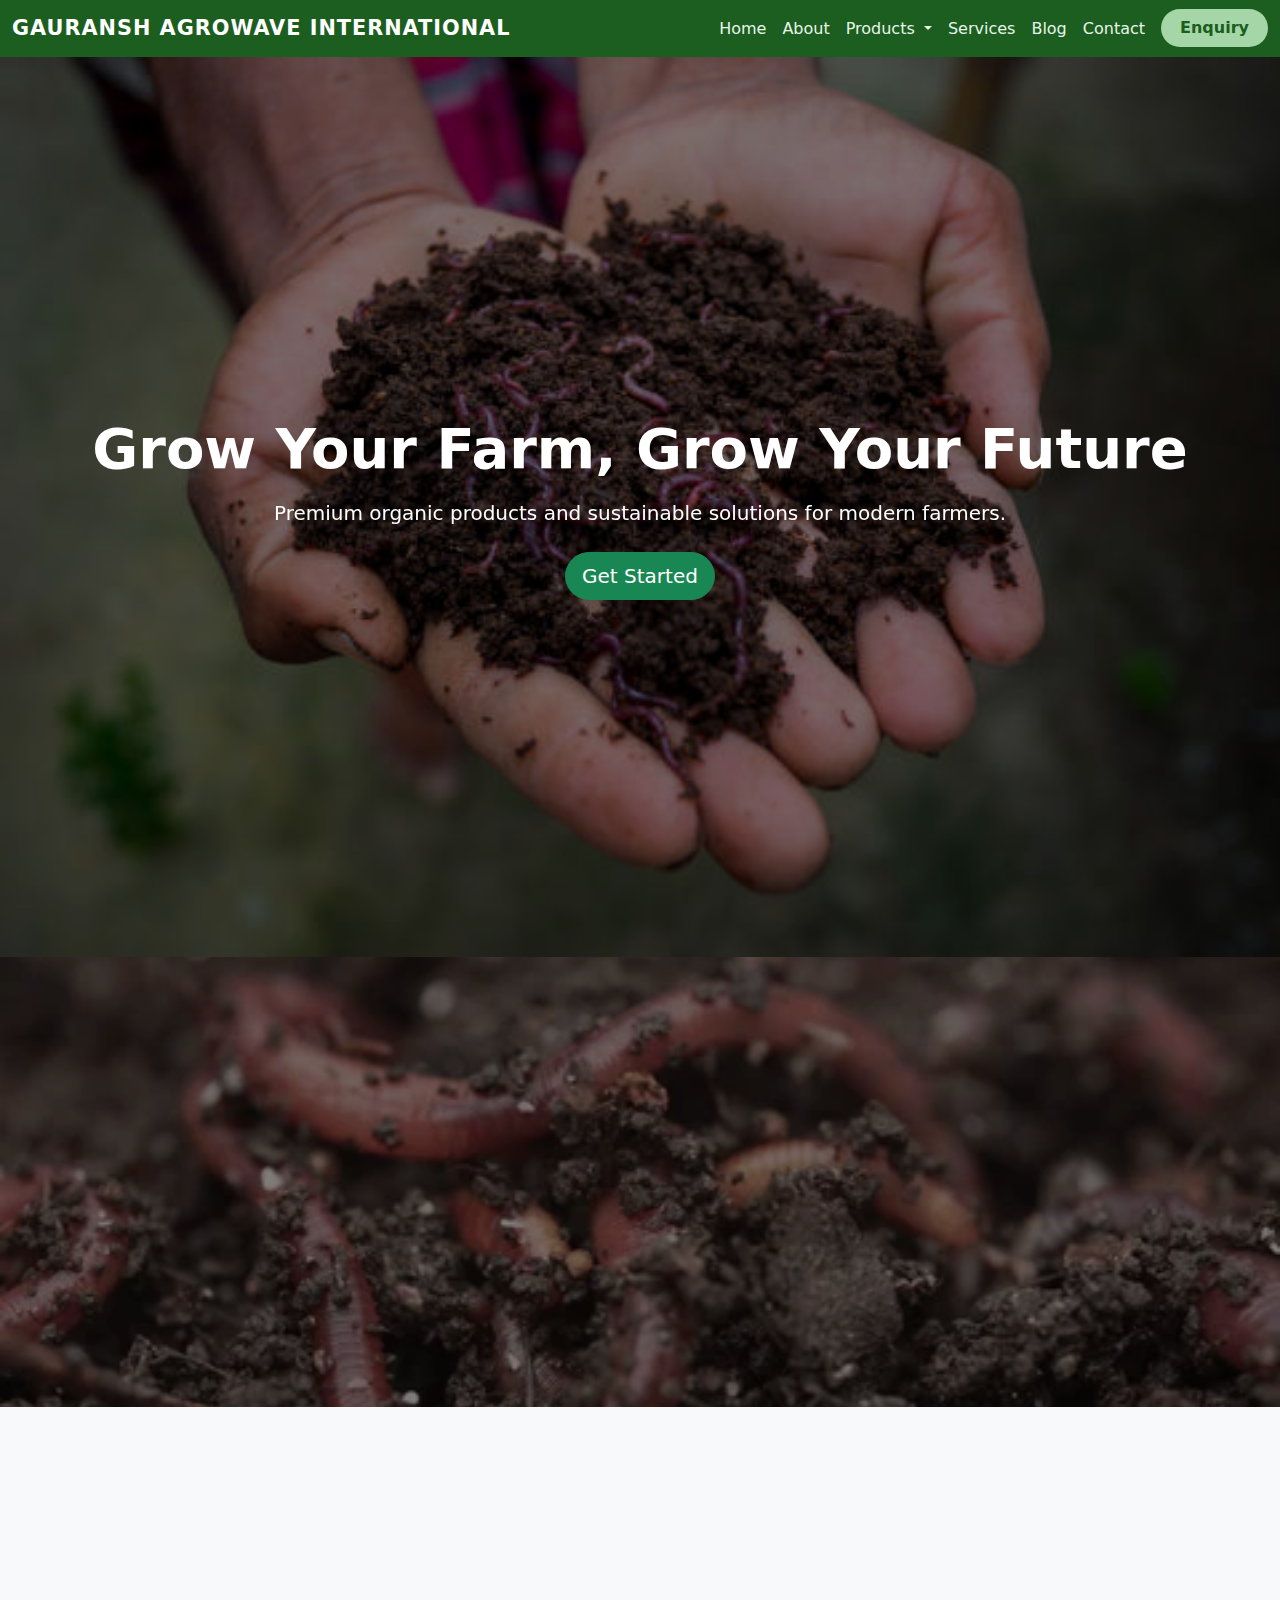
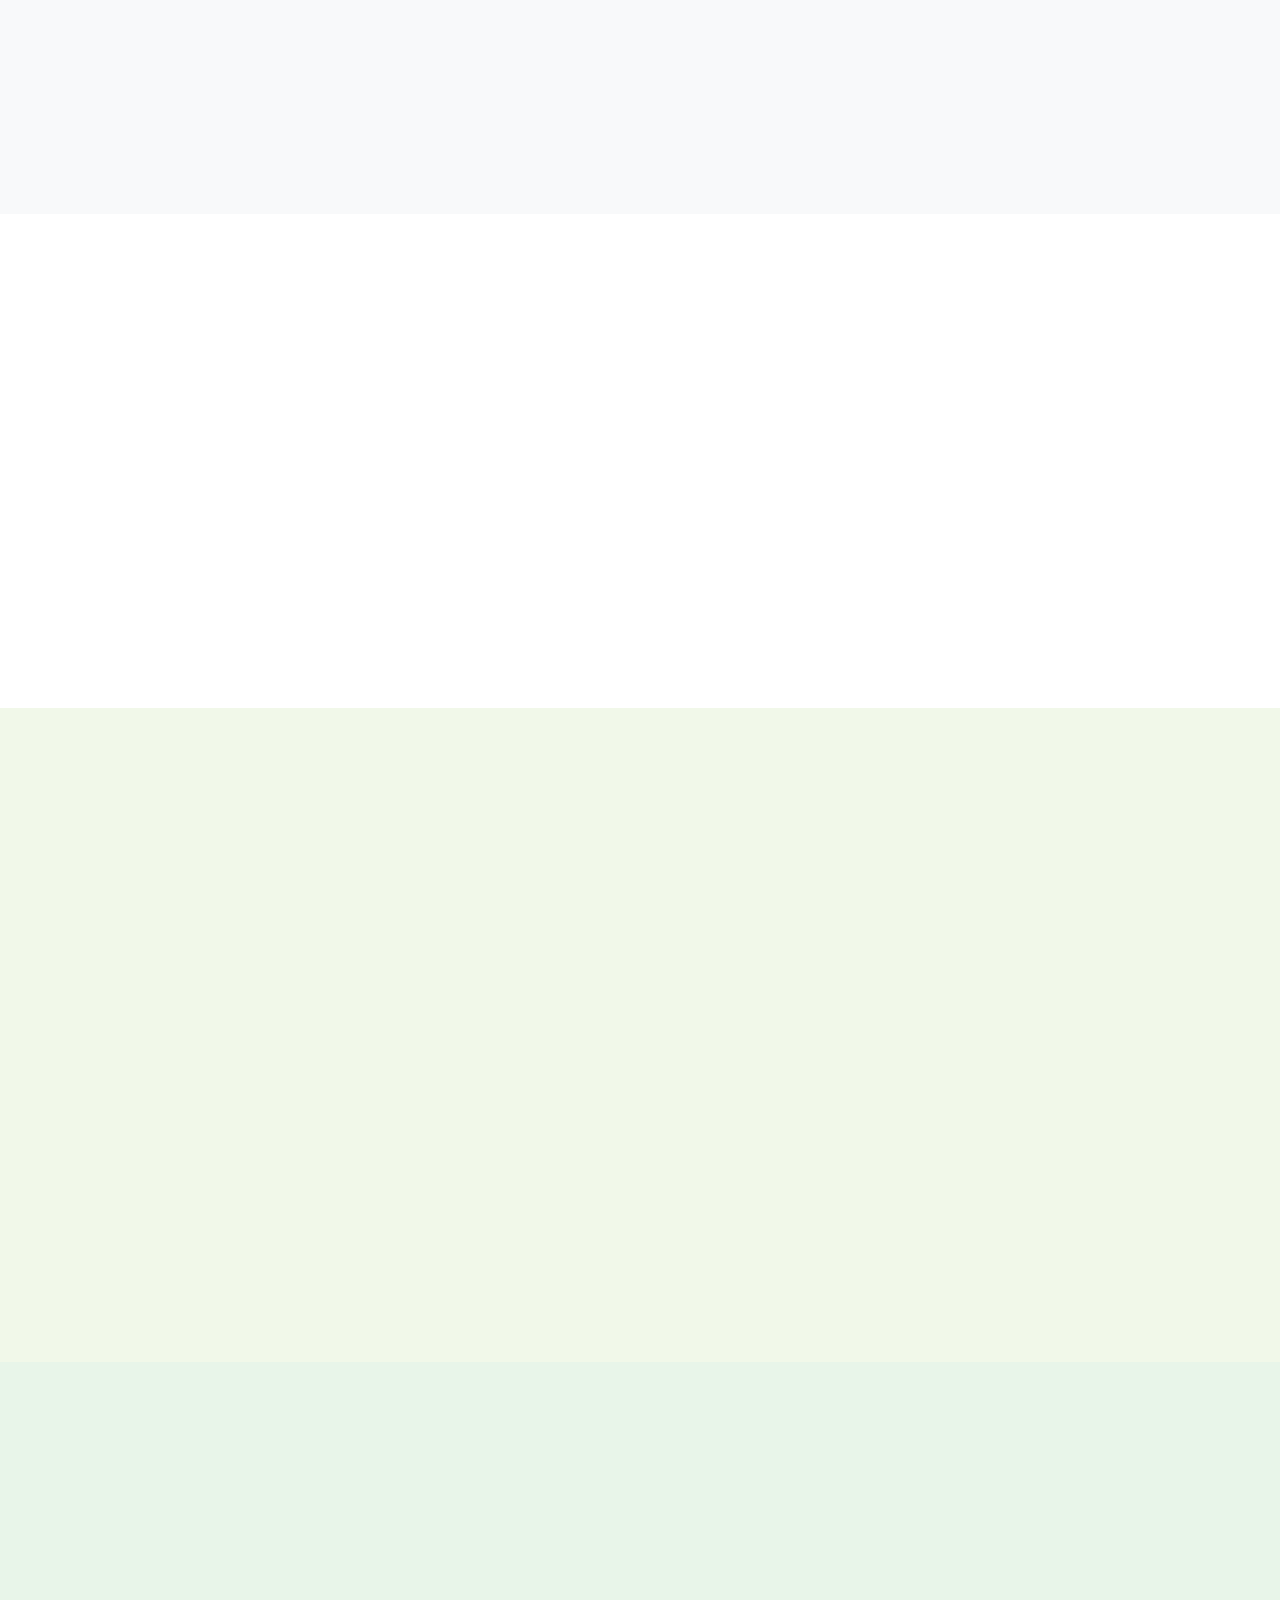
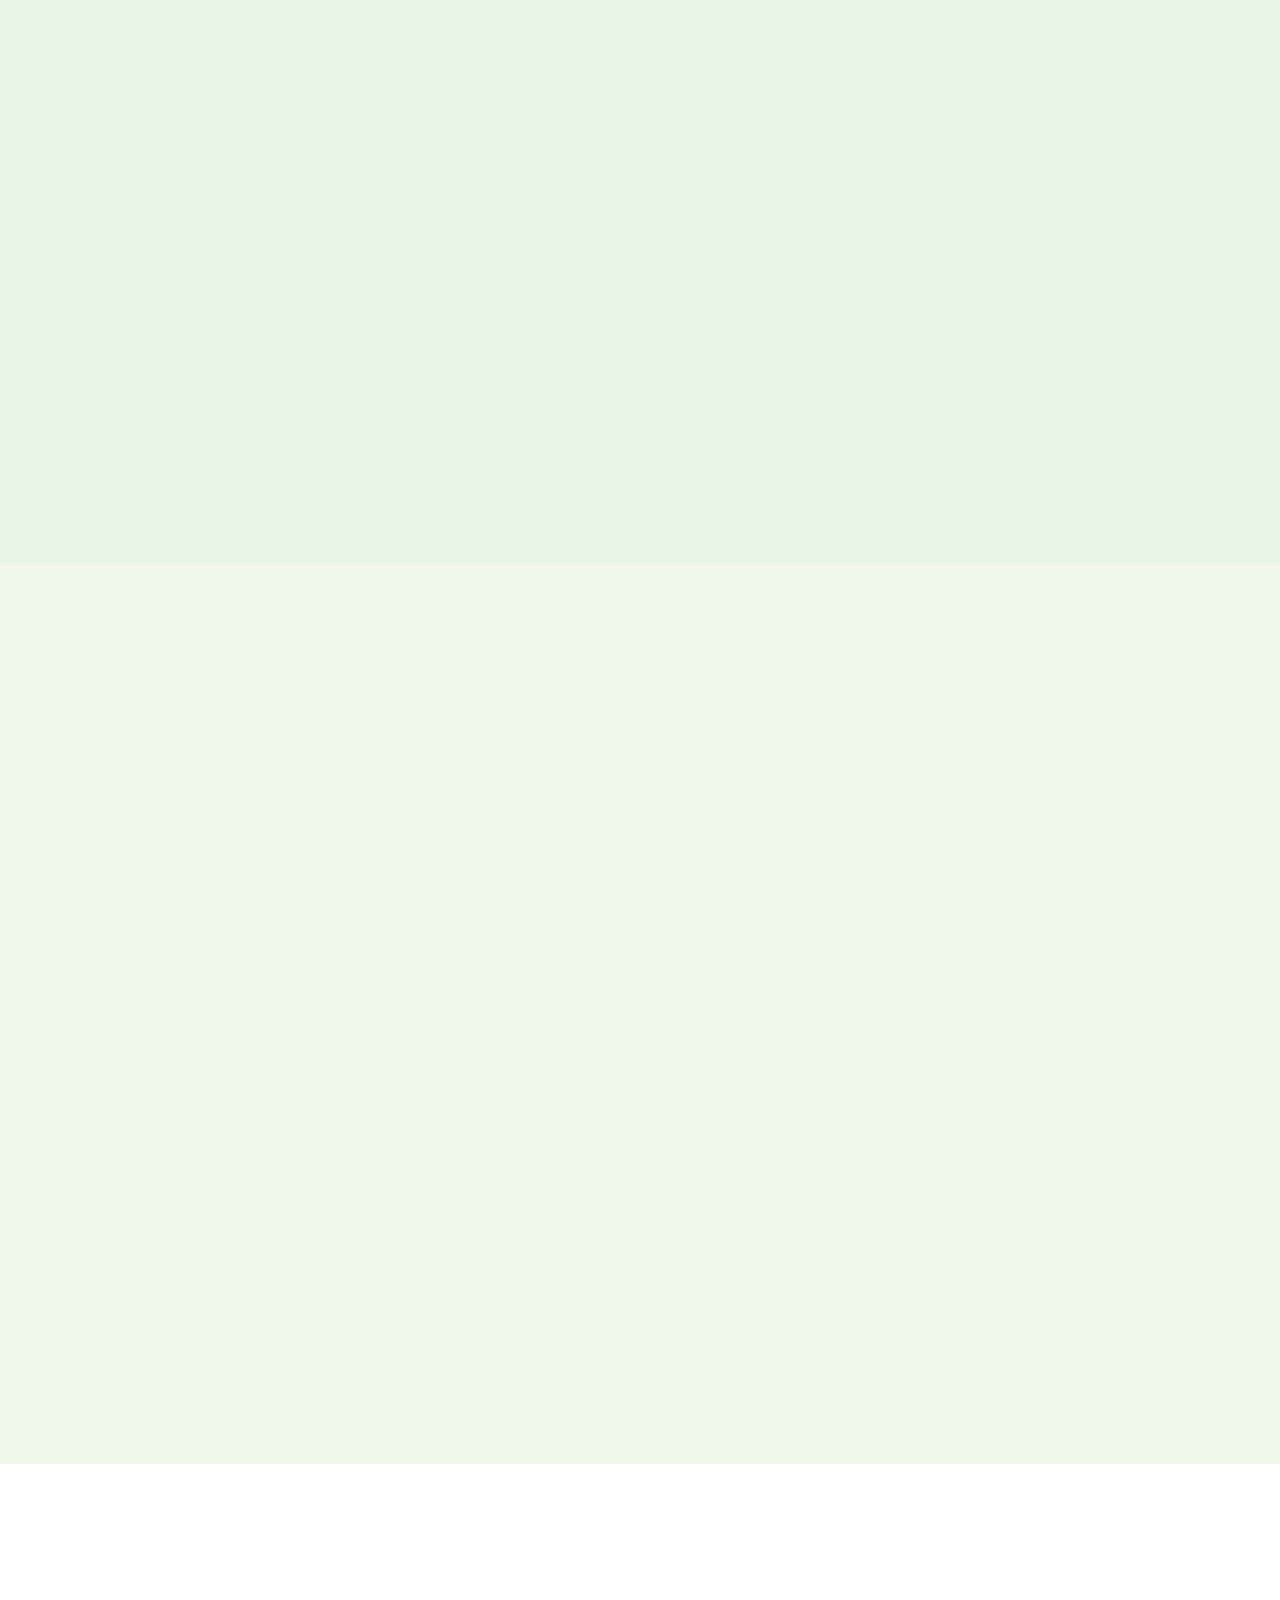
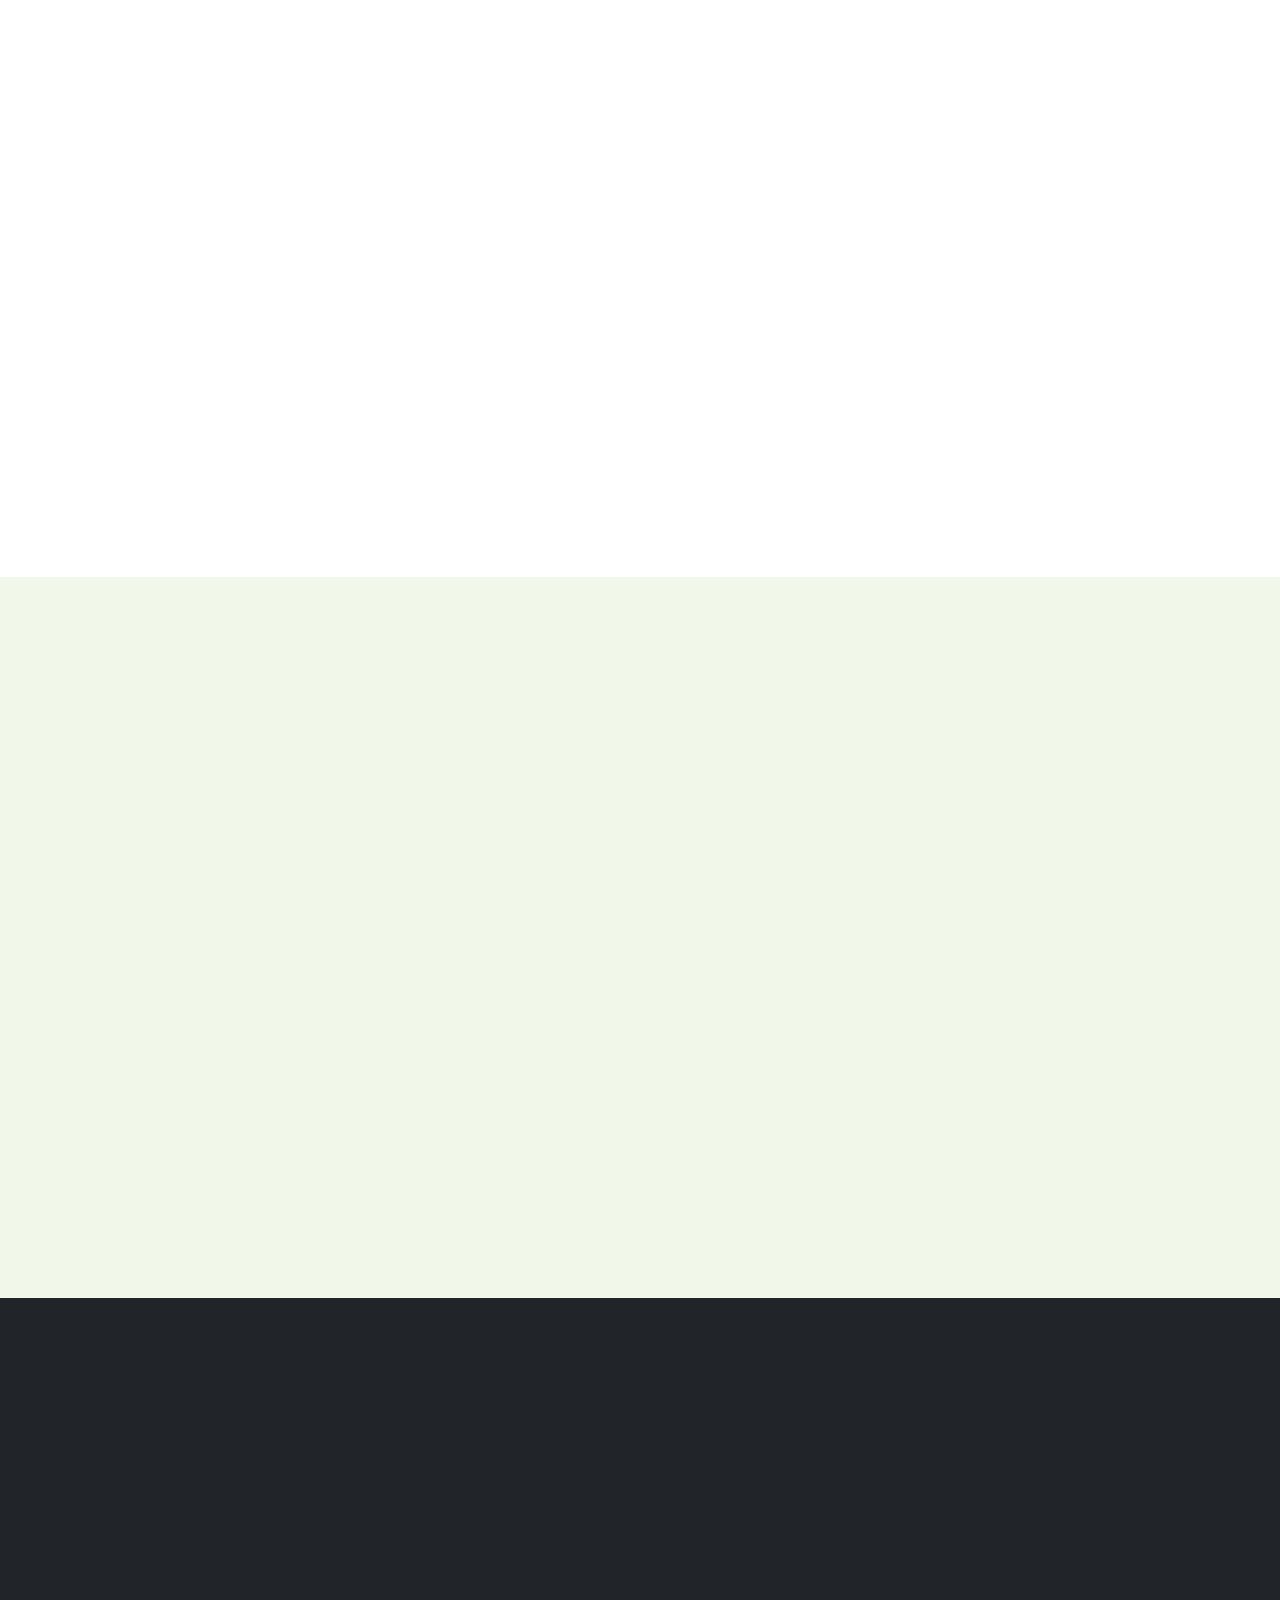
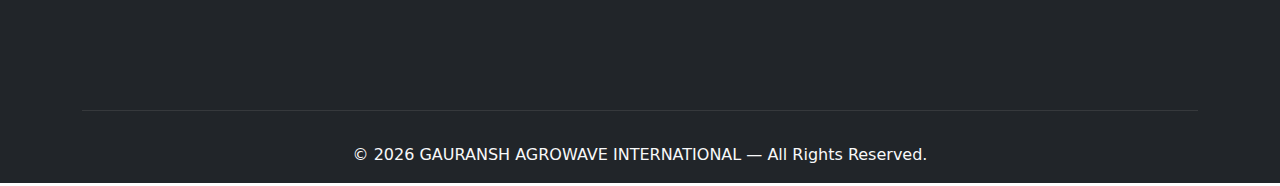
<file: index.html>
<!DOCTYPE html>
<html lang="en">

<head>
    <meta charset="UTF-8">
    <meta name="viewport" content="width=device-width, initial-scale=1.0">
    <title>GAURANSH AGROWAVE INTERNATIONAL</title>
    <link rel="stylesheet" href="https://cdn.jsdelivr.net/npm/bootstrap@5.3.8/dist/css/bootstrap.min.css">
    <link rel="stylesheet" href="https://cdn.jsdelivr.net/npm/bootstrap-icons@1.11.1/font/bootstrap-icons.css">

    <style>
        /* Sticky Navbar */
        .navbar {
            position: sticky;
            top: 0;
            z-index: 999;
            background: #1b5e20 !important;
            /* Dark organic green */
        }

        /* Brand Styling */
        .navbar-brand {
            font-weight: 700;
            font-size: 1.3rem;
            color: #fff !important;
            letter-spacing: 1px;
        }

        /* Nav Links */
        .nav-link {
            color: #e8f5e9 !important;
            font-weight: 500;
            transition: 0.3s ease;
        }

        .nav-link:hover {
            color: #c8e6c9 !important;
            /* Light green hover */
            transform: translateY(-2px);
        }

        /* Dropdown */
        .dropdown-menu {
            background: #2e7d32;
        }

        .dropdown-item {
            color: white;
            transition: 0.3s;
        }

        .dropdown-item:hover {
            background: #1b5e20;
            color: #c8e6c9;
        }

        /* Enquiry Button */
        .enquiry-btn {
            background: #a5d6a7;
            color: #1b5e20;
            font-weight: 600;
            border-radius: 20px;
            padding: 6px 18px;
            transition: 0.3s;
        }

        .enquiry-btn:hover {
            background: #c8e6c9;
            transform: scale(1.08);
        }

        /* Hero Section */
        .about-hero {
            height: 50vh;
            background: url('assets/img/Vermicompost_2.webp') center/cover no-repeat;
            position: relative;
            display: flex;
            align-items: center;
            justify-content: center;
            color: white;
        }

        .about-hero::before {
            content: '';
            position: absolute;
            top: 0;
            left: 0;
            width: 100%;
            height: 100%;
            background: rgba(0, 0, 0, 0.5);
        }

        .about-hero .content {
            position: relative;
            text-align: center;
        }

        /* Section Padding */
        section {
            padding: 60px 0;
        }

        /* USP Cards */
        .usp-card {
            transition: transform 0.3s;
        }

        .usp-card:hover {
            transform: translateY(-10px);
        }

        /* Team Section */
        .team-member img {
            border-radius: 50%;
            width: 150px;
            height: 150px;
            object-fit: cover;
        }

        .service-card {
            background: #ffffff;
            border-left: 6px solid #2e7d32;
            transition: 0.3s ease;
        }

        .service-card:hover {
            transform: translateY(-12px);
            box-shadow: 0 12px 25px rgba(0, 0, 0, 0.18);
            border-left: 6px solid #1b5e20;
        }

        .service-icon {
            font-size: 45px;
            color: #1b5e20;
            margin-bottom: 15px;
            transition: 0.3s ease;
        }

        .service-card:hover .service-icon {
            transform: scale(1.2);
            color: #145a17;
        }

        .accordion-button {
            background: #e8f5e9;
            color: #1b5e20;
            font-weight: 600;
        }

        .accordion-button:not(.collapsed) {
            background: #c8e6c9;
            color: #1b5e20;
            box-shadow: none;
        }

        .accordion-item {
            border-left: 4px solid #1b5e20;
            border-radius: 6px;
            margin-bottom: 10px;
        }

        .blog-card {
            transition: 0.3s ease;
            border: 1px solid #e0e0e0;
        }

        .blog-card:hover {
            transform: translateY(-10px);
            box-shadow: 0 12px 25px rgba(0, 0, 0, 0.2);
        }

        .blog-img {
            height: 220px;
            object-fit: cover;
            transition: 0.3s ease;
        }

        .blog-card:hover .blog-img {
            transform: scale(1.05);
        }

        .contact-form {
            background: #ffffff;
            border-left: 6px solid #1b5e20;
        }

        .map-container iframe {
            border-radius: 10px;
        }

        .form-label {
            font-weight: 600;
            color: #1b5e20;
        }

        /* footer */
        .footer {
            background: #1b1b1b;
        }

        .social-icon:hover {
            color: #a5d6a7 !important;
            transform: scale(1.2);
            transition: 0.3s ease;
        }

        .footer a {
            text-decoration: none;
        }

        /* for modal  */
        .modal-content {
            border-radius: 10px;
            box-shadow: 0 8px 25px rgba(0, 0, 0, 0.2);
        }

        .modal-body .form-control {
            border: 1px solid #a5d6a7;
        }

        .modal-body .form-control:focus {
            border-color: #1b5e20;
            box-shadow: 0 0 5px rgba(27, 94, 32, 0.4);
        }
    </style>

</head>

<body>

    <!-- NAVBAR START -->
    <nav class="navbar navbar-expand-lg navbar-dark">
        <div class="container-fluid">

            <!-- Brand -->
            <a class="navbar-brand" href="#">
                GAURANSH AGROWAVE INTERNATIONAL
            </a>

            <!-- Toggler -->
            <button class="navbar-toggler" type="button" data-bs-toggle="collapse" data-bs-target="#navMenu">
                <span class="navbar-toggler-icon"></span>
            </button>

            <!-- Menu Items -->
            <div class="collapse navbar-collapse" id="navMenu">
                <ul class="navbar-nav ms-auto mb-2 mb-lg-0">

                    <li class="nav-item"><a class="nav-link" href="#">Home</a></li>
                    <li class="nav-item"><a class="nav-link" href="#">About</a></li>

                    <!-- Products Dropdown -->
                    <li class="nav-item dropdown">
                        <a class="nav-link dropdown-toggle" href="#" data-bs-toggle="dropdown">
                            Products
                        </a>
                        <ul class="dropdown-menu">
                            <li><a class="dropdown-item" href="#">Vermicompost</a></li>
                            <li><a class="dropdown-item" href="#">Curry Leaves</a></li>
                            <li><a class="dropdown-item" href="#">Moringa Powder</a></li>
                        </ul>
                    </li>

                    <li class="nav-item"><a class="nav-link" href="#">Services</a></li>
                    <li class="nav-item"><a class="nav-link" href="#">Blog</a></li>
                    <li class="nav-item"><a class="nav-link" href="#">Contact</a></li>

                    <!-- Enquiry Button -->
                    <li class="nav-item ms-2">
                        <a class="btn enquiry-btn" href="#" data-bs-toggle="modal"
                            data-bs-target="#enquiryModal">Enquiry</a>
                    </li>

                </ul>
            </div>
        </div>
    </nav>
    <!-- NAVBAR END -->

    <!-- HERO SECTION START -->
    <section class="hero-section d-flex align-items-center"
        style="height: 100vh; background: url('assets/img/Vermicompost.jpg') center/cover no-repeat; position: relative;">
        <!-- Overlay -->
        <div class="overlay"
            style="position: absolute; top:0; left:0; width:100%; height:100%; background: rgba(0,0,0,0.5);"></div>

        <!-- Hero Content -->
        <div class="container text-center text-white position-relative" data-aos="fade-up" data-aos-duration="1500">
            <h1 class="display-4 fw-bold mb-3" data-aos="fade-down" data-aos-delay="200">Grow Your Farm, Grow Your
                Future</h1>
            <p class="lead mb-4" data-aos="fade-up" data-aos-delay="400">Premium organic products and sustainable
                solutions for modern farmers.</p>
            <a href="#" class="btn btn-lg btn-success rounded-pill" data-aos="zoom-in" data-aos-delay="600">Get
                Started</a>
        </div>
    </section>
    <!-- HERO SECTION END -->

    <!-- HERO SECTION -->
    <section class="about-hero">
        <div class="content" data-aos="fade-up" data-aos-duration="1500">
            <h1 class="display-4 fw-bold">About Us</h1>
            <p class="lead">Committed to providing high-quality organic products for global markets.</p>
        </div>
    </section>

    <!-- COMPANY OVERVIEW -->
    <section class="bg-light">
        <div class="container" data-aos="fade-right">
            <div class="row align-items-center">
                <div class="col-md-6">
                    <img src="assets/img/baner_Curry_Leaves.jpg" class="img-fluid rounded" alt="Company Image">
                </div>
                <div class="col-md-6">
                    <h2>Who We Are</h2>
                    <p>GAURANSH AGROWAVE INTERNATIONAL has over <strong>4 years of experience</strong> in the Exim
                        industry.
                        Our dedicated team of <strong>4 employees</strong> ensures top-notch service and premium quality
                        products.
                        We specialize in exporting Vermicompost, Curry Leaves, Moringa Powder, and other organic
                        products worldwide.</p>
                    <p>We are committed to excellence in <strong>quality, color, and packaging</strong>, making our
                        products stand out in international markets.</p>
                </div>
            </div>
        </div>
    </section>

    <!-- USP SECTION -->
    <section>
        <div class="container" data-aos="fade-up">
            <div class="text-center mb-5">
                <h2>Our Unique Selling Points</h2>
                <p>Why our products and services are trusted worldwide</p>
            </div>

            <div class="row g-4">

                <!-- Quality -->
                <div class="col-md-4">
                    <div class="card usp-card text-center p-4" data-aos="zoom-in" data-aos-delay="200">
                        <i class="bi bi-award-fill mb-3" style="font-size: 40px; color: #2e7d32;"></i>
                        <h3>Quality</h3>
                        <p>We ensure premium quality organic products, carefully sourced and processed for the best
                            results.</p>
                    </div>
                </div>

                <!-- Colour -->
                <div class="col-md-4">
                    <div class="card usp-card text-center p-4" data-aos="zoom-in" data-aos-delay="400">
                        <i class="bi bi-palette-fill mb-3" style="font-size: 40px; color: #2e7d32;"></i>
                        <h3>Colour</h3>
                        <p>Vibrant, natural colors that meet international standards and enhance the appeal of our
                            products.</p>
                    </div>
                </div>

                <!-- Packaging -->
                <div class="col-md-4">
                    <div class="card usp-card text-center p-4" data-aos="zoom-in" data-aos-delay="600">
                        <i class="bi bi-box-seam-fill mb-3" style="font-size: 40px; color: #2e7d32;"></i>
                        <h3>Packaging</h3>
                        <p>Modern, hygienic, and attractive packaging that ensures safety and freshness during export.
                        </p>
                    </div>
                </div>

            </div>
        </div>
    </section>

    <!-- products sections  -->
    <section class="products-section py-5" style="background: #f1f8e9;">
        <div class="container" data-aos="fade-up">

            <!-- Section Title -->
            <div class="text-center mb-5">
                <h2 class="fw-bold" style="color:#2e7d32;">Our Products</h2>
                <p>Delivering premium organic products with quality you can trust.</p>
            </div>

            <div class="row g-4">

                <!-- Vermicompost -->
                <div class="col-md-4">
                    <div class="product-card p-4 text-center shadow rounded" data-aos="zoom-in" data-aos-delay="200">

                        <img src="assets/img/Vermicompost.jpg" class="img-fluid rounded mb-3" alt="Vermicompost">

                        <h4 class="fw-bold" style="color:#1b5e20;">Vermicompost</h4>

                        <p>100% organic, nutrient-rich vermicompost that enhances soil fertility
                            and boosts crop productivity.</p>

                        <a href="#" class="btn btn-success rounded-pill px-4 mt-2">
                            Details
                        </a>
                    </div>
                </div>

                <!-- Curry Leaves -->
                <div class="col-md-4">
                    <div class="product-card p-4 text-center shadow rounded" data-aos="zoom-in" data-aos-delay="400">

                        <img src="assets/img/Curry_Leaves.jpg" class="img-fluid rounded mb-3" alt="Curry Leaves">

                        <h4 class="fw-bold" style="color:#1b5e20;">Fresh Curry Leaves</h4>

                        <p>Handpicked green aromatic curry leaves exported with premium freshness
                            and hygienic packaging.</p>

                        <a href="#" class="btn btn-success rounded-pill px-4 mt-2">
                            Details
                        </a>
                    </div>
                </div>

                <!-- Moringa Powder -->
                <div class="col-md-4">
                    <div class="product-card p-4 text-center shadow rounded" data-aos="zoom-in" data-aos-delay="600">

                        <img src="assets/img/Moringa_Powder.webp" class="img-fluid rounded mb-3" alt="Moringa Powder">

                        <h4 class="fw-bold" style="color:#1b5e20;">Moringa Powder</h4>

                        <p>Pure and high-nutrient moringa powder finely processed for global
                            export-quality standards.</p>

                        <a href="#" class="btn btn-success rounded-pill px-4 mt-2">
                            Details
                        </a>
                    </div>
                </div>

            </div>
        </div>
    </section>

    <!-- services  -->
    <section class="services-section py-5" style="background: #e8f5e9;">
        <div class="container" data-aos="fade-up">

            <!-- Section Title -->
            <div class="text-center mb-5">
                <h2 class="fw-bold" style="color:#1b5e20;">Our Services</h2>
                <p>Delivering excellence in every step from production to export.</p>
            </div>

            <div class="row g-4">

                <!-- Export Services -->
                <div class="col-md-4">
                    <div class="service-card p-4 text-center shadow rounded" data-aos="zoom-in" data-aos-delay="200">

                        <i class="bi bi-globe2 service-icon"></i>
                        <h4 class="fw-bold">Global Export Services</h4>
                        <p>We export high-quality Vermicompost, Curry Leaves, Moringa Powder and more to international
                            markets.</p>
                    </div>
                </div>

                <!-- Bulk Supply -->
                <div class="col-md-4">
                    <div class="service-card p-4 text-center shadow rounded" data-aos="zoom-in" data-aos-delay="350">

                        <i class="bi bi-boxes service-icon"></i>
                        <h4 class="fw-bold">Bulk & Wholesale Supply</h4>
                        <p>Reliable bulk supply with consistent quality, timely dispatch, and premium-grade organic
                            products.</p>
                    </div>
                </div>

                <!-- Quality & Packaging -->
                <div class="col-md-4">
                    <div class="service-card p-4 text-center shadow rounded" data-aos="zoom-in" data-aos-delay="500">

                        <i class="bi bi-shield-check service-icon"></i>
                        <h4 class="fw-bold">Quality & Packaging</h4>
                        <p>Exports with world-class hygienic packaging, freshness retention, and strict quality checks.
                        </p>
                    </div>
                </div>

                <!-- Farming Support -->
                <div class="col-md-4">
                    <div class="service-card p-4 text-center shadow rounded" data-aos="zoom-in" data-aos-delay="650">

                        <i class="bi bi-tree-fill service-icon"></i>
                        <h4 class="fw-bold">Organic Farming Support</h4>
                        <p>Guidance for farmers to adopt organic farming practices for better yields and sustainability.
                        </p>
                    </div>
                </div>

                <!-- Logistics -->
                <div class="col-md-4">
                    <div class="service-card p-4 text-center shadow rounded" data-aos="zoom-in" data-aos-delay="800">

                        <i class="bi bi-truck service-icon"></i>
                        <h4 class="fw-bold">Export Logistics</h4>
                        <p>We handle shipping, customs, documentation, and fast delivery to your destination country.
                        </p>
                    </div>
                </div>

                <!-- Custom Orders -->
                <div class="col-md-4">
                    <div class="service-card p-4 text-center shadow rounded" data-aos="zoom-in" data-aos-delay="950">

                        <i class="bi bi-pencil-square service-icon"></i>
                        <h4 class="fw-bold">Custom Orders</h4>
                        <p>We offer custom packaging, labeling, and product specifications based on client needs.</p>
                    </div>
                </div>

            </div>
        </div>
    </section>

    <!-- faq  -->
    <section class="faq-section py-5" style="background:#f1f8e9;">
        <div class="container" data-aos="fade-up">

            <!-- Title -->
            <div class="text-center mb-5">
                <h2 class="fw-bold" style="color:#1b5e20;">Frequently Asked Questions</h2>
                <p>Find answers to common questions about our products and export services.</p>
            </div>

            <!-- FAQ Accordion -->
            <div class="accordion" id="faqAccordion">

                <!-- Q1 -->
                <div class="accordion-item">
                    <h2 class="accordion-header" id="faq1">
                        <button class="accordion-button" type="button" data-bs-toggle="collapse"
                            data-bs-target="#answer1">
                            1. What products do you export?
                        </button>
                    </h2>
                    <div id="answer1" class="accordion-collapse collapse show" data-bs-parent="#faqAccordion">
                        <div class="accordion-body">
                            We export premium Vermicompost, Fresh Curry Leaves, and Moringa Powder to multiple
                            international markets.
                        </div>
                    </div>
                </div>

                <!-- Q2 -->
                <div class="accordion-item">
                    <h2 class="accordion-header" id="faq2">
                        <button class="accordion-button collapsed" type="button" data-bs-toggle="collapse"
                            data-bs-target="#answer2">
                            2. Do you provide custom packaging?
                        </button>
                    </h2>
                    <div id="answer2" class="accordion-collapse collapse" data-bs-parent="#faqAccordion">
                        <div class="accordion-body">
                            Yes, we offer fully customizable packaging including labeling, pouch size, and export-grade
                            material.
                        </div>
                    </div>
                </div>

                <!-- Q3 -->
                <div class="accordion-item">
                    <h2 class="accordion-header" id="faq3">
                        <button class="accordion-button collapsed" type="button" data-bs-toggle="collapse"
                            data-bs-target="#answer3">
                            3. What is your minimum order quantity (MOQ)?
                        </button>
                    </h2>
                    <div id="answer3" class="accordion-collapse collapse" data-bs-parent="#faqAccordion">
                        <div class="accordion-body">
                            MOQ depends on the product, but we usually start from 50–100 kg for international customers.
                        </div>
                    </div>
                </div>

                <!-- Q4 -->
                <div class="accordion-item">
                    <h2 class="accordion-header" id="faq4">
                        <button class="accordion-button collapsed" type="button" data-bs-toggle="collapse"
                            data-bs-target="#answer4">
                            4. Do you ship worldwide?
                        </button>
                    </h2>
                    <div id="answer4" class="accordion-collapse collapse" data-bs-parent="#faqAccordion">
                        <div class="accordion-body">
                            Yes, we export globally and handle international logistics, packaging, and documentation.
                        </div>
                    </div>
                </div>

                <!-- Q5 -->
                <div class="accordion-item">
                    <h2 class="accordion-header" id="faq5">
                        <button class="accordion-button collapsed" type="button" data-bs-toggle="collapse"
                            data-bs-target="#answer5">
                            5. How do you ensure product quality?
                        </button>
                    </h2>
                    <div id="answer5" class="accordion-collapse collapse" data-bs-parent="#faqAccordion">
                        <div class="accordion-body">
                            We perform strict quality checks on color, purity, freshness, and packaging before every
                            export.
                        </div>
                    </div>
                </div>

                <!-- Q6 -->
                <div class="accordion-item">
                    <h2 class="accordion-header" id="faq6">
                        <button class="accordion-button collapsed" type="button" data-bs-toggle="collapse"
                            data-bs-target="#answer6">
                            6. How long does shipping take?
                        </button>
                    </h2>
                    <div id="answer6" class="accordion-collapse collapse" data-bs-parent="#faqAccordion">
                        <div class="accordion-body">
                            Delivery time varies by country, typically between 7 to 25 days depending on destination.
                        </div>
                    </div>
                </div>

                <!-- Q7 -->
                <div class="accordion-item">
                    <h2 class="accordion-header" id="faq7">
                        <button class="accordion-button collapsed" type="button" data-bs-toggle="collapse"
                            data-bs-target="#answer7">
                            7. Are your products organic?
                        </button>
                    </h2>
                    <div id="answer7" class="accordion-collapse collapse" data-bs-parent="#faqAccordion">
                        <div class="accordion-body">
                            Yes, all our products are natural and chemical-free, sourced from organic farms and
                            sustainable processes.
                        </div>
                    </div>
                </div>

                <!-- Q8 -->
                <div class="accordion-item">
                    <h2 class="accordion-header" id="faq8">
                        <button class="accordion-button collapsed" type="button" data-bs-toggle="collapse"
                            data-bs-target="#answer8">
                            8. What documents do you provide for exports?
                        </button>
                    </h2>
                    <div id="answer8" class="accordion-collapse collapse" data-bs-parent="#faqAccordion">
                        <div class="accordion-body">
                            We provide Invoice, Packing List, Certificate of Origin, Fumigation Certificate, and other
                            required export documents.
                        </div>
                    </div>
                </div>

                <!-- Q9 -->
                <div class="accordion-item">
                    <h2 class="accordion-header" id="faq9">
                        <button class="accordion-button collapsed" type="button" data-bs-toggle="collapse"
                            data-bs-target="#answer9">
                            9. Can I order samples before bulk purchase?
                        </button>
                    </h2>
                    <div id="answer9" class="accordion-collapse collapse" data-bs-parent="#faqAccordion">
                        <div class="accordion-body">
                            Yes, we provide product samples so you can check quality before placing bulk orders.
                        </div>
                    </div>
                </div>

                <!-- Q10 -->
                <div class="accordion-item">
                    <h2 class="accordion-header" id="faq10">
                        <button class="accordion-button collapsed" type="button" data-bs-toggle="collapse"
                            data-bs-target="#answer10">
                            10. How can I contact you for business enquiries?
                        </button>
                    </h2>
                    <div id="answer10" class="accordion-collapse collapse" data-bs-parent="#faqAccordion">
                        <div class="accordion-body">
                            You can reach us through the Contact page, send us an enquiry message, or email us directly
                            anytime.
                        </div>
                    </div>
                </div>

            </div>
        </div>
    </section>

    <!-- blog -->
    <section class="blog-section py-5" style="background:#ffffff;">
        <div class="container" data-aos="fade-up">

            <!-- Section Title -->
            <div class="text-center mb-5">
                <h2 class="fw-bold" style="color:#1b5e20;">Latest Blogs</h2>
                <p>Stay updated with our agricultural insights, export news, and organic product knowledge.</p>
            </div>

            <div class="row g-4">

                <!-- Blog 1 -->
                <div class="col-md-4">
                    <div class="blog-card shadow rounded overflow-hidden" data-aos="zoom-in" data-aos-delay="200">
                        <img src="assets/img/Vermicompost.jpg" class="img-fluid blog-img" alt="Blog Image">

                        <div class="p-4">
                            <h4 class="fw-bold" style="color:#1b5e20;">Benefits of Using Organic Vermicompost</h4>
                            <p>Learn how vermicompost improves soil fertility, boosts growth, and promotes sustainable
                                farming.</p>
                            <a href="#" class="btn btn-success rounded-pill mt-2">Read More</a>
                        </div>
                    </div>
                </div>

                <!-- Blog 2 -->
                <div class="col-md-4">
                    <div class="blog-card shadow rounded overflow-hidden" data-aos="zoom-in" data-aos-delay="400">
                        <img src="assets/img/baner_Curry_Leaves.jpg" class="img-fluid blog-img" alt="Blog Image">

                        <div class="p-4">
                            <h4 class="fw-bold" style="color:#1b5e20;">Why Fresh Curry Leaves Are in High Global Demand
                            </h4>
                            <p>Discover the increasing export demand for fresh, aromatic curry leaves across the world.
                            </p>
                            <a href="#" class="btn btn-success rounded-pill mt-2">Read More</a>
                        </div>
                    </div>
                </div>

                <!-- Blog 3 -->
                <div class="col-md-4">
                    <div class="blog-card shadow rounded overflow-hidden" data-aos="zoom-in" data-aos-delay="600">
                        <img src="assets/img/Moringa_Powder.webp" class="img-fluid blog-img" alt="Blog Image">

                        <div class="p-4">
                            <h4 class="fw-bold" style="color:#1b5e20;">The Power of Moringa: A Superfood for the World
                            </h4>
                            <p>Explore the health benefits, export demand, and global popularity of moringa powder.</p>
                            <a href="#" class="btn btn-success rounded-pill mt-2">Read More</a>
                        </div>
                    </div>
                </div>

            </div>
        </div>
    </section>
    <!-- Contact us   -->
    <section class="contact-section py-5" style="background:#f1f8e9;">
        <div class="container" data-aos="fade-up">

            <!-- Title -->
            <div class="text-center mb-5">
                <h2 class="fw-bold" style="color:#1b5e20;">Contact Us</h2>
                <p>Have questions? Get in touch with us for enquiries or export details.</p>
            </div>

            <div class="row g-4 justify-content-center align-items-center  ">

                <!-- LEFT SIDE MAP -->
                <div class="col-md-6">
                    <div class="map-container shadow rounded overflow-hidden" data-aos="zoom-in">
                        <iframe
                            src="https://www.google.com/maps/embed?pb=!1m18!1m12!1m3!1d3769.0073318278614!2d72.87320167515632!3d19.1511563496089!2m3!1f0!2f0!3f0!3m2!1i1024!2i768!4f13.1!3m3!1m2!1s0x3be7b7b8dce59813%3A0x5aa34a86bc14ca1d!2sAarey%20Rd%2C%20Mumbai%2C%20Maharashtra!5e0!3m2!1sen!2sin!4v1764588377370!5m2!1sen!2sin"
                            width="100%" height="400" style="border:0;" allowfullscreen="" loading="lazy"
                            referrerpolicy="no-referrer-when-downgrade">
                        </iframe>
                    </div>
                </div>

                <!-- RIGHT SIDE FORM -->
                <div class="col-md-6">
                    <div class="contact-form shadow p-4 rounded" data-aos="fade-left">

                        <form id="whatsappForm">
                            <div class="mb-3">
                                <label class="form-label">Your Name</label>
                                <input type="text" id="name" class="form-control" required>
                            </div>

                            <div class="mb-3">
                                <label class="form-label">Email Address</label>
                                <input type="email" id="email" class="form-control" required>
                            </div>

                            <div class="mb-3">
                                <label class="form-label">Phone Number</label>
                                <input type="text" id="phone" class="form-control" required>
                            </div>

                            <div class="mb-3">
                                <label class="form-label">Message</label>
                                <textarea id="message" class="form-control" rows="4" required></textarea>
                            </div>

                            <button type="submit" class="btn btn-success w-100 rounded-pill py-2">
                                Send on WhatsApp
                            </button>
                        </form>

                    </div>
                </div>

            </div>
        </div>
    </section>

    <!-- footer -->
    <footer class="footer bg-dark text-light pt-5">
        <div class="container">

            <div class="row g-4">

                <!-- COMPANY INFO -->
                <div class="col-md-4" data-aos="fade-up">
                    <h4 class="fw-bold text-uppercase mb-3" style="color:#a5d6a7;">
                        GAURANSH AGROWAVE INTERNATIONAL
                    </h4>
                    <p>Exporters of high-quality Vermicompost, Curry Leaves, Moringa Powder & more organic products.</p>

                    <h6 class="fw-bold mt-4">Contact Numbers:</h6>
                    <p class="mb-1"><i class="bi bi-telephone-fill"></i> 7039270842</p>
                    <p><i class="bi bi-telephone-fill"></i> 8655612294</p>

                    <h6 class="fw-bold mt-4">Email:</h6>
                    <p><i class="bi bi-envelope-fill"></i> gauranshagroint@gmail.com</p>
                </div>

                <!-- ADDRESS -->
                <div class="col-md-4" data-aos="fade-up" data-aos-delay="200">
                    <h5 class="fw-bold mb-3" style="color:#a5d6a7;">Our Address</h5>

                    <p>
                        <i class="bi bi-geo-alt-fill"></i>
                        Aarey Road, Adarsh Nagar, Aarey Milk Colony,
                        Goregaon East, Mumbai, Maharashtra, India - 400065
                    </p>

                    <!-- SOCIAL LINKS -->
                    <h5 class="fw-bold mt-4" style="color:#a5d6a7;">Follow Us</h5>
                    <div class="d-flex gap-3 fs-4">

                        <a href="#" class="text-light social-icon">
                            <i class="bi bi-facebook"></i>
                        </a>

                        <a href="#" class="text-light social-icon">
                            <i class="bi bi-instagram"></i>
                        </a>

                        <a href="#" class="text-light social-icon">
                            <i class="bi bi-whatsapp"></i>
                        </a>

                        <a href="#" class="text-light social-icon">
                            <i class="bi bi-linkedin"></i>
                        </a>
                    </div>
                </div>

                <!-- NEWSLETTER -->
                <div class="col-md-4" data-aos="fade-up" data-aos-delay="300">
                    <h5 class="fw-bold mb-3" style="color:#a5d6a7;">Newsletter</h5>
                    <p>Subscribe to get updates on our latest products and export news.</p>

                    <form id="newsletterForm">
                        <div class="input-group">
                            <input type="email" id="newsletterEmail" class="form-control" placeholder="Enter your email"
                                required>
                            <button class="btn btn-success" type="submit">Subscribe</button>
                        </div>
                    </form>

                    <p id="newsletterMsg" class="mt-2"></p>
                </div>

            </div>

            <hr class="mt-4" style="border-color:#777;">

            <!-- BOTTOM COPYRIGHT -->
            <div class="text-center py-3">
                © <span id="year"></span> GAURANSH AGROWAVE INTERNATIONAL — All Rights Reserved.
            </div>
        </div>
    </footer>

    <!-- ENQUIRY MODAL -->
    <div class="modal fade" id="enquiryModal" tabindex="-1">
        <div class="modal-dialog modal-dialog-centered">
            <div class="modal-content" style="border-left: 6px solid #1b5e20;">

                <div class="modal-header" style="background:#1b5e20; color:white;">
                    <h5 class="modal-title fw-bold">Enquiry Form</h5>
                    <button type="button" class="btn-close btn-close-white" data-bs-dismiss="modal"></button>
                </div>

                <div class="modal-body">

                    <form id="enquiryForm">

                        <div class="row g-3">

                            <!-- Name -->
                            <div class="col-md-6">
                                <label class="form-label fw-bold" style="color:#1b5e20;">Name</label>
                                <input type="text" id="enq_name" class="form-control" required>
                            </div>

                            <!-- Email -->
                            <div class="col-md-6">
                                <label class="form-label fw-bold" style="color:#1b5e20;">Email</label>
                                <input type="email" id="enq_email" class="form-control" required>
                            </div>

                            <!-- Phone Number -->
                            <div class="col-md-6">
                                <label class="form-label fw-bold" style="color:#1b5e20;">Phone Number</label>
                                <input type="text" id="enq_phone" class="form-control" required>
                            </div>

                            <!-- Subject -->
                            <div class="col-md-6">
                                <label class="form-label fw-bold" style="color:#1b5e20;">Subject</label>
                                <input type="text" id="enq_subject" class="form-control" required>
                            </div>

                            <!-- Message (Full width) -->
                            <div class="col-12">
                                <label class="form-label fw-bold" style="color:#1b5e20;">Message</label>
                                <textarea id="enq_message" class="form-control" rows="3" required></textarea>
                            </div>

                        </div>

                        <button type="submit" class="btn btn-success w-100 rounded-pill py-2 mt-3">
                            Submit on WhatsApp
                        </button>

                    </form>

                </div>

            </div>
        </div>
    </div>

    <!-- for enquiry -->
    <script>
        document.getElementById("enquiryForm").addEventListener("submit", function (e) {
            e.preventDefault();

            let name = document.getElementById("enq_name").value;
            let email = document.getElementById("enq_email").value;
            let phone = document.getElementById("enq_phone").value;
            let subject = document.getElementById("enq_subject").value;
            let message = document.getElementById("enq_message").value;

            let whatsappNumber = "917039270842"; // Put your number

            let url = "https://wa.me/" + whatsappNumber + "?text="
                + "*New Enquiry (Website)*%0A%0A"
                + "*Name:* " + name + "%0A"
                + "*Email:* " + email + "%0A"
                + "*Phone:* " + phone + "%0A"
                + "*Subject:* " + subject + "%0A"
                + "*Message:* " + message;

            window.open(url, "_blank").focus();
        });
    </script>

    <!-- send on whatsapp message  -->
    <script>
        document.getElementById("whatsappForm").addEventListener("submit", function (event) {
            event.preventDefault();

            let name = document.getElementById("name").value;
            let email = document.getElementById("email").value;
            let phone = document.getElementById("phone").value;
            let message = document.getElementById("message").value;

            let whatsappNumber = "917039270842"; // Replace with your number

            let url = "https://wa.me/" + whatsappNumber + "?text="
                + "New Enquiry from Website%0A%0A"
                + "*Name:* " + name + "%0A"
                + "*Email:* " + email + "%0A"
                + "*Phone:* " + phone + "%0A"
                + "*Message:* " + message;

            window.open(url, "_blank").focus();
        });
    </script>

    <!-- news letters  -->
    <script>
        document.getElementById("year").textContent = new Date().getFullYear();

        document.getElementById("newsletterForm").addEventListener("submit", function (e) {
            e.preventDefault();
            document.getElementById("newsletterMsg").innerHTML =
                "<span style='color:#a5d6a7;'>Thank you for subscribing!</span>";
            document.getElementById("newsletterEmail").value = "";
        });
    </script>

    <!-- AOS Library -->
    <link href="https://cdn.jsdelivr.net/npm/aos@2.3.4/dist/aos.css" rel="stylesheet">
    <script src="https://cdn.jsdelivr.net/npm/aos@2.3.4/dist/aos.js"></script>
    <script>
        AOS.init();
    </script>
    <script src="	https://cdn.jsdelivr.net/npm/bootstrap@5.3.8/dist/js/bootstrap.bundle.min.js"></script>
</body>

</html>
</file>
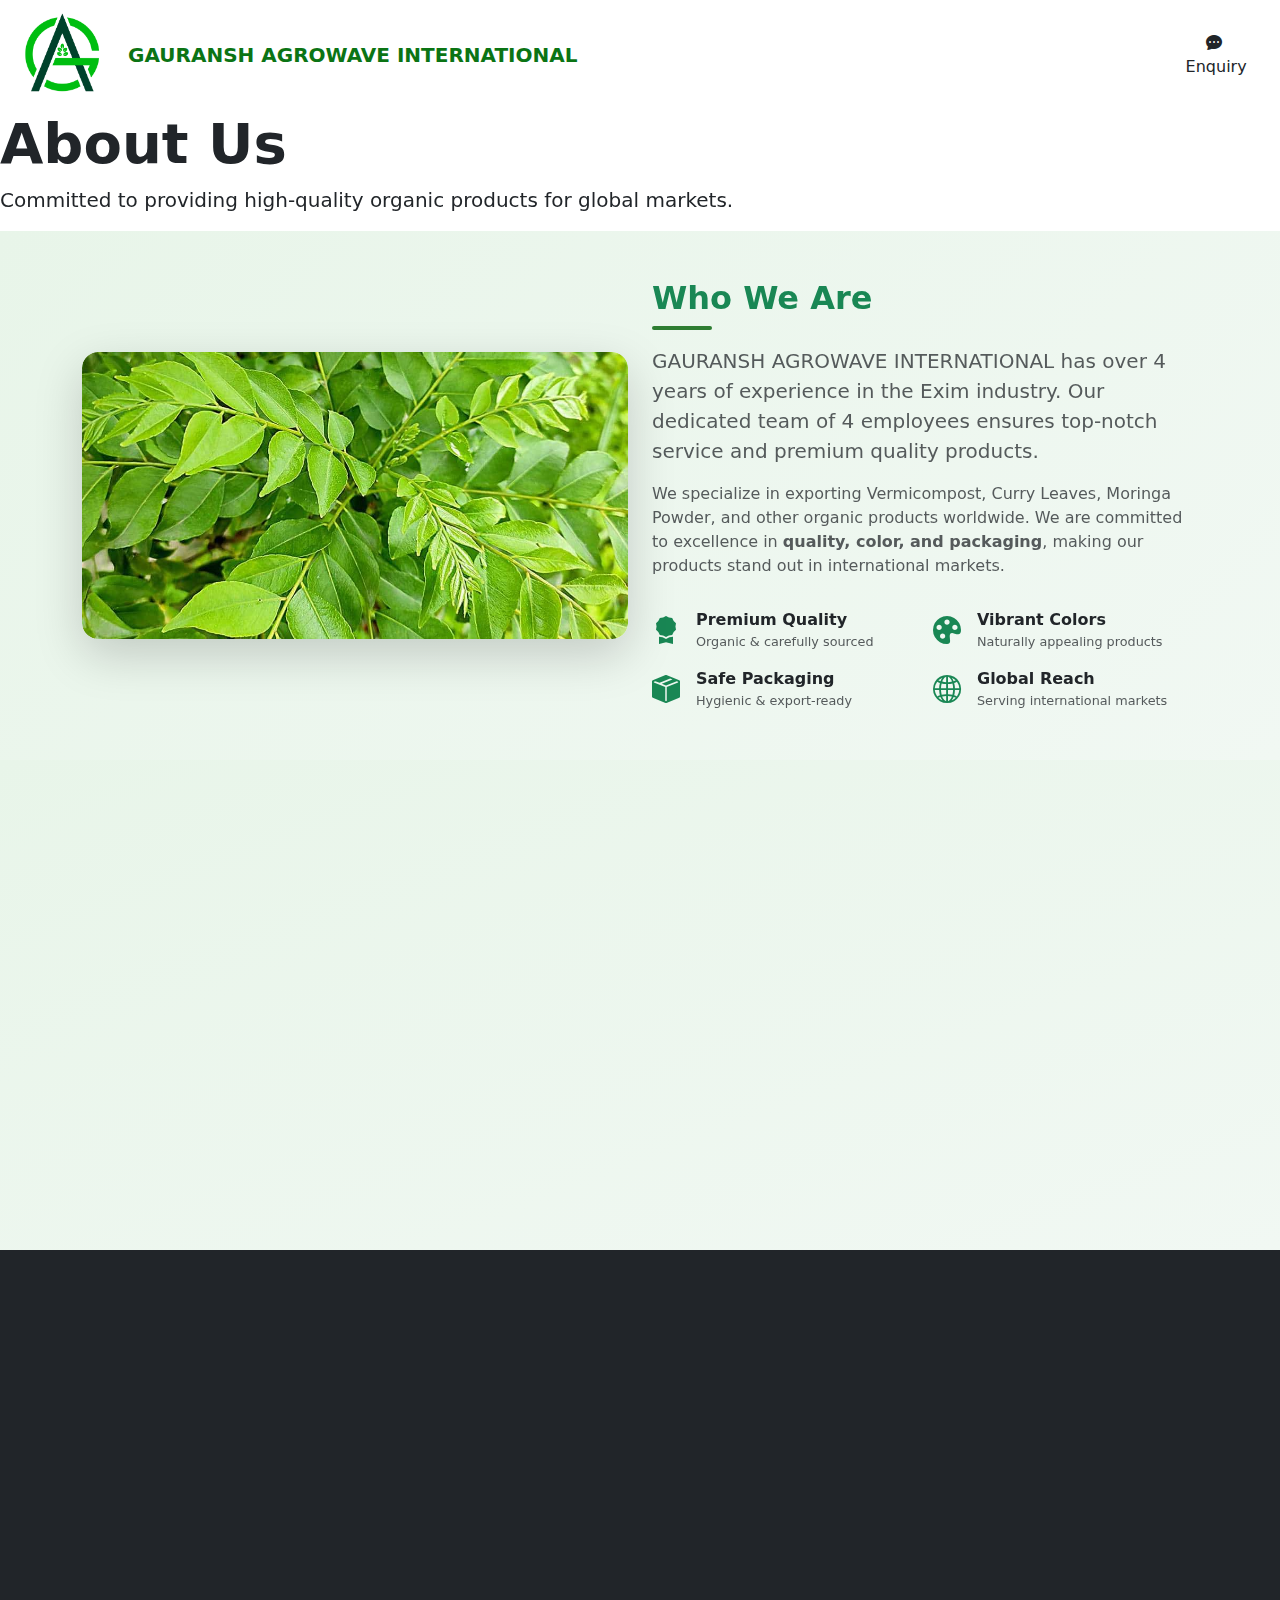
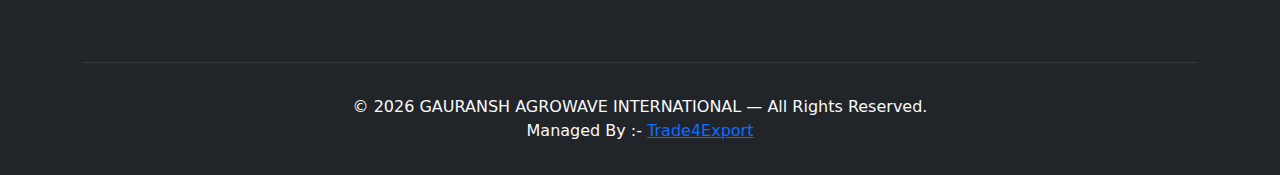
<file: about.html>
<!DOCTYPE html>
<html lang="en">

<head>
    <meta charset="UTF-8">
    <meta name="viewport" content="width=device-width, initial-scale=1.0">
    <title>GAURANSH AGROWAVE INTERNATIONAL</title>
    <link rel="stylesheet" href="https://cdn.jsdelivr.net/npm/bootstrap@5.3.8/dist/css/bootstrap.min.css">
    <link rel="stylesheet" href="https://cdn.jsdelivr.net/npm/bootstrap-icons@1.11.1/font/bootstrap-icons.css">
    <link rel="stylesheet" href="./assets/style.css">


</head>

<body>

    <!-- NAVBAR START -->
    <nav class="navbar navbar-expand-lg navbar-dark custom-navbar py-0 ">
        <div class="container-fluid justify-content-between">

            <!-- Brand Logo -->
            <a class="navbar-brand d-flex align-items-center" href="index.html">
                <img src="assets/img/LOGO-01.png" class="fw-bold" height="100px" alt="">
            </a>
            <a class="navbar-brand d-none d-md-flex align-items-center" href="index.html">
                <span class="fw-bold" style="color: #0b7414;">
                    GAURANSH AGROWAVE INTERNATIONAL
                </span>
            </a>

            <!-- Toggler -->
            <button class="navbar-toggler" type="button" data-bs-toggle="collapse" data-bs-target="#navMenu">
                <span class="navbar-toggler-icon "></span>
            </button>

            <!-- Menu + Enquiry Button -->
            <div class="collapse navbar-collapse justify-content-center" id="navMenu">

                <ul class="navbar-nav gap-lg-3 align-items-lg-center">

                    <li class="nav-item">
                        <a class="nav-link" href="index.html"><i class="bi bi-house-door me-1"></i>Home</a>
                    </li>

                    <li class="nav-item">
                        <a class="nav-link" href="about.html"><i class="bi bi-file-person-fill"></i> About</a>
                    </li>

                    <!-- Dropdown -->
                    <li class="nav-item dropdown">
                        <a class="nav-link dropdown-toggle" href="#" data-bs-toggle="dropdown">
                            <i class="bi bi-shop me-1"></i>Products
                        </a>
                        <ul class="dropdown-menu">
                            <li><a class="dropdown-item" href="vermicompost.html">Vermicompost</a></li>
                            <li><a class="dropdown-item" href="curry_leaves.html">Curry Leaves</a></li>
                            <li><a class="dropdown-item" href="moringa_powder.html">Moringa Powder</a></li>
                        </ul>
                    </li>

                    <li class="nav-item">
                        <a class="nav-link" href="gallery.html"><i
                                class="bi bi-wrench-adjustable-circle me-1"></i>Gallery</a>
                    </li>

                    <li class="nav-item">
                        <a class="nav-link" href="blog.html"><i class="bi bi-journal-text me-1"></i>Blog</a>
                    </li>

                    <li class="nav-item">
                        <a class="nav-link" href="contact.html"><i class="bi bi-telephone me-1"></i>Contact</a>
                    </li>
                </ul>

            </div>

            <!-- Enquiry Button (always right side) -->
            <a class="btn enquiry-btn d-none d-lg-block" href="#" data-bs-toggle="modal" data-bs-target="#enquiryModal">
                <i class="bi bi-chat-dots-fill me-1"></i> Enquiry
            </a>

        </div>

        <!-- For mobile (button moves below) -->
        <a class="btn enquiry-btn d-lg-none mx-auto my-2" href="#" data-bs-toggle="modal"
            data-bs-target="#enquiryModal">
            <i class="bi bi-chat-dots-fill me-1"></i> Enquiry
        </a>
    </nav>
    <!-- NAVBAR END -->


    <!-- bread crumb sections -->
    <!-- <section class="breadcrumb-section">
        <div class="breadcrumb-content">
            <h1>About Us</h1>
            <nav aria-label="breadcrumb">
                <ol class="breadcrumb justify-content-center mb-0">
                    <li class="breadcrumb-item"><a href="#">Home</a></li>
                    <li class="breadcrumb-item active" aria-current="page">About Us</li>
                </ol>
            </nav>
        </div>
    </section> -->


    <!-- HERO SECTION -->
    <section class="about-hero">
        <div class="content" data-aos="fade-up" data-aos-duration="1500">
            <h1 class="display-4 fw-bold">About Us</h1>
            <p class="lead">Committed to providing high-quality organic products for global markets.</p>
        </div>
    </section>

    <!-- COMPANY OVERVIEW -->
    <section class="who-we-are-section py-5" style="background: linear-gradient(135deg, #e8f5e9, #f1f8f3);">
        <div class="container" data-aos="fade-up">
            <div class="row align-items-center g-4">

                <!-- Image Column -->
                <div class="col-md-6 text-center text-md-start">
                    <div class="image-wrapper position-relative overflow-hidden rounded-4 shadow-lg">
                        <img src="assets/img/baner_Curry_Leaves.jpg" class="img-fluid rounded-4 who-img"
                            alt="Company Image">
                    </div>
                </div>

                <!-- Text Column -->
                <div class="col-md-6">
                    <h2 class="fw-bold text-success mb-3">Who We Are</h2>
                    <p class="lead text-muted">
                        GAURANSH AGROWAVE INTERNATIONAL has over <strong>4 years of experience</strong> in the Exim
                        industry.
                        Our dedicated team of <strong>4 employees</strong> ensures top-notch service and premium quality
                        products.
                    </p>
                    <p class="text-muted">
                        We specialize in exporting Vermicompost, Curry Leaves, Moringa Powder, and other organic
                        products worldwide.
                        We are committed to excellence in <strong>quality, color, and packaging</strong>, making our
                        products stand out in international markets.
                    </p>

                    <!-- Feature Highlights -->
                    <div class="row g-3 mt-3">
                        <div class="col-12 col-md-6">
                            <div class="d-flex align-items-center">
                                <i class="bi bi-award-fill text-success fs-3 me-3"></i>
                                <div>
                                    <h6 class="mb-0 fw-semibold">Premium Quality</h6>
                                    <small class="text-muted">Organic & carefully sourced</small>
                                </div>
                            </div>
                        </div>
                        <div class="col-12 col-md-6">
                            <div class="d-flex align-items-center">
                                <i class="bi bi-palette-fill text-success fs-3 me-3"></i>
                                <div>
                                    <h6 class="mb-0 fw-semibold">Vibrant Colors</h6>
                                    <small class="text-muted">Naturally appealing products</small>
                                </div>
                            </div>
                        </div>
                        <div class="col-12 col-md-6">
                            <div class="d-flex align-items-center">
                                <i class="bi bi-box-seam-fill text-success fs-3 me-3"></i>
                                <div>
                                    <h6 class="mb-0 fw-semibold">Safe Packaging</h6>
                                    <small class="text-muted">Hygienic & export-ready</small>
                                </div>
                            </div>
                        </div>
                        <div class="col-12 col-md-6">
                            <div class="d-flex align-items-center">
                                <i class="bi bi-globe2 text-success fs-3 me-3"></i>
                                <div>
                                    <h6 class="mb-0 fw-semibold">Global Reach</h6>
                                    <small class="text-muted">Serving international markets</small>
                                </div>
                            </div>
                        </div>
                    </div>
                </div>

            </div>
        </div>
    </section>

    <!-- USP SLIDER SECTION -->
    <section class="usp-section py-5">
        <div class="container" data-aos="fade-up">

            <div class="text-center mb-5">
                <h2 class="fw-bold text-success">Our Unique Selling Points</h2>
                <p class="text-muted">Why our products and services are trusted worldwide</p>
            </div>

            <!-- Bootstrap Slider -->
            <div id="uspCarousel" class="carousel slide" data-bs-ride="carousel">
                <div class="carousel-inner">

                    <!-- Slide 1 - Quality -->
                    <div class="carousel-item active">
                        <div class="row justify-content-center">
                            <div class="col-md-6 col-lg-4">
                                <div class="card usp-card text-center p-4 shadow border-0 rounded-4">
                                    <i class="bi bi-award-fill mb-3 usp-icon"></i>
                                    <h3 class="fw-semibold">Quality</h3>
                                    <p class="text-muted">
                                        We ensure premium quality organic products, carefully sourced and processed for
                                        the best results.
                                    </p>
                                </div>
                            </div>
                        </div>
                    </div>

                    <!-- Slide 2 - Colour -->
                    <div class="carousel-item">
                        <div class="row justify-content-center">
                            <div class="col-md-6 col-lg-4">
                                <div class="card usp-card text-center p-4 shadow border-0 rounded-4">
                                    <i class="bi bi-palette-fill mb-3 usp-icon"></i>
                                    <h3 class="fw-semibold">Colour</h3>
                                    <p class="text-muted">
                                        Vibrant, natural colors that meet international standards and enhance product
                                        appeal.
                                    </p>
                                </div>
                            </div>
                        </div>
                    </div>

                    <!-- Slide 3 - Packaging -->
                    <div class="carousel-item">
                        <div class="row justify-content-center">
                            <div class="col-md-6 col-lg-4">
                                <div class="card usp-card text-center p-4 shadow border-0 rounded-4">
                                    <i class="bi bi-box-seam-fill mb-3 usp-icon"></i>
                                    <h3 class="fw-semibold">Packaging</h3>
                                    <p class="text-muted">
                                        Modern, hygienic, and attractive packaging ensuring safety and freshness during
                                        export.
                                    </p>
                                </div>
                            </div>
                        </div>
                    </div>

                </div>

                <!-- Custom Arrow Controls -->
                <button class="carousel-control-prev custom-arrow" type="button" data-bs-target="#uspCarousel"
                    data-bs-slide="prev">
                    <i class="bi bi-chevron-left"></i>
                </button>

                <button class="carousel-control-next custom-arrow" type="button" data-bs-target="#uspCarousel"
                    data-bs-slide="next">
                    <i class="bi bi-chevron-right"></i>
                </button>

            </div>
        </div>
    </section>

    <!-- footer -->
    <footer class="footer bg-dark text-light pt-5">
        <div class="container">

            <div class="row g-4">

                <!-- COMPANY INFO -->
                <div class="col-md-4" data-aos="fade-up">
                    <h4 class="fw-bold text-uppercase mb-3" style="color:#a5d6a7;">
                        GAURANSH AGROWAVE INTERNATIONAL
                    </h4>
                    <p>Exporters of high-quality Vermicompost, Curry Leaves, Moringa Powder & more organic products.</p>

                    <h6 class="fw-bold mt-4">Contact Numbers:</h6>
                    <p class="mb-1"><i class="bi bi-telephone-fill"></i> 7039270842</p>
                    <p><i class="bi bi-telephone-fill"></i> 8655612294</p>

                    <h6 class="fw-bold mt-4">Email:</h6>
                    <p><i class="bi bi-envelope-fill"></i> gauranshagroint@gmail.com</p>
                </div>

                <!-- ADDRESS -->
                <div class="col-md-4" data-aos="fade-up" data-aos-delay="200">
                    <h5 class="fw-bold mb-3" style="color:#a5d6a7;">Our Address</h5>

                    <p>
                        <i class="bi bi-geo-alt-fill"></i>
                        Aarey Road, Adarsh Nagar, Aarey Milk Colony,
                        Goregaon East, Mumbai, Maharashtra, India - 400065
                    </p>

                    <!-- SOCIAL LINKS -->
                    <h5 class="fw-bold mt-4" style="color:#a5d6a7;">Follow Us</h5>
                    <div class="d-flex gap-3 fs-4">

                        <a href="#" class="text-light social-icon">
                            <i class="bi bi-facebook"></i>
                        </a>

                        <a href="#" class="text-light social-icon">
                            <i class="bi bi-instagram"></i>
                        </a>

                        <a href="#" class="text-light social-icon">
                            <i class="bi bi-whatsapp"></i>
                        </a>

                        <a href="#" class="text-light social-icon">
                            <i class="bi bi-linkedin"></i>
                        </a>
                    </div>
                </div>

                <!-- NEWSLETTER -->
                <div class="col-md-4" data-aos="fade-up" data-aos-delay="300">
                    <h5 class="fw-bold mb-3" style="color:#a5d6a7;">Newsletter</h5>
                    <p>Subscribe to get updates on our latest products and export news.</p>

                    <form id="newsletterForm">
                        <div class="input-group">
                            <input type="email" id="newsletterEmail" class="form-control" placeholder="Enter your email"
                                required>
                            <button class="btn btn-success" type="submit">Subscribe</button>
                        </div>
                    </form>

                    <p id="newsletterMsg" class="mt-2"></p>
                </div>

            </div>

            <hr class="mt-4" style="border-color:#777;">

            <!-- BOTTOM COPYRIGHT -->
            <div class="text-center py-3">
                © <span id="year"></span> GAURANSH AGROWAVE INTERNATIONAL — All Rights Reserved.
                <p>Managed By :- <a href="trade4export.com">Trade4Export</a></p>
            </div>
        </div>
    </footer>

    <!-- ENQUIRY MODAL -->
    <div class="modal fade" id="enquiryModal" tabindex="-1">
        <div class="modal-dialog modal-dialog-centered">
            <div class="modal-content" style="border-left: 6px solid #1b5e20;">

                <div class="modal-header" style="background:#1b5e20; color:white;">
                    <h5 class="modal-title fw-bold">Enquiry Form</h5>
                    <button type="button" class="btn-close btn-close-white" data-bs-dismiss="modal"></button>
                </div>

                <div class="modal-body">

                    <form id="enquiryForm">

                        <div class="row g-3">

                            <!-- Name -->
                            <div class="col-md-6">
                                <label class="form-label fw-bold" style="color:#1b5e20;">Name</label>
                                <input type="text" id="enq_name" class="form-control" required>
                            </div>

                            <!-- Email -->
                            <div class="col-md-6">
                                <label class="form-label fw-bold" style="color:#1b5e20;">Email</label>
                                <input type="email" id="enq_email" class="form-control" required>
                            </div>

                            <!-- Phone Number -->
                            <div class="col-md-6">
                                <label class="form-label fw-bold" style="color:#1b5e20;">Phone Number</label>
                                <input type="text" id="enq_phone" class="form-control" required>
                            </div>

                            <!-- Subject -->
                            <div class="col-md-6">
                                <label class="form-label fw-bold" style="color:#1b5e20;">Subject</label>
                                <input type="text" id="enq_subject" class="form-control" required>
                            </div>

                            <!-- Message (Full width) -->
                            <div class="col-12">
                                <label class="form-label fw-bold" style="color:#1b5e20;">Message</label>
                                <textarea id="enq_message" class="form-control" rows="3" required></textarea>
                            </div>

                        </div>

                        <button type="submit" class="btn btn-success w-100 rounded-pill py-2 mt-3">
                            Submit on WhatsApp
                        </button>

                    </form>

                </div>

            </div>
        </div>
    </div>

    <!-- for enquiry -->
    <script>
        document.getElementById("enquiryForm").addEventListener("submit", function (e) {
            e.preventDefault();

            let name = document.getElementById("enq_name").value;
            let email = document.getElementById("enq_email").value;
            let phone = document.getElementById("enq_phone").value;
            let subject = document.getElementById("enq_subject").value;
            let message = document.getElementById("enq_message").value;

            let whatsappNumber = "917039270842"; // Put your number

            let url = "https://wa.me/" + whatsappNumber + "?text="
                + "*New Enquiry (Website)*%0A%0A"
                + "*Name:* " + name + "%0A"
                + "*Email:* " + email + "%0A"
                + "*Phone:* " + phone + "%0A"
                + "*Subject:* " + subject + "%0A"
                + "*Message:* " + message;

            window.open(url, "_blank").focus();
        });
    </script>

    <!-- send on whatsapp message  -->
    <script>
        document.getElementById("whatsappForm").addEventListener("submit", function (event) {
            event.preventDefault();

            let name = document.getElementById("name").value;
            let email = document.getElementById("email").value;
            let phone = document.getElementById("phone").value;
            let message = document.getElementById("message").value;

            let whatsappNumber = "917039270842"; // Replace with your number

            let url = "https://wa.me/" + whatsappNumber + "?text="
                + "New Enquiry from Website%0A%0A"
                + "*Name:* " + name + "%0A"
                + "*Email:* " + email + "%0A"
                + "*Phone:* " + phone + "%0A"
                + "*Message:* " + message;

            window.open(url, "_blank").focus();
        });
    </script>

    <!-- news letters  -->
    <script>
        document.getElementById("year").textContent = new Date().getFullYear();

        document.getElementById("newsletterForm").addEventListener("submit", function (e) {
            e.preventDefault();
            document.getElementById("newsletterMsg").innerHTML =
                "<span style='color:#a5d6a7;'>Thank you for subscribing!</span>";
            document.getElementById("newsletterEmail").value = "";
        });
    </script>


    <script>
        window.addEventListener('scroll', () => {
            const navbar = document.querySelector('.navbar');
            if (window.scrollY > 50) {
                navbar.classList.add('scrolled');
            } else {
                navbar.classList.remove('scrolled');
            }
        });
    </script>

    <!-- gallery js -->
    <script>
        const galleryImages = document.querySelectorAll(".gallery-img img");
        const lightbox = document.getElementById("lightbox");
        const lightboxImg = document.getElementById("lightbox-img");
        const closeBtn = document.querySelector(".close-lightbox");

        galleryImages.forEach(img => {
            img.addEventListener("click", () => {
                lightbox.style.display = "block";
                lightboxImg.src = img.src;
            });
        });

        closeBtn.addEventListener("click", () => {
            lightbox.style.display = "none";
        });
    </script>

    <!-- AOS Library -->
    <link href="https://cdn.jsdelivr.net/npm/aos@2.3.4/dist/aos.css" rel="stylesheet">
    <script src="https://cdn.jsdelivr.net/npm/aos@2.3.4/dist/aos.js"></script>
    <script>
        AOS.init();
    </script>
    <script src="	https://cdn.jsdelivr.net/npm/bootstrap@5.3.8/dist/js/bootstrap.bundle.min.js"></script>
</body>

</html>
</file>
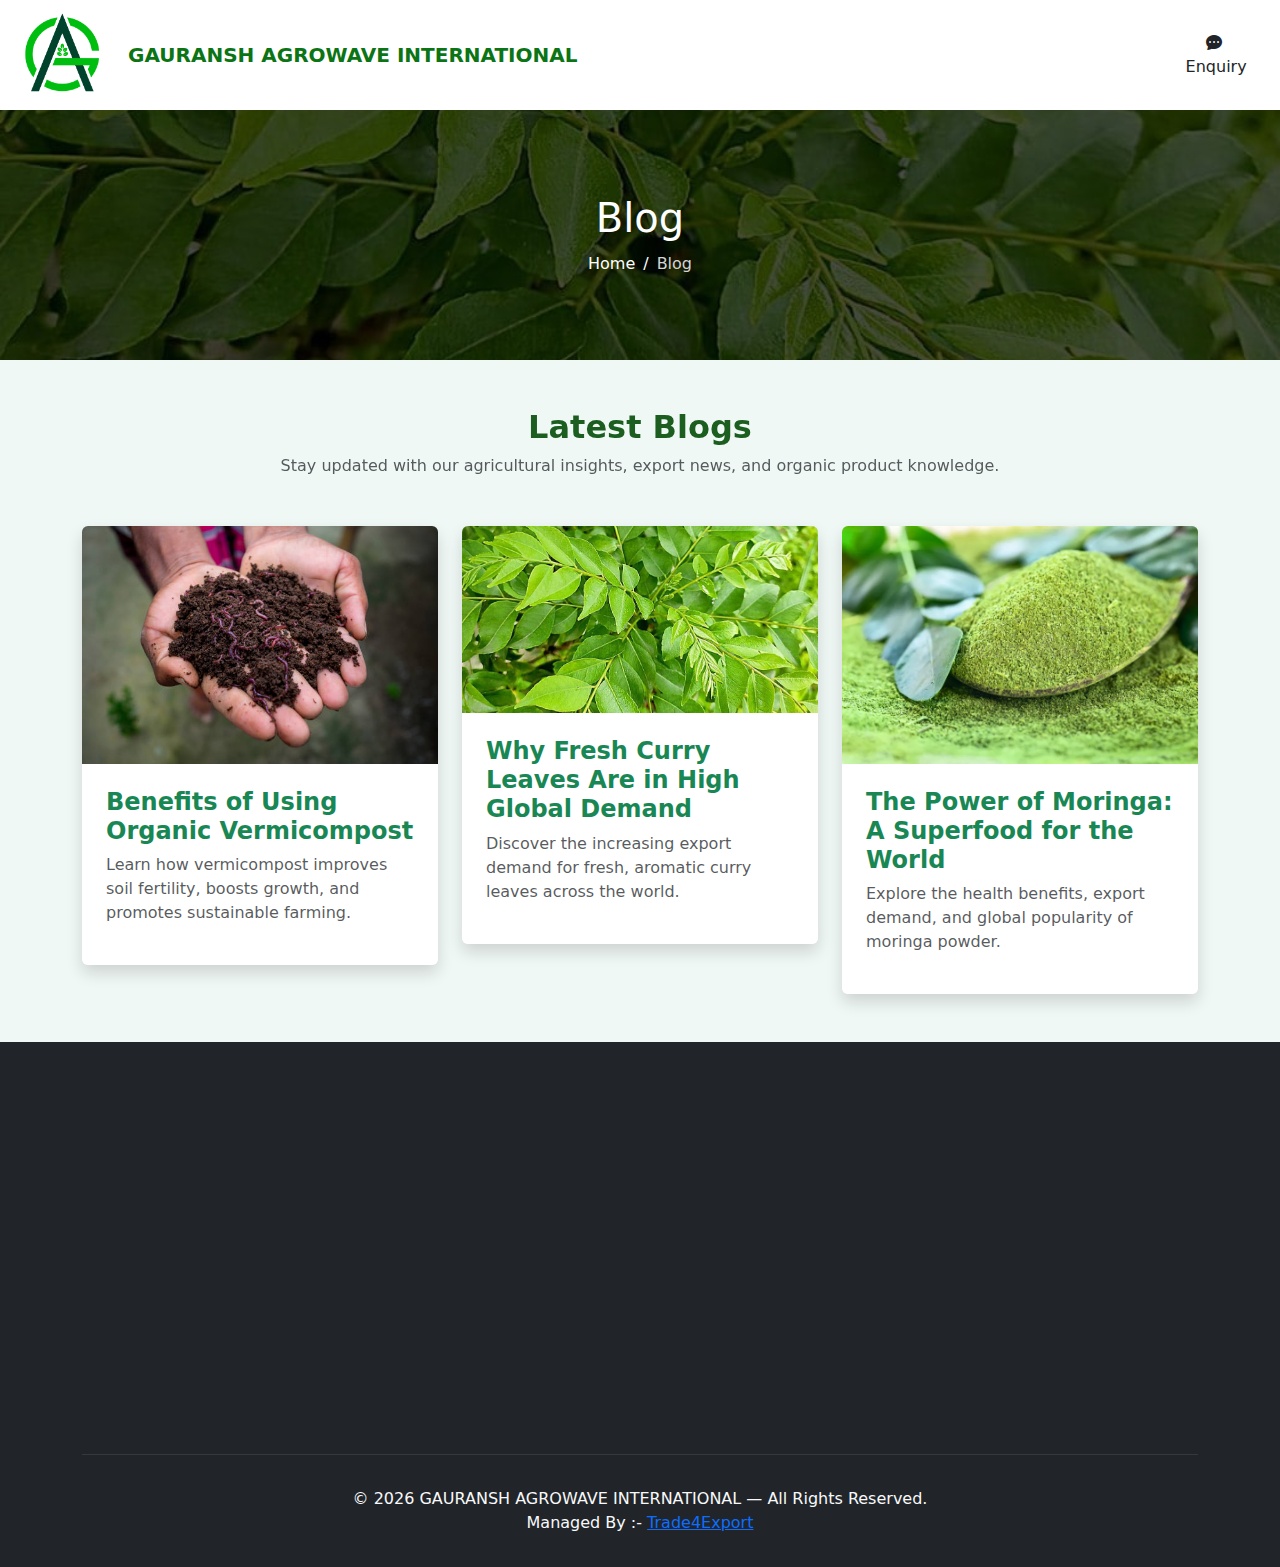
<file: blog.html>
<!DOCTYPE html>
<html lang="en">

<head>
    <meta charset="UTF-8">
    <meta name="viewport" content="width=device-width, initial-scale=1.0">
    <title>GAURANSH AGROWAVE INTERNATIONAL</title>
    <link rel="stylesheet" href="https://cdn.jsdelivr.net/npm/bootstrap@5.3.8/dist/css/bootstrap.min.css">
    <link rel="stylesheet" href="https://cdn.jsdelivr.net/npm/bootstrap-icons@1.11.1/font/bootstrap-icons.css">
    <link rel="stylesheet" href="./assets/style.css">


    <style>
        /* bread crumb css */
        .breadcrumb-section {
            position: relative;
            background-image: url('./img/baner_Curry_Leaves.jpg');
            /* Replace with your image */
            background-size: cover;
            background-position: center;
            height: 250px;
            display: flex;
            align-items: center;
            justify-content: center;
            /* Dark overlay using linear-gradient */
            background: linear-gradient(rgba(0, 0, 0, 0.7), rgba(0, 0, 0, 0.7)),
                url('assets/img/baner_Curry_Leaves.jpg');
            background-size: cover;
            background-position: center;
        }

        .breadcrumb-content {
            text-align: center;
            color: #ffffff;
        }

        .breadcrumb-content h1 {
            font-size: 2.5rem;
            margin-bottom: 10px;
        }

        .breadcrumb .breadcrumb-item a {
            color: #ffffff;
            text-decoration: none;
        }

        .breadcrumb .breadcrumb-item.active {
            color: #d4d4d4;
        }

        .breadcrumb .breadcrumb-item+.breadcrumb-item::before {
            color: #ffffff;
            /* separator color */
        }
    </style>

</head>

<body>

    <!-- NAVBAR START -->
    <nav class="navbar navbar-expand-lg navbar-dark custom-navbar py-0 ">
        <div class="container-fluid justify-content-between">

            <!-- Brand Logo -->
            <a class="navbar-brand d-flex align-items-center" href="index.html">
                <img src="assets/img/LOGO-01.png" class="fw-bold" height="100px" alt="">
            </a>
            <a class="navbar-brand d-none d-md-flex align-items-center" href="index.html">
                <span class="fw-bold" style="color: #0b7414;">
                    GAURANSH AGROWAVE INTERNATIONAL
                </span>
            </a>

            <!-- Toggler -->
            <button class="navbar-toggler" type="button" data-bs-toggle="collapse" data-bs-target="#navMenu">
                <span class="navbar-toggler-icon "></span>
            </button>

            <!-- Menu + Enquiry Button -->
            <div class="collapse navbar-collapse justify-content-center" id="navMenu">

                <ul class="navbar-nav gap-lg-3 align-items-lg-center">

                    <li class="nav-item">
                        <a class="nav-link" href="index.html"><i class="bi bi-house-door me-1"></i>Home</a>
                    </li>

                    <li class="nav-item">
                        <a class="nav-link" href="about.html"><i class="bi bi-file-person-fill"></i> About</a>
                    </li>

                    <!-- Dropdown -->
                    <li class="nav-item dropdown">
                        <a class="nav-link dropdown-toggle" href="#" data-bs-toggle="dropdown">
                            <i class="bi bi-shop me-1"></i>Products
                        </a>
                        <ul class="dropdown-menu">
                            <li><a class="dropdown-item" href="vermicompost.html">Vermicompost</a></li>
                            <li><a class="dropdown-item" href="curry_leaves.html">Curry Leaves</a></li>
                            <li><a class="dropdown-item" href="moringa_powder.html">Moringa Powder</a></li>
                        </ul>
                    </li>

                    <li class="nav-item">
                        <a class="nav-link" href="gallery.html"><i
                                class="bi bi-wrench-adjustable-circle me-1"></i>Gallery</a>
                    </li>

                    <li class="nav-item">
                        <a class="nav-link" href="blog.html"><i class="bi bi-journal-text me-1"></i>Blog</a>
                    </li>

                    <li class="nav-item">
                        <a class="nav-link" href="contact.html"><i class="bi bi-telephone me-1"></i>Contact</a>
                    </li>
                </ul>

            </div>

            <!-- Enquiry Button (always right side) -->
            <a class="btn enquiry-btn d-none d-lg-block" href="#" data-bs-toggle="modal" data-bs-target="#enquiryModal">
                <i class="bi bi-chat-dots-fill me-1"></i> Enquiry
            </a>

        </div>

        <!-- For mobile (button moves below) -->
        <a class="btn enquiry-btn d-lg-none mx-auto my-2" href="#" data-bs-toggle="modal"
            data-bs-target="#enquiryModal">
            <i class="bi bi-chat-dots-fill me-1"></i> Enquiry
        </a>
    </nav>
    <!-- NAVBAR END -->


    <!-- bread crumb sections -->
    <section class="breadcrumb-section">
        <div class="breadcrumb-content">
            <h1>Blog </h1>
            <nav aria-label="breadcrumb">
                <ol class="breadcrumb justify-content-center mb-0">
                    <li class="breadcrumb-item"><a href="#">Home</a></li>
                    <li class="breadcrumb-item active" aria-current="page">Blog</li>
                </ol>
            </nav>
        </div>
    </section>


    <!-- blog -->
    <section class="blog-section py-5" style="background: #f0f8f5;">
        <div class="container" data-aos="fade-up">

            <!-- Section Title -->
            <div class="text-center mb-5">
                <h2 class="fw-bold" style="color:#1b5e20;">Latest Blogs</h2>
                <p class="text-muted">Stay updated with our agricultural insights, export news, and organic product
                    knowledge.</p>
            </div>

            <div class="row g-4">

                <!-- Blog 1 -->
                <div class="col-md-4">
                    <div class="blog-card shadow rounded overflow-hidden position-relative" data-aos="zoom-in"
                        data-aos-delay="200">
                        <div class="blog-img-wrapper position-relative overflow-hidden">
                            <img src="assets/img/Vermicompost.jpg" class="img-fluid blog-img" alt="Blog Image">
                            <div class="blog-overlay d-flex align-items-center justify-content-center">
                                <a href="contact.html" class="btn btn-outline-light rounded-pill">Read More</a>
                            </div>
                        </div>
                        <div class="p-4 bg-white">
                            <h4 class="fw-bold text-success">Benefits of Using Organic Vermicompost</h4>
                            <p class="text-muted">Learn how vermicompost improves soil fertility, boosts growth, and
                                promotes sustainable farming.</p>
                        </div>
                    </div>
                </div>

                <!-- Blog 2 -->
                <div class="col-md-4">
                    <div class="blog-card shadow rounded overflow-hidden position-relative" data-aos="zoom-in"
                        data-aos-delay="400">
                        <div class="blog-img-wrapper position-relative overflow-hidden">
                            <img src="assets/img/baner_Curry_Leaves.jpg" class="img-fluid blog-img" alt="Blog Image">
                            <div class="blog-overlay d-flex align-items-center justify-content-center">
                                <a href="contact.html" class="btn btn-outline-light rounded-pill">Read More</a>
                            </div>
                        </div>
                        <div class="p-4 bg-white">
                            <h4 class="fw-bold text-success">Why Fresh Curry Leaves Are in High Global Demand</h4>
                            <p class="text-muted">Discover the increasing export demand for fresh, aromatic curry leaves
                                across the world.</p>
                        </div>
                    </div>
                </div>

                <!-- Blog 3 -->
                <div class="col-md-4">
                    <div class="blog-card shadow rounded overflow-hidden position-relative" data-aos="zoom-in"
                        data-aos-delay="600">
                        <div class="blog-img-wrapper position-relative overflow-hidden">
                            <img src="assets/img/Moringa_Powder.webp" class="img-fluid blog-img" alt="Blog Image">
                            <div class="blog-overlay d-flex align-items-center justify-content-center">
                                <a href="contact.html" class="btn btn-outline-light rounded-pill">Read More</a>
                            </div>
                        </div>
                        <div class="p-4 bg-white">
                            <h4 class="fw-bold text-success">The Power of Moringa: A Superfood for the World</h4>
                            <p class="text-muted">Explore the health benefits, export demand, and global popularity of
                                moringa powder.</p>
                        </div>
                    </div>
                </div>

            </div>
        </div>
    </section>


    <!-- footer -->
    <footer class="footer bg-dark text-light pt-5">
        <div class="container">

            <div class="row g-4">

                <!-- COMPANY INFO -->
                <div class="col-md-4" data-aos="fade-up">
                    <h4 class="fw-bold text-uppercase mb-3" style="color:#a5d6a7;">
                        GAURANSH AGROWAVE INTERNATIONAL
                    </h4>
                    <p>Exporters of high-quality Vermicompost, Curry Leaves, Moringa Powder & more organic products.</p>

                    <h6 class="fw-bold mt-4">Contact Numbers:</h6>
                    <p class="mb-1"><i class="bi bi-telephone-fill"></i> 7039270842</p>
                    <p><i class="bi bi-telephone-fill"></i> 8655612294</p>

                    <h6 class="fw-bold mt-4">Email:</h6>
                    <p><i class="bi bi-envelope-fill"></i> gauranshagroint@gmail.com</p>
                </div>

                <!-- ADDRESS -->
                <div class="col-md-4" data-aos="fade-up" data-aos-delay="200">
                    <h5 class="fw-bold mb-3" style="color:#a5d6a7;">Our Address</h5>

                    <p>
                        <i class="bi bi-geo-alt-fill"></i>
                        Aarey Road, Adarsh Nagar, Aarey Milk Colony,
                        Goregaon East, Mumbai, Maharashtra, India - 400065
                    </p>

                    <!-- SOCIAL LINKS -->
                    <h5 class="fw-bold mt-4" style="color:#a5d6a7;">Follow Us</h5>
                    <div class="d-flex gap-3 fs-4">

                        <a href="#" class="text-light social-icon">
                            <i class="bi bi-facebook"></i>
                        </a>

                        <a href="#" class="text-light social-icon">
                            <i class="bi bi-instagram"></i>
                        </a>

                        <a href="#" class="text-light social-icon">
                            <i class="bi bi-whatsapp"></i>
                        </a>

                        <a href="#" class="text-light social-icon">
                            <i class="bi bi-linkedin"></i>
                        </a>
                    </div>
                </div>

                <!-- NEWSLETTER -->
                <div class="col-md-4" data-aos="fade-up" data-aos-delay="300">
                    <h5 class="fw-bold mb-3" style="color:#a5d6a7;">Newsletter</h5>
                    <p>Subscribe to get updates on our latest products and export news.</p>

                    <form id="newsletterForm">
                        <div class="input-group">
                            <input type="email" id="newsletterEmail" class="form-control" placeholder="Enter your email"
                                required>
                            <button class="btn btn-success" type="submit">Subscribe</button>
                        </div>
                    </form>

                    <p id="newsletterMsg" class="mt-2"></p>
                </div>

            </div>

            <hr class="mt-4" style="border-color:#777;">

            <!-- BOTTOM COPYRIGHT -->
            <div class="text-center py-3">
                © <span id="year"></span> GAURANSH AGROWAVE INTERNATIONAL — All Rights Reserved.
                <p>Managed By :- <a href="trade4export.com">Trade4Export</a></p>
            </div>
        </div>
    </footer>

    <!-- ENQUIRY MODAL -->
    <div class="modal fade" id="enquiryModal" tabindex="-1">
        <div class="modal-dialog modal-dialog-centered">
            <div class="modal-content" style="border-left: 6px solid #1b5e20;">

                <div class="modal-header" style="background:#1b5e20; color:white;">
                    <h5 class="modal-title fw-bold">Enquiry Form</h5>
                    <button type="button" class="btn-close btn-close-white" data-bs-dismiss="modal"></button>
                </div>

                <div class="modal-body">

                    <form id="enquiryForm">

                        <div class="row g-3">

                            <!-- Name -->
                            <div class="col-md-6">
                                <label class="form-label fw-bold" style="color:#1b5e20;">Name</label>
                                <input type="text" id="enq_name" class="form-control" required>
                            </div>

                            <!-- Email -->
                            <div class="col-md-6">
                                <label class="form-label fw-bold" style="color:#1b5e20;">Email</label>
                                <input type="email" id="enq_email" class="form-control" required>
                            </div>

                            <!-- Phone Number -->
                            <div class="col-md-6">
                                <label class="form-label fw-bold" style="color:#1b5e20;">Phone Number</label>
                                <input type="text" id="enq_phone" class="form-control" required>
                            </div>

                            <!-- Subject -->
                            <div class="col-md-6">
                                <label class="form-label fw-bold" style="color:#1b5e20;">Subject</label>
                                <input type="text" id="enq_subject" class="form-control" required>
                            </div>

                            <!-- Message (Full width) -->
                            <div class="col-12">
                                <label class="form-label fw-bold" style="color:#1b5e20;">Message</label>
                                <textarea id="enq_message" class="form-control" rows="3" required></textarea>
                            </div>

                        </div>

                        <button type="submit" class="btn btn-success w-100 rounded-pill py-2 mt-3">
                            Submit on WhatsApp
                        </button>

                    </form>

                </div>

            </div>
        </div>
    </div>

    <!-- for enquiry -->
    <script>
        document.getElementById("enquiryForm").addEventListener("submit", function (e) {
            e.preventDefault();

            let name = document.getElementById("enq_name").value;
            let email = document.getElementById("enq_email").value;
            let phone = document.getElementById("enq_phone").value;
            let subject = document.getElementById("enq_subject").value;
            let message = document.getElementById("enq_message").value;

            let whatsappNumber = "917039270842"; // Put your number

            let url = "https://wa.me/" + whatsappNumber + "?text="
                + "*New Enquiry (Website)*%0A%0A"
                + "*Name:* " + name + "%0A"
                + "*Email:* " + email + "%0A"
                + "*Phone:* " + phone + "%0A"
                + "*Subject:* " + subject + "%0A"
                + "*Message:* " + message;

            window.open(url, "_blank").focus();
        });
    </script>

    <!-- send on whatsapp message  -->
    <script>
        document.getElementById("whatsappForm").addEventListener("submit", function (event) {
            event.preventDefault();

            let name = document.getElementById("name").value;
            let email = document.getElementById("email").value;
            let phone = document.getElementById("phone").value;
            let message = document.getElementById("message").value;

            let whatsappNumber = "917039270842"; // Replace with your number

            let url = "https://wa.me/" + whatsappNumber + "?text="
                + "New Enquiry from Website%0A%0A"
                + "*Name:* " + name + "%0A"
                + "*Email:* " + email + "%0A"
                + "*Phone:* " + phone + "%0A"
                + "*Message:* " + message;

            window.open(url, "_blank").focus();
        });
    </script>

    <!-- news letters  -->
    <script>
        document.getElementById("year").textContent = new Date().getFullYear();

        document.getElementById("newsletterForm").addEventListener("submit", function (e) {
            e.preventDefault();
            document.getElementById("newsletterMsg").innerHTML =
                "<span style='color:#a5d6a7;'>Thank you for subscribing!</span>";
            document.getElementById("newsletterEmail").value = "";
        });
    </script>


    <script>
        window.addEventListener('scroll', () => {
            const navbar = document.querySelector('.navbar');
            if (window.scrollY > 50) {
                navbar.classList.add('scrolled');
            } else {
                navbar.classList.remove('scrolled');
            }
        });
    </script>

    <!-- gallery js -->
    <script>
        const galleryImages = document.querySelectorAll(".gallery-img img");
        const lightbox = document.getElementById("lightbox");
        const lightboxImg = document.getElementById("lightbox-img");
        const closeBtn = document.querySelector(".close-lightbox");

        galleryImages.forEach(img => {
            img.addEventListener("click", () => {
                lightbox.style.display = "block";
                lightboxImg.src = img.src;
            });
        });

        closeBtn.addEventListener("click", () => {
            lightbox.style.display = "none";
        });
    </script>

    <!-- AOS Library -->
    <link href="https://cdn.jsdelivr.net/npm/aos@2.3.4/dist/aos.css" rel="stylesheet">
    <script src="https://cdn.jsdelivr.net/npm/aos@2.3.4/dist/aos.js"></script>
    <script>
        AOS.init();
    </script>
    <script src="	https://cdn.jsdelivr.net/npm/bootstrap@5.3.8/dist/js/bootstrap.bundle.min.js"></script>
</body>

</html>
</file>
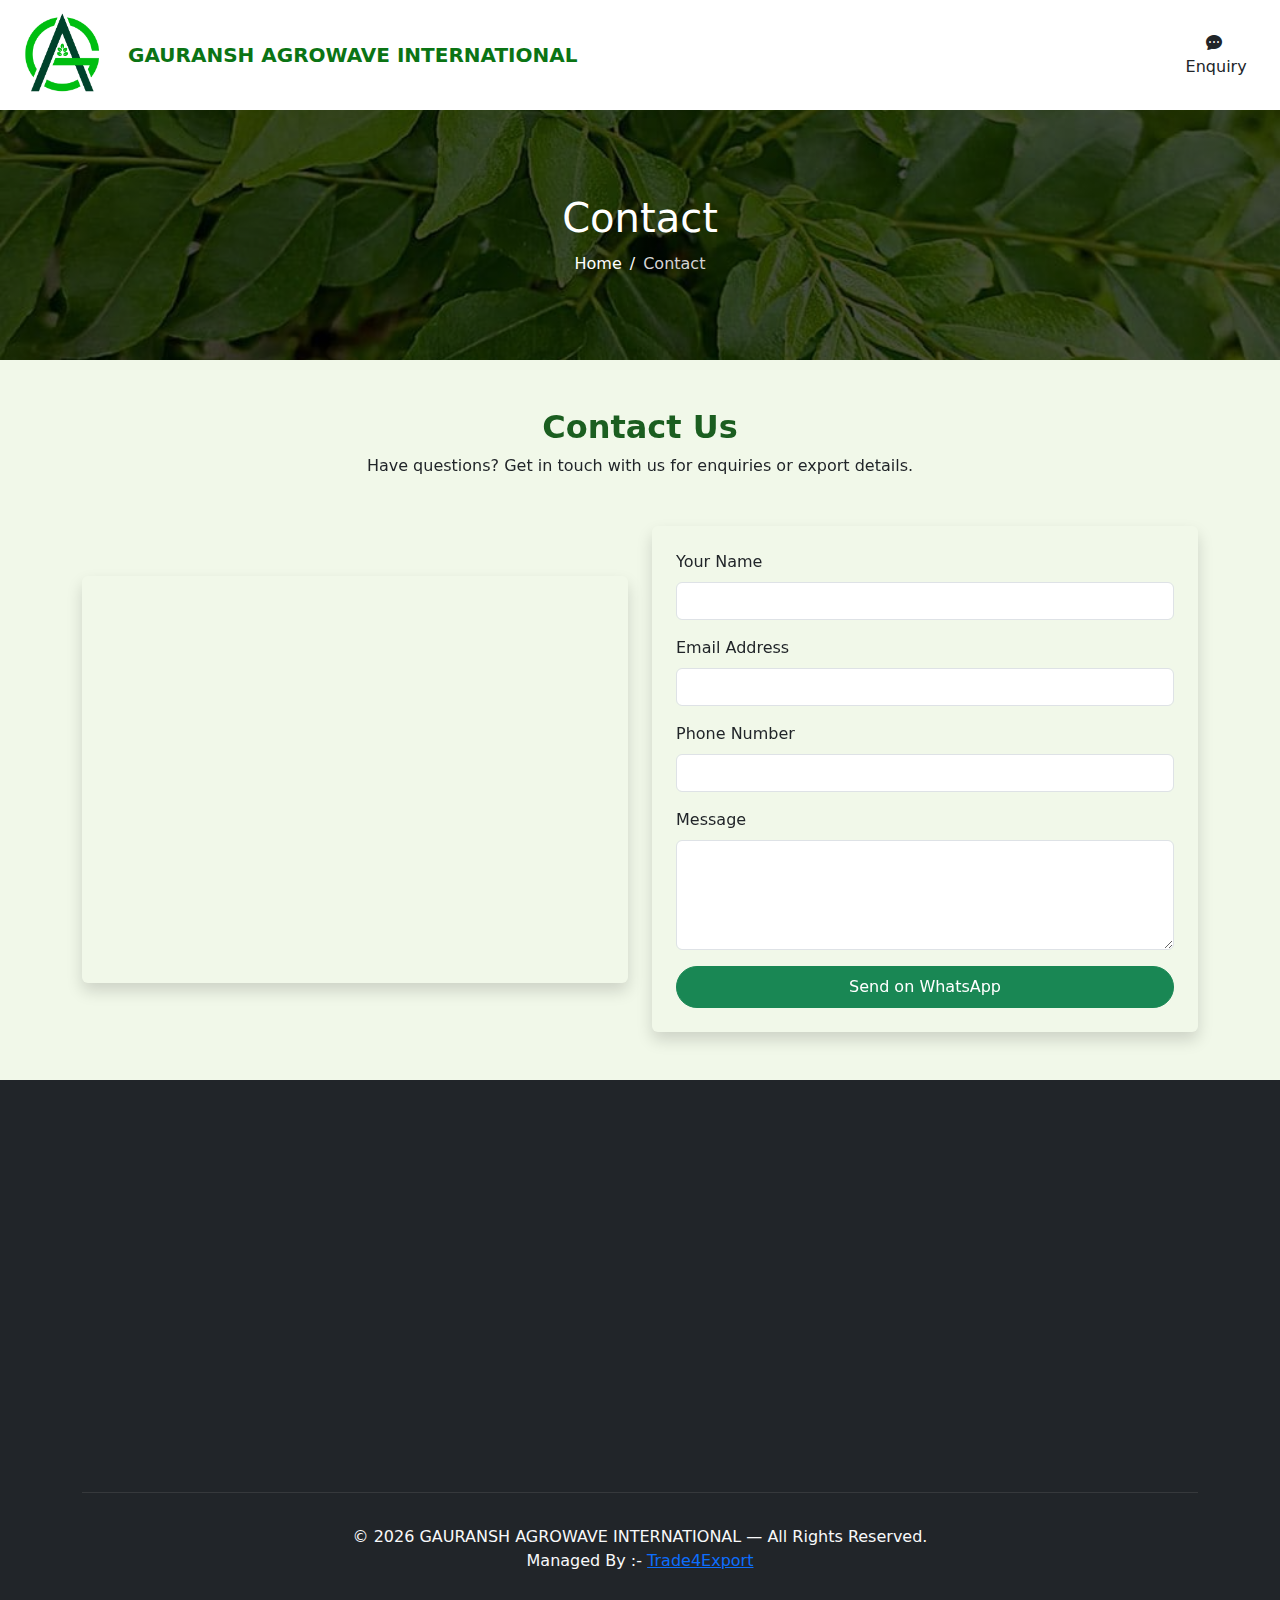
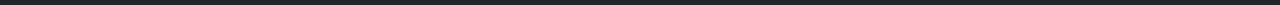
<file: contact.html>
<!DOCTYPE html>
<html lang="en">

<head>
    <meta charset="UTF-8">
    <meta name="viewport" content="width=device-width, initial-scale=1.0">
    <title>GAURANSH AGROWAVE INTERNATIONAL</title>
    <link rel="stylesheet" href="https://cdn.jsdelivr.net/npm/bootstrap@5.3.8/dist/css/bootstrap.min.css">
    <link rel="stylesheet" href="https://cdn.jsdelivr.net/npm/bootstrap-icons@1.11.1/font/bootstrap-icons.css">
    <link rel="stylesheet" href="./assets/style.css">
    <style>
        /* bread crumb css */
        .breadcrumb-section {
            position: relative;
            background-image: url('./img/baner_Curry_Leaves.jpg');
            /* Replace with your image */
            background-size: cover;
            background-position: center;
            height: 250px;
            display: flex;
            align-items: center;
            justify-content: center;
            /* Dark overlay using linear-gradient */
            background: linear-gradient(rgba(0, 0, 0, 0.7), rgba(0, 0, 0, 0.7)),
                url('assets/img/baner_Curry_Leaves.jpg');
            background-size: cover;
            background-position: center;
        }

        .breadcrumb-content {
            text-align: center;
            color: #ffffff;
        }

        .breadcrumb-content h1 {
            font-size: 2.5rem;
            margin-bottom: 10px;
        }

        .breadcrumb .breadcrumb-item a {
            color: #ffffff;
            text-decoration: none;
        }

        .breadcrumb .breadcrumb-item.active {
            color: #d4d4d4;
        }

        .breadcrumb .breadcrumb-item+.breadcrumb-item::before {
            color: #ffffff;
            /* separator color */
        }
    </style>
</head>

<body>

    <!-- NAVBAR START -->
    <nav class="navbar navbar-expand-lg navbar-dark custom-navbar py-0 ">
        <div class="container-fluid justify-content-between">

            <!-- Brand Logo -->
            <a class="navbar-brand d-flex align-items-center" href="index.html">
                <img src="assets/img/LOGO-01.png" class="fw-bold" height="100px" alt="">
            </a>
            <a class="navbar-brand d-none d-md-flex align-items-center" href="index.html">
                <span class="fw-bold" style="color: #0b7414;">
                    GAURANSH AGROWAVE INTERNATIONAL
                </span>
            </a>

            <!-- Toggler -->
            <button class="navbar-toggler" type="button" data-bs-toggle="collapse" data-bs-target="#navMenu">
                <span class="navbar-toggler-icon "></span>
            </button>

            <!-- Menu + Enquiry Button -->
            <div class="collapse navbar-collapse justify-content-center" id="navMenu">

                <ul class="navbar-nav gap-lg-3 align-items-lg-center">

                    <li class="nav-item">
                        <a class="nav-link" href="index.html"><i class="bi bi-house-door me-1"></i>Home</a>
                    </li>

                    <li class="nav-item">
                        <a class="nav-link" href="about.html"><i class="bi bi-file-person-fill"></i> About</a>
                    </li>

                    <!-- Dropdown -->
                    <li class="nav-item dropdown">
                        <a class="nav-link dropdown-toggle" href="#" data-bs-toggle="dropdown">
                            <i class="bi bi-shop me-1"></i>Products
                        </a>
                        <ul class="dropdown-menu">
                            <li><a class="dropdown-item" href="vermicompost.html">Vermicompost</a></li>
                            <li><a class="dropdown-item" href="curry_leaves.html">Curry Leaves</a></li>
                            <li><a class="dropdown-item" href="moringa_powder.html">Moringa Powder</a></li>
                        </ul>
                    </li>

                    <li class="nav-item">
                        <a class="nav-link" href="gallery.html"><i
                                class="bi bi-wrench-adjustable-circle me-1"></i>Gallery</a>
                    </li>

                    <li class="nav-item">
                        <a class="nav-link" href="blog.html"><i class="bi bi-journal-text me-1"></i>Blog</a>
                    </li>

                    <li class="nav-item">
                        <a class="nav-link" href="contact.html"><i class="bi bi-telephone me-1"></i>Contact</a>
                    </li>
                </ul>

            </div>

            <!-- Enquiry Button (always right side) -->
            <a class="btn enquiry-btn d-none d-lg-block" href="#" data-bs-toggle="modal" data-bs-target="#enquiryModal">
                <i class="bi bi-chat-dots-fill me-1"></i> Enquiry
            </a>

        </div>

        <!-- For mobile (button moves below) -->
        <a class="btn enquiry-btn d-lg-none mx-auto my-2" href="#" data-bs-toggle="modal"
            data-bs-target="#enquiryModal">
            <i class="bi bi-chat-dots-fill me-1"></i> Enquiry
        </a>
    </nav>
    <!-- NAVBAR END -->


    <!-- bread crumb sections -->
    <section class="breadcrumb-section">
        <div class="breadcrumb-content">
            <h1>Contact </h1>
            <nav aria-label="breadcrumb">
                <ol class="breadcrumb justify-content-center mb-0">
                    <li class="breadcrumb-item"><a href="#">Home</a></li>
                    <li class="breadcrumb-item active" aria-current="page">Contact</li>
                </ol>
            </nav>
        </div>
    </section>

    <!-- Contact us   -->
    <section class="contact-section py-5" style="background:#f1f8e9;">
        <div class="container" data-aos="fade-up">

            <!-- Title -->
            <div class="text-center mb-5">
                <h2 class="fw-bold" style="color:#1b5e20;">Contact Us</h2>
                <p>Have questions? Get in touch with us for enquiries or export details.</p>
            </div>

            <div class="row g-4 justify-content-center align-items-center  ">

                <!-- LEFT SIDE MAP -->
                <div class="col-md-6">
                    <div class="map-container shadow rounded overflow-hidden" data-aos="zoom-in">
                        <iframe
                            src="https://www.google.com/maps/embed?pb=!1m18!1m12!1m3!1d3769.0073318278614!2d72.87320167515632!3d19.1511563496089!2m3!1f0!2f0!3f0!3m2!1i1024!2i768!4f13.1!3m3!1m2!1s0x3be7b7b8dce59813%3A0x5aa34a86bc14ca1d!2sAarey%20Rd%2C%20Mumbai%2C%20Maharashtra!5e0!3m2!1sen!2sin!4v1764588377370!5m2!1sen!2sin"
                            width="100%" height="400" style="border:0;" allowfullscreen="" loading="lazy"
                            referrerpolicy="no-referrer-when-downgrade">
                        </iframe>
                    </div>
                </div>

                <!-- RIGHT SIDE FORM -->
                <div class="col-md-6">
                    <div class="contact-form shadow p-4 rounded" data-aos="fade-left">

                        <form id="whatsappForm">
                            <div class="mb-3">
                                <label class="form-label">Your Name</label>
                                <input type="text" id="name" class="form-control" required>
                            </div>

                            <div class="mb-3">
                                <label class="form-label">Email Address</label>
                                <input type="email" id="email" class="form-control" required>
                            </div>

                            <div class="mb-3">
                                <label class="form-label">Phone Number</label>
                                <input type="text" id="phone" class="form-control" required>
                            </div>

                            <div class="mb-3">
                                <label class="form-label">Message</label>
                                <textarea id="message" class="form-control" rows="4" required></textarea>
                            </div>

                            <button type="submit" class="btn btn-success w-100 rounded-pill py-2">
                                Send on WhatsApp
                            </button>
                        </form>

                    </div>
                </div>

            </div>
        </div>
    </section>

    <!-- footer -->
    <footer class="footer bg-dark text-light pt-5">
        <div class="container">

            <div class="row g-4">

                <!-- COMPANY INFO -->
                <div class="col-md-4" data-aos="fade-up">
                    <h4 class="fw-bold text-uppercase mb-3" style="color:#a5d6a7;">
                        GAURANSH AGROWAVE INTERNATIONAL
                    </h4>
                    <p>Exporters of high-quality Vermicompost, Curry Leaves, Moringa Powder & more organic products.</p>

                    <h6 class="fw-bold mt-4">Contact Numbers:</h6>
                    <p class="mb-1"><i class="bi bi-telephone-fill"></i> 7039270842</p>
                    <p><i class="bi bi-telephone-fill"></i> 8655612294</p>

                    <h6 class="fw-bold mt-4">Email:</h6>
                    <p><i class="bi bi-envelope-fill"></i> gauranshagroint@gmail.com</p>
                </div>

                <!-- ADDRESS -->
                <div class="col-md-4" data-aos="fade-up" data-aos-delay="200">
                    <h5 class="fw-bold mb-3" style="color:#a5d6a7;">Our Address</h5>

                    <p>
                        <i class="bi bi-geo-alt-fill"></i>
                        Aarey Road, Adarsh Nagar, Aarey Milk Colony,
                        Goregaon East, Mumbai, Maharashtra, India - 400065
                    </p>

                    <!-- SOCIAL LINKS -->
                    <h5 class="fw-bold mt-4" style="color:#a5d6a7;">Follow Us</h5>
                    <div class="d-flex gap-3 fs-4">

                        <a href="#" class="text-light social-icon">
                            <i class="bi bi-facebook"></i>
                        </a>

                        <a href="#" class="text-light social-icon">
                            <i class="bi bi-instagram"></i>
                        </a>

                        <a href="#" class="text-light social-icon">
                            <i class="bi bi-whatsapp"></i>
                        </a>

                        <a href="#" class="text-light social-icon">
                            <i class="bi bi-linkedin"></i>
                        </a>
                    </div>
                </div>

                <!-- NEWSLETTER -->
                <div class="col-md-4" data-aos="fade-up" data-aos-delay="300">
                    <h5 class="fw-bold mb-3" style="color:#a5d6a7;">Newsletter</h5>
                    <p>Subscribe to get updates on our latest products and export news.</p>

                    <form id="newsletterForm">
                        <div class="input-group">
                            <input type="email" id="newsletterEmail" class="form-control" placeholder="Enter your email"
                                required>
                            <button class="btn btn-success" type="submit">Subscribe</button>
                        </div>
                    </form>

                    <p id="newsletterMsg" class="mt-2"></p>
                </div>

            </div>

            <hr class="mt-4" style="border-color:#777;">

            <!-- BOTTOM COPYRIGHT -->
            <div class="text-center py-3">
                © <span id="year"></span> GAURANSH AGROWAVE INTERNATIONAL — All Rights Reserved.
                <p>Managed By :- <a href="trade4export.com">Trade4Export</a></p>
            </div>
        </div>
    </footer>

    <!-- ENQUIRY MODAL -->
    <div class="modal fade" id="enquiryModal" tabindex="-1">
        <div class="modal-dialog modal-dialog-centered">
            <div class="modal-content" style="border-left: 6px solid #1b5e20;">

                <div class="modal-header" style="background:#1b5e20; color:white;">
                    <h5 class="modal-title fw-bold">Enquiry Form</h5>
                    <button type="button" class="btn-close btn-close-white" data-bs-dismiss="modal"></button>
                </div>

                <div class="modal-body">

                    <form id="enquiryForm">

                        <div class="row g-3">

                            <!-- Name -->
                            <div class="col-md-6">
                                <label class="form-label fw-bold" style="color:#1b5e20;">Name</label>
                                <input type="text" id="enq_name" class="form-control" required>
                            </div>

                            <!-- Email -->
                            <div class="col-md-6">
                                <label class="form-label fw-bold" style="color:#1b5e20;">Email</label>
                                <input type="email" id="enq_email" class="form-control" required>
                            </div>

                            <!-- Phone Number -->
                            <div class="col-md-6">
                                <label class="form-label fw-bold" style="color:#1b5e20;">Phone Number</label>
                                <input type="text" id="enq_phone" class="form-control" required>
                            </div>

                            <!-- Subject -->
                            <div class="col-md-6">
                                <label class="form-label fw-bold" style="color:#1b5e20;">Subject</label>
                                <input type="text" id="enq_subject" class="form-control" required>
                            </div>

                            <!-- Message (Full width) -->
                            <div class="col-12">
                                <label class="form-label fw-bold" style="color:#1b5e20;">Message</label>
                                <textarea id="enq_message" class="form-control" rows="3" required></textarea>
                            </div>

                        </div>

                        <button type="submit" class="btn btn-success w-100 rounded-pill py-2 mt-3">
                            Submit on WhatsApp
                        </button>

                    </form>

                </div>

            </div>
        </div>
    </div>

    <!-- for enquiry -->
    <script>
        document.getElementById("enquiryForm").addEventListener("submit", function (e) {
            e.preventDefault();

            let name = document.getElementById("enq_name").value;
            let email = document.getElementById("enq_email").value;
            let phone = document.getElementById("enq_phone").value;
            let subject = document.getElementById("enq_subject").value;
            let message = document.getElementById("enq_message").value;

            let whatsappNumber = "917039270842"; // Put your number

            let url = "https://wa.me/" + whatsappNumber + "?text="
                + "*New Enquiry (Website)*%0A%0A"
                + "*Name:* " + name + "%0A"
                + "*Email:* " + email + "%0A"
                + "*Phone:* " + phone + "%0A"
                + "*Subject:* " + subject + "%0A"
                + "*Message:* " + message;

            window.open(url, "_blank").focus();
        });
    </script>

    <!-- send on whatsapp message  -->
    <script>
        document.getElementById("whatsappForm").addEventListener("submit", function (event) {
            event.preventDefault();

            let name = document.getElementById("name").value;
            let email = document.getElementById("email").value;
            let phone = document.getElementById("phone").value;
            let message = document.getElementById("message").value;

            let whatsappNumber = "917039270842"; // Replace with your number

            let url = "https://wa.me/" + whatsappNumber + "?text="
                + "New Enquiry from Website%0A%0A"
                + "*Name:* " + name + "%0A"
                + "*Email:* " + email + "%0A"
                + "*Phone:* " + phone + "%0A"
                + "*Message:* " + message;

            window.open(url, "_blank").focus();
        });
    </script>

    <!-- news letters  -->
    <script>
        document.getElementById("year").textContent = new Date().getFullYear();

        document.getElementById("newsletterForm").addEventListener("submit", function (e) {
            e.preventDefault();
            document.getElementById("newsletterMsg").innerHTML =
                "<span style='color:#a5d6a7;'>Thank you for subscribing!</span>";
            document.getElementById("newsletterEmail").value = "";
        });
    </script>


    <script>
        window.addEventListener('scroll', () => {
            const navbar = document.querySelector('.navbar');
            if (window.scrollY > 50) {
                navbar.classList.add('scrolled');
            } else {
                navbar.classList.remove('scrolled');
            }
        });
    </script>

    <!-- gallery js -->
    <script>
        const galleryImages = document.querySelectorAll(".gallery-img img");
        const lightbox = document.getElementById("lightbox");
        const lightboxImg = document.getElementById("lightbox-img");
        const closeBtn = document.querySelector(".close-lightbox");

        galleryImages.forEach(img => {
            img.addEventListener("click", () => {
                lightbox.style.display = "block";
                lightboxImg.src = img.src;
            });
        });

        closeBtn.addEventListener("click", () => {
            lightbox.style.display = "none";
        });
    </script>

    <!-- AOS Library -->
    <link href="https://cdn.jsdelivr.net/npm/aos@2.3.4/dist/aos.css" rel="stylesheet">
    <script src="https://cdn.jsdelivr.net/npm/aos@2.3.4/dist/aos.js"></script>
    <script>
        AOS.init();
    </script>
    <script src="	https://cdn.jsdelivr.net/npm/bootstrap@5.3.8/dist/js/bootstrap.bundle.min.js"></script>
</body>

</html>
</file>
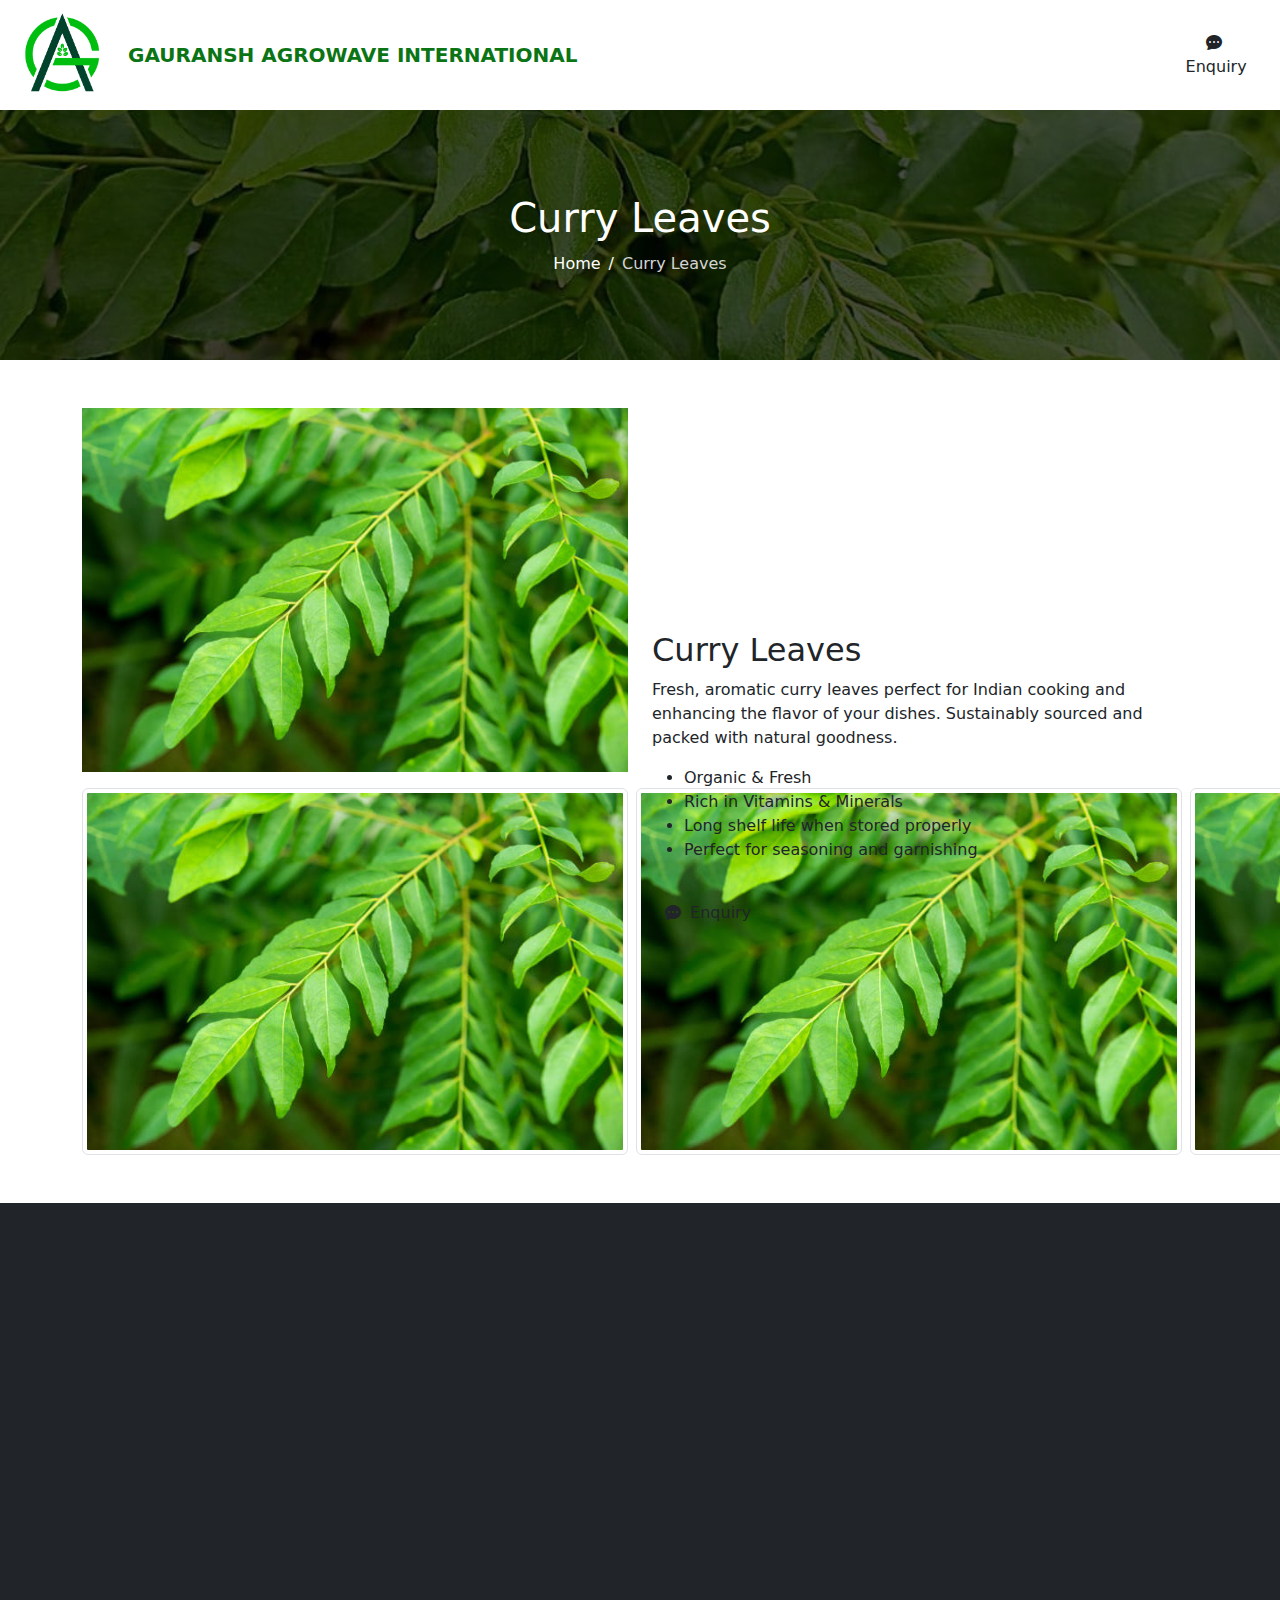
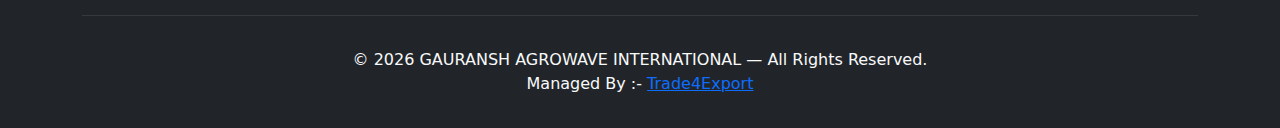
<file: curry_leaves.html>
<!DOCTYPE html>
<html lang="en">

<head>
    <meta charset="UTF-8">
    <meta name="viewport" content="width=device-width, initial-scale=1.0">
    <title>GAURANSH AGROWAVE INTERNATIONAL</title>
    <link rel="stylesheet" href="https://cdn.jsdelivr.net/npm/bootstrap@5.3.8/dist/css/bootstrap.min.css">
    <link rel="stylesheet" href="https://cdn.jsdelivr.net/npm/bootstrap-icons@1.11.1/font/bootstrap-icons.css">
    <link rel="stylesheet" href="./assets/style.css">

    <style>
        /* bread crumb css */
        .breadcrumb-section {
            position: relative;
            background-image: url('./img/baner_Curry_Leaves.jpg');
            /* Replace with your image */
            background-size: cover;
            background-position: center;
            height: 250px;
            display: flex;
            align-items: center;
            justify-content: center;
            /* Dark overlay using linear-gradient */
            background: linear-gradient(rgba(0, 0, 0, 0.7), rgba(0, 0, 0, 0.7)),
                url('assets/img/baner_Curry_Leaves.jpg');
            background-size: cover;
            background-position: center;
        }

        .breadcrumb-content {
            text-align: center;
            color: #ffffff;
        }

        .breadcrumb-content h1 {
            font-size: 2.5rem;
            margin-bottom: 10px;
        }

        .breadcrumb .breadcrumb-item a {
            color: #ffffff;
            text-decoration: none;
        }

        .breadcrumb .breadcrumb-item.active {
            color: #d4d4d4;
        }

        .breadcrumb .breadcrumb-item+.breadcrumb-item::before {
            color: #ffffff;
            /* separator color */
        }
    </style>

</head>

<body>

    <!-- NAVBAR START -->
    <nav class="navbar navbar-expand-lg navbar-dark custom-navbar py-0 ">
        <div class="container-fluid justify-content-between">

            <!-- Brand Logo -->
            <a class="navbar-brand d-flex align-items-center" href="index.html">
                <img src="assets/img/LOGO-01.png" class="fw-bold" height="100px" alt="">
            </a>
            <a class="navbar-brand d-none d-md-flex align-items-center" href="index.html">
                <span class="fw-bold" style="color: #0b7414;">
                    GAURANSH AGROWAVE INTERNATIONAL
                </span>
            </a>

            <!-- Toggler -->
            <button class="navbar-toggler" type="button" data-bs-toggle="collapse" data-bs-target="#navMenu">
                <span class="navbar-toggler-icon "></span>
            </button>

            <!-- Menu + Enquiry Button -->
            <div class="collapse navbar-collapse justify-content-center" id="navMenu">

                <ul class="navbar-nav gap-lg-3 align-items-lg-center">

                    <li class="nav-item">
                        <a class="nav-link" href="index.html"><i class="bi bi-house-door me-1"></i>Home</a>
                    </li>

                    <li class="nav-item">
                        <a class="nav-link" href="about.html"><i class="bi bi-file-person-fill"></i> About</a>
                    </li>

                    <!-- Dropdown -->
                    <li class="nav-item dropdown">
                        <a class="nav-link dropdown-toggle" href="#" data-bs-toggle="dropdown">
                            <i class="bi bi-shop me-1"></i>Products
                        </a>
                        <ul class="dropdown-menu">
                            <li><a class="dropdown-item" href="vermicompost.html">Vermicompost</a></li>
                            <li><a class="dropdown-item" href="curry_leaves.html">Curry Leaves</a></li>
                            <li><a class="dropdown-item" href="moringa_powder.html">Moringa Powder</a></li>
                        </ul>
                    </li>

                    <li class="nav-item">
                        <a class="nav-link" href="gallery.html"><i
                                class="bi bi-wrench-adjustable-circle me-1"></i>Gallery</a>
                    </li>

                    <li class="nav-item">
                        <a class="nav-link" href="blog.html"><i class="bi bi-journal-text me-1"></i>Blog</a>
                    </li>

                    <li class="nav-item">
                        <a class="nav-link" href="contact.html"><i class="bi bi-telephone me-1"></i>Contact</a>
                    </li>
                </ul>

            </div>

            <!-- Enquiry Button (always right side) -->
            <a class="btn enquiry-btn d-none d-lg-block" href="#" data-bs-toggle="modal" data-bs-target="#enquiryModal">
                <i class="bi bi-chat-dots-fill me-1"></i> Enquiry
            </a>

        </div>

        <!-- For mobile (button moves below) -->
        <a class="btn enquiry-btn d-lg-none mx-auto my-2" href="#" data-bs-toggle="modal"
            data-bs-target="#enquiryModal">
            <i class="bi bi-chat-dots-fill me-1"></i> Enquiry
        </a>
    </nav>
    <!-- NAVBAR END -->

    <!-- bread crumb sections -->
    <section class="breadcrumb-section">
        <div class="breadcrumb-content">
            <h1>Curry Leaves </h1>
            <nav aria-label="breadcrumb">
                <ol class="breadcrumb justify-content-center mb-0">
                    <li class="breadcrumb-item"><a href="#">Home</a></li>
                    <li class="breadcrumb-item active" aria-current="page">Curry Leaves</li>
                </ol>
            </nav>
        </div>
    </section>

    <!-- Products details -->
    <section class="product-details-section py-5">
        <div class="container">
            <div class="row g-4 justify-content-center align-items-center">

                <!-- Left Side: Product Images -->
                <div class="col-lg-6">
                    <div class="product-images">
                        <img src="assets/img/Curry_Leaves.jpg" alt="Curry Leaves" class="img-fluid main-image mb-3">
                        <div class="d-flex gap-2">
                            <img src="assets/img/Curry_Leaves.jpg" alt="Curry Leaves" class="img-thumbnail thumb-image">
                            <img src="assets/img/Curry_Leaves.jpg" alt="Curry Leaves" class="img-thumbnail thumb-image">
                            <img src="assets/img/Curry_Leaves.jpg" alt="Curry Leaves" class="img-thumbnail thumb-image">
                        </div>
                    </div>
                </div>

                <!-- Right Side: Product Details -->
                <div class="col-lg-6">
                    <div class="product-details">
                        <h2 class="product-title">Curry Leaves</h2>
                        <p class="product-description">
                            Fresh, aromatic curry leaves perfect for Indian cooking and enhancing the flavor of your
                            dishes.
                            Sustainably sourced and packed with natural goodness.
                        </p>
                        <ul class="product-features">
                            <li>Organic & Fresh</li>
                            <li>Rich in Vitamins & Minerals</li>
                            <li>Long shelf life when stored properly</li>
                            <li>Perfect for seasoning and garnishing</li>
                        </ul>
                        <a href="#" class="btn enquiry-btn mt-3 "  data-bs-toggle="modal" data-bs-target="#enquiryModal" >
                            <i class="bi bi-chat-dots-fill me-1"></i> Enquiry 
                        </a>
                    </div>
                </div>

            </div>
        </div>
    </section>

    <!-- footer -->
    <footer class="footer bg-dark text-light pt-5">
        <div class="container">

            <div class="row g-4">

                <!-- COMPANY INFO -->
                <div class="col-md-4" data-aos="fade-up">
                    <h4 class="fw-bold text-uppercase mb-3" style="color:#a5d6a7;">
                        GAURANSH AGROWAVE INTERNATIONAL
                    </h4>
                    <p>Exporters of high-quality Vermicompost, Curry Leaves, Moringa Powder & more organic products.</p>

                    <h6 class="fw-bold mt-4">Contact Numbers:</h6>
                    <p class="mb-1"><i class="bi bi-telephone-fill"></i> 7039270842</p>
                    <p><i class="bi bi-telephone-fill"></i> 8655612294</p>

                    <h6 class="fw-bold mt-4">Email:</h6>
                    <p><i class="bi bi-envelope-fill"></i> gauranshagroint@gmail.com</p>
                </div>

                <!-- ADDRESS -->
                <div class="col-md-4" data-aos="fade-up" data-aos-delay="200">
                    <h5 class="fw-bold mb-3" style="color:#a5d6a7;">Our Address</h5>

                    <p>
                        <i class="bi bi-geo-alt-fill"></i>
                        Aarey Road, Adarsh Nagar, Aarey Milk Colony,
                        Goregaon East, Mumbai, Maharashtra, India - 400065
                    </p>

                    <!-- SOCIAL LINKS -->
                    <h5 class="fw-bold mt-4" style="color:#a5d6a7;">Follow Us</h5>
                    <div class="d-flex gap-3 fs-4">

                        <a href="#" class="text-light social-icon">
                            <i class="bi bi-facebook"></i>
                        </a>

                        <a href="#" class="text-light social-icon">
                            <i class="bi bi-instagram"></i>
                        </a>

                        <a href="#" class="text-light social-icon">
                            <i class="bi bi-whatsapp"></i>
                        </a>

                        <a href="#" class="text-light social-icon">
                            <i class="bi bi-linkedin"></i>
                        </a>
                    </div>
                </div>

                <!-- NEWSLETTER -->
                <div class="col-md-4" data-aos="fade-up" data-aos-delay="300">
                    <h5 class="fw-bold mb-3" style="color:#a5d6a7;">Newsletter</h5>
                    <p>Subscribe to get updates on our latest products and export news.</p>

                    <form id="newsletterForm">
                        <div class="input-group">
                            <input type="email" id="newsletterEmail" class="form-control" placeholder="Enter your email"
                                required>
                            <button class="btn btn-success" type="submit">Subscribe</button>
                        </div>
                    </form>

                    <p id="newsletterMsg" class="mt-2"></p>
                </div>

            </div>

            <hr class="mt-4" style="border-color:#777;">

            <!-- BOTTOM COPYRIGHT -->
            <div class="text-center py-3">
                © <span id="year"></span> GAURANSH AGROWAVE INTERNATIONAL — All Rights Reserved.
                <p>Managed By :- <a href="trade4export.com">Trade4Export</a></p>
            </div>
        </div>
    </footer>

    <!-- ENQUIRY MODAL -->
    <div class="modal fade" id="enquiryModal" tabindex="-1">
        <div class="modal-dialog modal-dialog-centered">
            <div class="modal-content" style="border-left: 6px solid #1b5e20;">

                <div class="modal-header" style="background:#1b5e20; color:white;">
                    <h5 class="modal-title fw-bold">Enquiry Form</h5>
                    <button type="button" class="btn-close btn-close-white" data-bs-dismiss="modal"></button>
                </div>

                <div class="modal-body">

                    <form id="enquiryForm">

                        <div class="row g-3">

                            <!-- Name -->
                            <div class="col-md-6">
                                <label class="form-label fw-bold" style="color:#1b5e20;">Name</label>
                                <input type="text" id="enq_name" class="form-control" required>
                            </div>

                            <!-- Email -->
                            <div class="col-md-6">
                                <label class="form-label fw-bold" style="color:#1b5e20;">Email</label>
                                <input type="email" id="enq_email" class="form-control" required>
                            </div>

                            <!-- Phone Number -->
                            <div class="col-md-6">
                                <label class="form-label fw-bold" style="color:#1b5e20;">Phone Number</label>
                                <input type="text" id="enq_phone" class="form-control" required>
                            </div>

                            <!-- Subject -->
                            <div class="col-md-6">
                                <label class="form-label fw-bold" style="color:#1b5e20;">Subject</label>
                                <input type="text" id="enq_subject" class="form-control" required>
                            </div>

                            <!-- Message (Full width) -->
                            <div class="col-12">
                                <label class="form-label fw-bold" style="color:#1b5e20;">Message</label>
                                <textarea id="enq_message" class="form-control" rows="3" required></textarea>
                            </div>

                        </div>

                        <button type="submit" class="btn btn-success w-100 rounded-pill py-2 mt-3">
                            Submit on WhatsApp
                        </button>

                    </form>

                </div>

            </div>
        </div>
    </div>

    <!-- for enquiry -->
    <script>
        document.getElementById("enquiryForm").addEventListener("submit", function (e) {
            e.preventDefault();

            let name = document.getElementById("enq_name").value;
            let email = document.getElementById("enq_email").value;
            let phone = document.getElementById("enq_phone").value;
            let subject = document.getElementById("enq_subject").value;
            let message = document.getElementById("enq_message").value;

            let whatsappNumber = "917039270842"; // Put your number

            let url = "https://wa.me/" + whatsappNumber + "?text="
                + "*New Enquiry (Website)*%0A%0A"
                + "*Name:* " + name + "%0A"
                + "*Email:* " + email + "%0A"
                + "*Phone:* " + phone + "%0A"
                + "*Subject:* " + subject + "%0A"
                + "*Message:* " + message;

            window.open(url, "_blank").focus();
        });
    </script>

    <!-- send on whatsapp message  -->
    <script>
        document.getElementById("whatsappForm").addEventListener("submit", function (event) {
            event.preventDefault();

            let name = document.getElementById("name").value;
            let email = document.getElementById("email").value;
            let phone = document.getElementById("phone").value;
            let message = document.getElementById("message").value;

            let whatsappNumber = "917039270842"; // Replace with your number

            let url = "https://wa.me/" + whatsappNumber + "?text="
                + "New Enquiry from Website%0A%0A"
                + "*Name:* " + name + "%0A"
                + "*Email:* " + email + "%0A"
                + "*Phone:* " + phone + "%0A"
                + "*Message:* " + message;

            window.open(url, "_blank").focus();
        });
    </script>

    <!-- news letters  -->
    <script>
        document.getElementById("year").textContent = new Date().getFullYear();

        document.getElementById("newsletterForm").addEventListener("submit", function (e) {
            e.preventDefault();
            document.getElementById("newsletterMsg").innerHTML =
                "<span style='color:#a5d6a7;'>Thank you for subscribing!</span>";
            document.getElementById("newsletterEmail").value = "";
        });
    </script>


    <script>
        window.addEventListener('scroll', () => {
            const navbar = document.querySelector('.navbar');
            if (window.scrollY > 50) {
                navbar.classList.add('scrolled');
            } else {
                navbar.classList.remove('scrolled');
            }
        });
    </script>

    <!-- gallery js -->
    <script>
        const galleryImages = document.querySelectorAll(".gallery-img img");
        const lightbox = document.getElementById("lightbox");
        const lightboxImg = document.getElementById("lightbox-img");
        const closeBtn = document.querySelector(".close-lightbox");

        galleryImages.forEach(img => {
            img.addEventListener("click", () => {
                lightbox.style.display = "block";
                lightboxImg.src = img.src;
            });
        });

        closeBtn.addEventListener("click", () => {
            lightbox.style.display = "none";
        });
    </script>

    <!-- AOS Library -->
    <link href="https://cdn.jsdelivr.net/npm/aos@2.3.4/dist/aos.css" rel="stylesheet">
    <script src="https://cdn.jsdelivr.net/npm/aos@2.3.4/dist/aos.js"></script>
    <script>
        AOS.init();
    </script>
    <script src="	https://cdn.jsdelivr.net/npm/bootstrap@5.3.8/dist/js/bootstrap.bundle.min.js"></script>
</body>

</html>
</file>
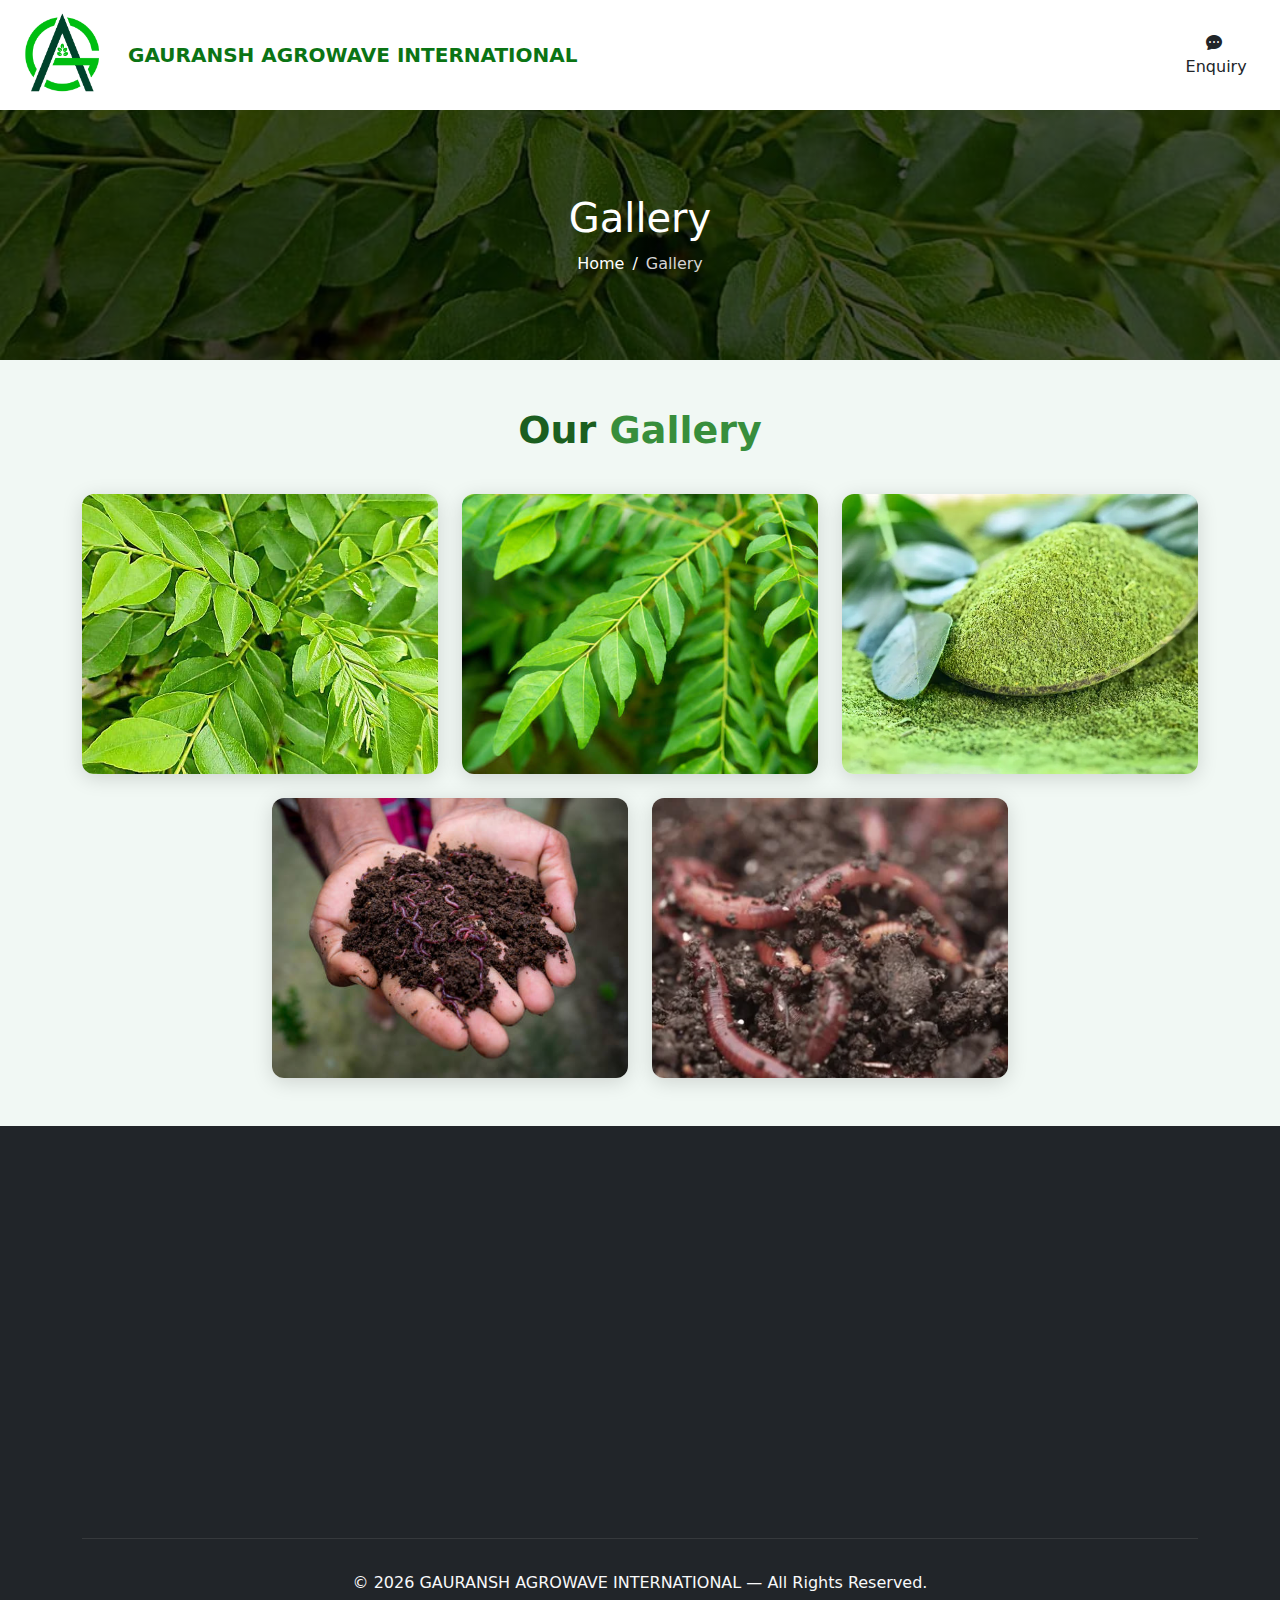
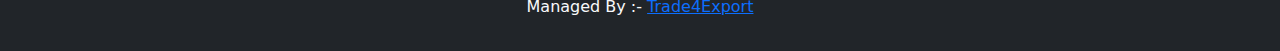
<file: gallery.html>
<!DOCTYPE html>
<html lang="en">

<head>
    <meta charset="UTF-8">
    <meta name="viewport" content="width=device-width, initial-scale=1.0">
    <title>GAURANSH AGROWAVE INTERNATIONAL</title>
    <link rel="stylesheet" href="https://cdn.jsdelivr.net/npm/bootstrap@5.3.8/dist/css/bootstrap.min.css">
    <link rel="stylesheet" href="https://cdn.jsdelivr.net/npm/bootstrap-icons@1.11.1/font/bootstrap-icons.css">
    <link rel="stylesheet" href="./assets/style.css">

    <style>
        /* bread crumb css */
        .breadcrumb-section {
            position: relative;
            background-image: url('./img/baner_Curry_Leaves.jpg');
            /* Replace with your image */
            background-size: cover;
            background-position: center;
            height: 250px;
            display: flex;
            align-items: center;
            justify-content: center;
            /* Dark overlay using linear-gradient */
            background: linear-gradient(rgba(0, 0, 0, 0.7), rgba(0, 0, 0, 0.7)),
                url('assets/img/baner_Curry_Leaves.jpg');
            background-size: cover;
            background-position: center;
        }

        .breadcrumb-content {
            text-align: center;
            color: #ffffff;
        }

        .breadcrumb-content h1 {
            font-size: 2.5rem;
            margin-bottom: 10px;
        }

        .breadcrumb .breadcrumb-item a {
            color: #ffffff;
            text-decoration: none;
        }

        .breadcrumb .breadcrumb-item.active {
            color: #d4d4d4;
        }

        .breadcrumb .breadcrumb-item+.breadcrumb-item::before {
            color: #ffffff;
            /* separator color */
        }
    </style>
    
</head>

<body>

    <!-- NAVBAR START -->
    <nav class="navbar navbar-expand-lg navbar-dark custom-navbar py-0 ">
        <div class="container-fluid justify-content-between">

            <!-- Brand Logo -->
            <a class="navbar-brand d-flex align-items-center" href="index.html">
                <img src="assets/img/LOGO-01.png" class="fw-bold" height="100px" alt="">
            </a>
            <a class="navbar-brand d-none d-md-flex align-items-center" href="index.html">
                <span class="fw-bold" style="color: #0b7414;">
                    GAURANSH AGROWAVE INTERNATIONAL
                </span>
            </a>

            <!-- Toggler -->
            <button class="navbar-toggler" type="button" data-bs-toggle="collapse" data-bs-target="#navMenu">
                <span class="navbar-toggler-icon "></span>
            </button>

            <!-- Menu + Enquiry Button -->
            <div class="collapse navbar-collapse justify-content-center" id="navMenu">

                <ul class="navbar-nav gap-lg-3 align-items-lg-center">

                    <li class="nav-item">
                        <a class="nav-link" href="index.html"><i class="bi bi-house-door me-1"></i>Home</a>
                    </li>

                    <li class="nav-item">
                        <a class="nav-link" href="about.html"><i class="bi bi-file-person-fill"></i> About</a>
                    </li>

                    <!-- Dropdown -->
                    <li class="nav-item dropdown">
                        <a class="nav-link dropdown-toggle" href="#" data-bs-toggle="dropdown">
                            <i class="bi bi-shop me-1"></i>Products
                        </a>
                        <ul class="dropdown-menu">
                            <li><a class="dropdown-item" href="vermicompost.html">Vermicompost</a></li>
                            <li><a class="dropdown-item" href="curry_leaves.html">Curry Leaves</a></li>
                            <li><a class="dropdown-item" href="moringa_powder.html">Moringa Powder</a></li>
                        </ul>
                    </li>

                    <li class="nav-item">
                        <a class="nav-link" href="gallery.html"><i
                                class="bi bi-wrench-adjustable-circle me-1"></i>Gallery</a>
                    </li>

                    <li class="nav-item">
                        <a class="nav-link" href="blog.html"><i class="bi bi-journal-text me-1"></i>Blog</a>
                    </li>

                    <li class="nav-item">
                        <a class="nav-link" href="contact.html"><i class="bi bi-telephone me-1"></i>Contact</a>
                    </li>
                </ul>

            </div>

            <!-- Enquiry Button (always right side) -->
            <a class="btn enquiry-btn d-none d-lg-block" href="#" data-bs-toggle="modal" data-bs-target="#enquiryModal">
                <i class="bi bi-chat-dots-fill me-1"></i> Enquiry
            </a>

        </div>

        <!-- For mobile (button moves below) -->
        <a class="btn enquiry-btn d-lg-none mx-auto my-2" href="#" data-bs-toggle="modal"
            data-bs-target="#enquiryModal">
            <i class="bi bi-chat-dots-fill me-1"></i> Enquiry
        </a>
    </nav>
    <!-- NAVBAR END -->

    <!-- bread crumb sections -->
    <section class="breadcrumb-section">
        <div class="breadcrumb-content">
            <h1>Gallery </h1>
            <nav aria-label="breadcrumb">
                <ol class="breadcrumb justify-content-center mb-0">
                    <li class="breadcrumb-item"><a href="#">Home</a></li>
                    <li class="breadcrumb-item active" aria-current="page">Gallery</li>
                </ol>
            </nav>
        </div>
    </section>

    <!-- ================== GALLERY SECTION ================== -->
    <section class="gallery-section py-5">
        <div class="container">
            <h2 class="text-center gallery-title">
                Our <span>Gallery</span>
            </h2>

            <div class="row g-4 gallery-wrapper justify-content-center align-items-center">

                <!-- Gallery Item -->
                <div class="col-lg-4 col-md-6 col-sm-12">
                    <div class="gallery-img">
                        <img src="assets/img/baner_Curry_Leaves.jpg" height="auto" width="100%" alt="Organic Farming">
                    </div>
                </div>

                <div class="col-lg-4 col-md-6 col-sm-12">
                    <div class="gallery-img">
                        <img src="assets/img/Curry_Leaves.jpg" height="auto" width="100%" alt="Vermicompost">
                    </div>
                </div>

                <div class="col-lg-4 col-md-6 col-sm-12">
                    <div class="gallery-img">
                        <img src="assets/img/Moringa_Powder.webp" height="auto" width="100%" alt="Curry Leaves Farm">
                    </div>
                </div>

                <div class="col-lg-4 col-md-6 col-sm-12">
                    <div class="gallery-img">
                        <img src="assets/img/Vermicompost.jpg" height="auto" width="100%" alt="Moringa Powder">
                    </div>
                </div>

                <div class="col-lg-4 col-md-6 col-sm-12">
                    <div class="gallery-img">
                        <img src="assets/img//Vermicompost_2.webp" height="auto" width="100%" alt="Organic Products">
                    </div>
                </div>

            </div>
        </div>
    </section>

    <!-- LIGHTBOX POPUP -->
    <div id="lightbox" class="lightbox">
        <span class="close-lightbox">&times;</span>
        <img class="lightbox-content" id="lightbox-img">
    </div>

    <!-- footer -->
    <footer class="footer bg-dark text-light pt-5">
        <div class="container">

            <div class="row g-4">

                <!-- COMPANY INFO -->
                <div class="col-md-4" data-aos="fade-up">
                    <h4 class="fw-bold text-uppercase mb-3" style="color:#a5d6a7;">
                        GAURANSH AGROWAVE INTERNATIONAL
                    </h4>
                    <p>Exporters of high-quality Vermicompost, Curry Leaves, Moringa Powder & more organic products.</p>

                    <h6 class="fw-bold mt-4">Contact Numbers:</h6>
                    <p class="mb-1"><i class="bi bi-telephone-fill"></i> 7039270842</p>
                    <p><i class="bi bi-telephone-fill"></i> 8655612294</p>

                    <h6 class="fw-bold mt-4">Email:</h6>
                    <p><i class="bi bi-envelope-fill"></i> gauranshagroint@gmail.com</p>
                </div>

                <!-- ADDRESS -->
                <div class="col-md-4" data-aos="fade-up" data-aos-delay="200">
                    <h5 class="fw-bold mb-3" style="color:#a5d6a7;">Our Address</h5>

                    <p>
                        <i class="bi bi-geo-alt-fill"></i>
                        Aarey Road, Adarsh Nagar, Aarey Milk Colony,
                        Goregaon East, Mumbai, Maharashtra, India - 400065
                    </p>

                    <!-- SOCIAL LINKS -->
                    <h5 class="fw-bold mt-4" style="color:#a5d6a7;">Follow Us</h5>
                    <div class="d-flex gap-3 fs-4">

                        <a href="#" class="text-light social-icon">
                            <i class="bi bi-facebook"></i>
                        </a>

                        <a href="#" class="text-light social-icon">
                            <i class="bi bi-instagram"></i>
                        </a>

                        <a href="#" class="text-light social-icon">
                            <i class="bi bi-whatsapp"></i>
                        </a>

                        <a href="#" class="text-light social-icon">
                            <i class="bi bi-linkedin"></i>
                        </a>
                    </div>
                </div>

                <!-- NEWSLETTER -->
                <div class="col-md-4" data-aos="fade-up" data-aos-delay="300">
                    <h5 class="fw-bold mb-3" style="color:#a5d6a7;">Newsletter</h5>
                    <p>Subscribe to get updates on our latest products and export news.</p>

                    <form id="newsletterForm">
                        <div class="input-group">
                            <input type="email" id="newsletterEmail" class="form-control" placeholder="Enter your email"
                                required>
                            <button class="btn btn-success" type="submit">Subscribe</button>
                        </div>
                    </form>

                    <p id="newsletterMsg" class="mt-2"></p>
                </div>

            </div>

            <hr class="mt-4" style="border-color:#777;">

            <!-- BOTTOM COPYRIGHT -->
            <div class="text-center py-3">
                © <span id="year"></span> GAURANSH AGROWAVE INTERNATIONAL — All Rights Reserved.
                <p>Managed By :- <a href="trade4export.com">Trade4Export</a></p>
            </div>
        </div>
    </footer>

    <!-- ENQUIRY MODAL -->
    <div class="modal fade" id="enquiryModal" tabindex="-1">
        <div class="modal-dialog modal-dialog-centered">
            <div class="modal-content" style="border-left: 6px solid #1b5e20;">

                <div class="modal-header" style="background:#1b5e20; color:white;">
                    <h5 class="modal-title fw-bold">Enquiry Form</h5>
                    <button type="button" class="btn-close btn-close-white" data-bs-dismiss="modal"></button>
                </div>

                <div class="modal-body">

                    <form id="enquiryForm">

                        <div class="row g-3">

                            <!-- Name -->
                            <div class="col-md-6">
                                <label class="form-label fw-bold" style="color:#1b5e20;">Name</label>
                                <input type="text" id="enq_name" class="form-control" required>
                            </div>

                            <!-- Email -->
                            <div class="col-md-6">
                                <label class="form-label fw-bold" style="color:#1b5e20;">Email</label>
                                <input type="email" id="enq_email" class="form-control" required>
                            </div>

                            <!-- Phone Number -->
                            <div class="col-md-6">
                                <label class="form-label fw-bold" style="color:#1b5e20;">Phone Number</label>
                                <input type="text" id="enq_phone" class="form-control" required>
                            </div>

                            <!-- Subject -->
                            <div class="col-md-6">
                                <label class="form-label fw-bold" style="color:#1b5e20;">Subject</label>
                                <input type="text" id="enq_subject" class="form-control" required>
                            </div>

                            <!-- Message (Full width) -->
                            <div class="col-12">
                                <label class="form-label fw-bold" style="color:#1b5e20;">Message</label>
                                <textarea id="enq_message" class="form-control" rows="3" required></textarea>
                            </div>

                        </div>

                        <button type="submit" class="btn btn-success w-100 rounded-pill py-2 mt-3">
                            Submit on WhatsApp
                        </button>

                    </form>

                </div>

            </div>
        </div>
    </div>

    <!-- for enquiry -->
    <script>
        document.getElementById("enquiryForm").addEventListener("submit", function (e) {
            e.preventDefault();

            let name = document.getElementById("enq_name").value;
            let email = document.getElementById("enq_email").value;
            let phone = document.getElementById("enq_phone").value;
            let subject = document.getElementById("enq_subject").value;
            let message = document.getElementById("enq_message").value;

            let whatsappNumber = "917039270842"; // Put your number

            let url = "https://wa.me/" + whatsappNumber + "?text="
                + "*New Enquiry (Website)*%0A%0A"
                + "*Name:* " + name + "%0A"
                + "*Email:* " + email + "%0A"
                + "*Phone:* " + phone + "%0A"
                + "*Subject:* " + subject + "%0A"
                + "*Message:* " + message;

            window.open(url, "_blank").focus();
        });
    </script>

    <!-- send on whatsapp message  -->
    <script>
        document.getElementById("whatsappForm").addEventListener("submit", function (event) {
            event.preventDefault();

            let name = document.getElementById("name").value;
            let email = document.getElementById("email").value;
            let phone = document.getElementById("phone").value;
            let message = document.getElementById("message").value;

            let whatsappNumber = "917039270842"; // Replace with your number

            let url = "https://wa.me/" + whatsappNumber + "?text="
                + "New Enquiry from Website%0A%0A"
                + "*Name:* " + name + "%0A"
                + "*Email:* " + email + "%0A"
                + "*Phone:* " + phone + "%0A"
                + "*Message:* " + message;

            window.open(url, "_blank").focus();
        });
    </script>

    <!-- news letters  -->
    <script>
        document.getElementById("year").textContent = new Date().getFullYear();

        document.getElementById("newsletterForm").addEventListener("submit", function (e) {
            e.preventDefault();
            document.getElementById("newsletterMsg").innerHTML =
                "<span style='color:#a5d6a7;'>Thank you for subscribing!</span>";
            document.getElementById("newsletterEmail").value = "";
        });
    </script>


    <script>
        window.addEventListener('scroll', () => {
            const navbar = document.querySelector('.navbar');
            if (window.scrollY > 50) {
                navbar.classList.add('scrolled');
            } else {
                navbar.classList.remove('scrolled');
            }
        });
    </script>

    <!-- gallery js -->
    <script>
        const galleryImages = document.querySelectorAll(".gallery-img img");
        const lightbox = document.getElementById("lightbox");
        const lightboxImg = document.getElementById("lightbox-img");
        const closeBtn = document.querySelector(".close-lightbox");

        galleryImages.forEach(img => {
            img.addEventListener("click", () => {
                lightbox.style.display = "block";
                lightboxImg.src = img.src;
            });
        });

        closeBtn.addEventListener("click", () => {
            lightbox.style.display = "none";
        });
    </script>

    <!-- AOS Library -->
    <link href="https://cdn.jsdelivr.net/npm/aos@2.3.4/dist/aos.css" rel="stylesheet">
    <script src="https://cdn.jsdelivr.net/npm/aos@2.3.4/dist/aos.js"></script>
    <script>
        AOS.init();
    </script>
    <script src="	https://cdn.jsdelivr.net/npm/bootstrap@5.3.8/dist/js/bootstrap.bundle.min.js"></script>
</body>

</html>
</file>
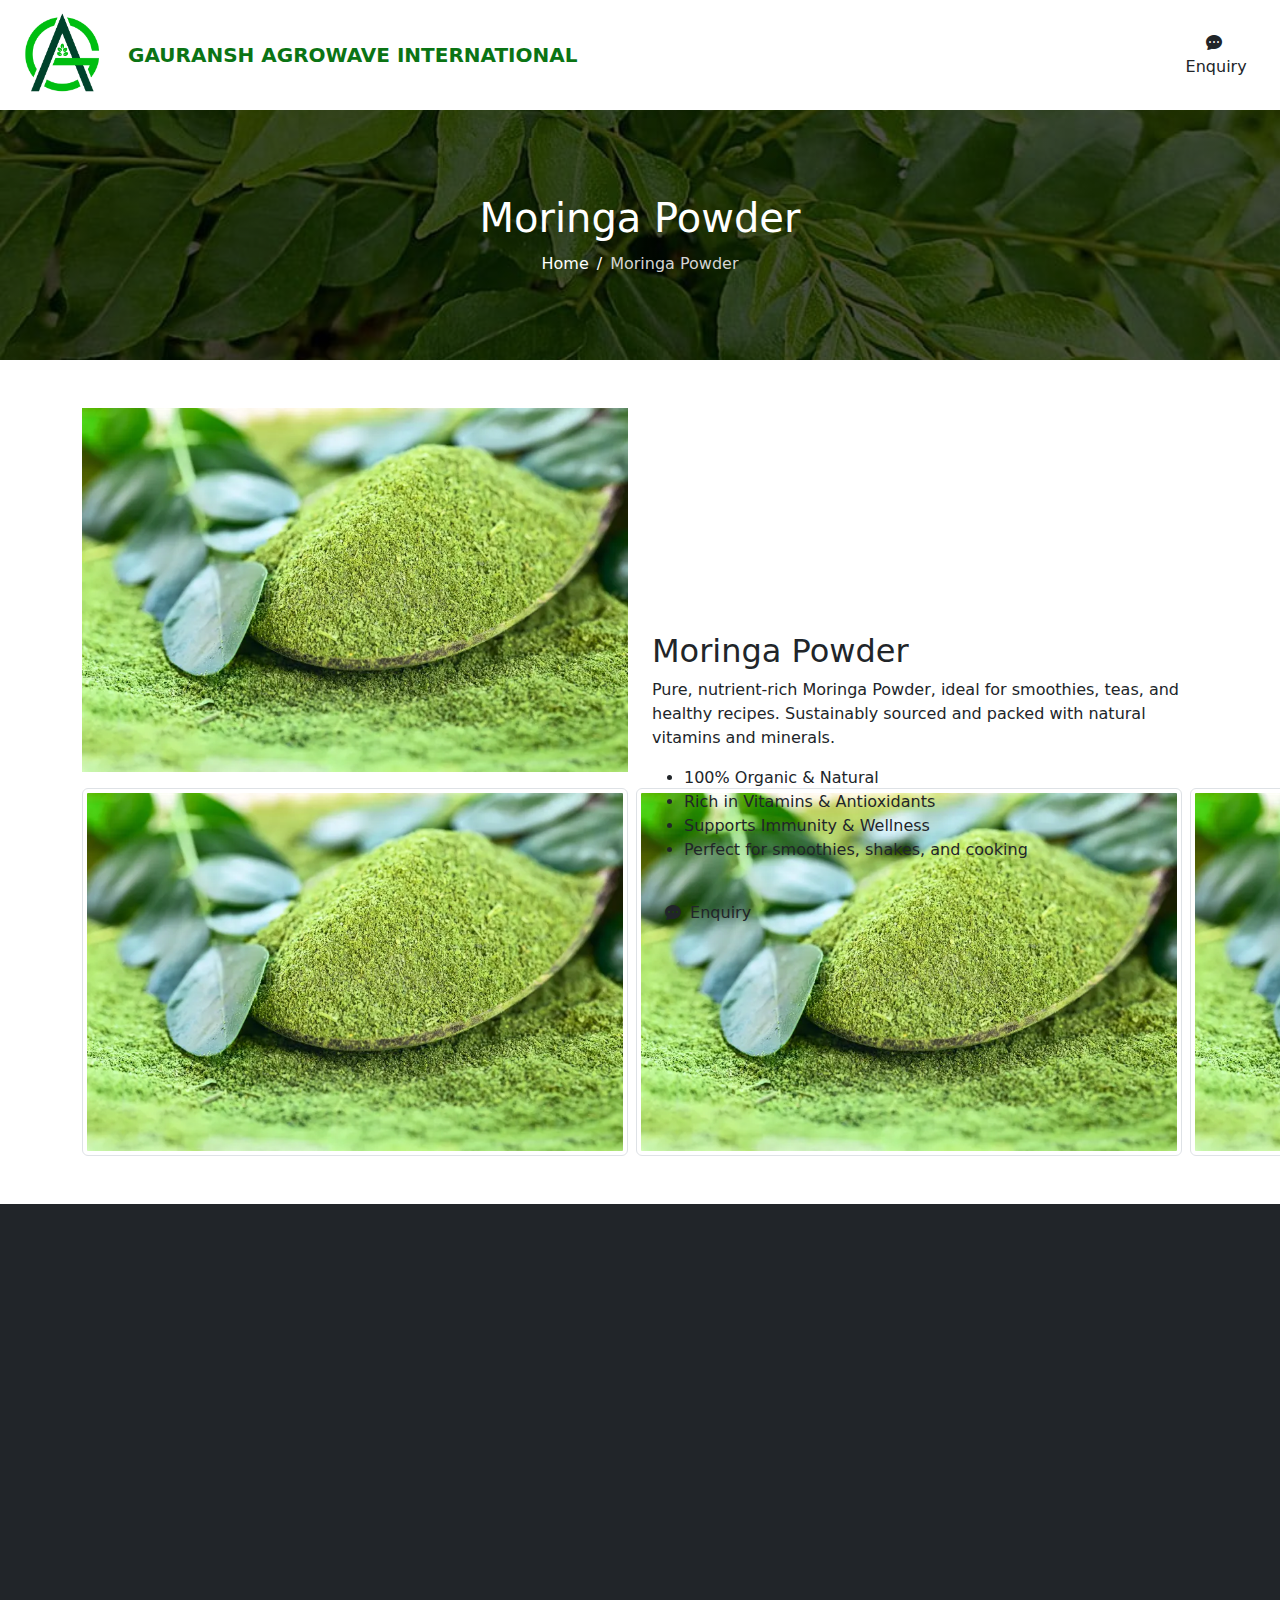
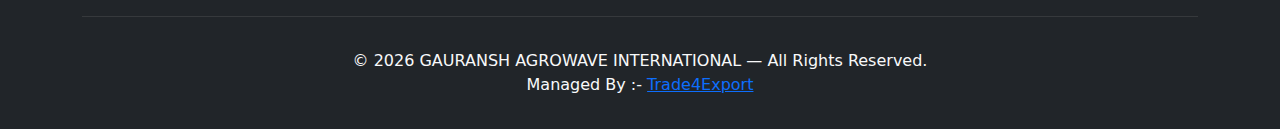
<file: moringa_powder.html>
<!DOCTYPE html>
<html lang="en">

<head>
    <meta charset="UTF-8">
    <meta name="viewport" content="width=device-width, initial-scale=1.0">
    <title>GAURANSH AGROWAVE INTERNATIONAL</title>
    <link rel="stylesheet" href="https://cdn.jsdelivr.net/npm/bootstrap@5.3.8/dist/css/bootstrap.min.css">
    <link rel="stylesheet" href="https://cdn.jsdelivr.net/npm/bootstrap-icons@1.11.1/font/bootstrap-icons.css">
    <link rel="stylesheet" href="./assets/style.css">

    <style>
        /* bread crumb css */
        .breadcrumb-section {
            position: relative;
            background-image: url('./img/baner_Curry_Leaves.jpg');
            /* Replace with your image */
            background-size: cover;
            background-position: center;
            height: 250px;
            display: flex;
            align-items: center;
            justify-content: center;
            /* Dark overlay using linear-gradient */
            background: linear-gradient(rgba(0, 0, 0, 0.7), rgba(0, 0, 0, 0.7)),
                url('assets/img/baner_Curry_Leaves.jpg');
            background-size: cover;
            background-position: center;
        }

        .breadcrumb-content {
            text-align: center;
            color: #ffffff;
        }

        .breadcrumb-content h1 {
            font-size: 2.5rem;
            margin-bottom: 10px;
        }

        .breadcrumb .breadcrumb-item a {
            color: #ffffff;
            text-decoration: none;
        }

        .breadcrumb .breadcrumb-item.active {
            color: #d4d4d4;
        }

        .breadcrumb .breadcrumb-item+.breadcrumb-item::before {
            color: #ffffff;
            /* separator color */
        }
    </style>

</head>

<body>

    <!-- NAVBAR START -->
    <nav class="navbar navbar-expand-lg navbar-dark custom-navbar py-0 ">
        <div class="container-fluid justify-content-between">

            <!-- Brand Logo -->
            <a class="navbar-brand d-flex align-items-center" href="index.html">
                <img src="assets/img/LOGO-01.png" class="fw-bold" height="100px" alt="">
            </a>
            <a class="navbar-brand d-none d-md-flex align-items-center" href="index.html">
                <span class="fw-bold" style="color: #0b7414;">
                    GAURANSH AGROWAVE INTERNATIONAL
                </span>
            </a>

            <!-- Toggler -->
            <button class="navbar-toggler" type="button" data-bs-toggle="collapse" data-bs-target="#navMenu">
                <span class="navbar-toggler-icon "></span>
            </button>

            <!-- Menu + Enquiry Button -->
            <div class="collapse navbar-collapse justify-content-center" id="navMenu">

                <ul class="navbar-nav gap-lg-3 align-items-lg-center">

                    <li class="nav-item">
                        <a class="nav-link" href="index.html"><i class="bi bi-house-door me-1"></i>Home</a>
                    </li>

                    <li class="nav-item">
                        <a class="nav-link" href="about.html"><i class="bi bi-file-person-fill"></i> About</a>
                    </li>

                    <!-- Dropdown -->
                    <li class="nav-item dropdown">
                        <a class="nav-link dropdown-toggle" href="#" data-bs-toggle="dropdown">
                            <i class="bi bi-shop me-1"></i>Products
                        </a>
                        <ul class="dropdown-menu">
                            <li><a class="dropdown-item" href="vermicompost.html">Vermicompost</a></li>
                            <li><a class="dropdown-item" href="curry_leaves.html">Curry Leaves</a></li>
                            <li><a class="dropdown-item" href="moringa_powder.html">Moringa Powder</a></li>
                        </ul>
                    </li>

                    <li class="nav-item">
                        <a class="nav-link" href="gallery.html"><i
                                class="bi bi-wrench-adjustable-circle me-1"></i>Gallery</a>
                    </li>

                    <li class="nav-item">
                        <a class="nav-link" href="blog.html"><i class="bi bi-journal-text me-1"></i>Blog</a>
                    </li>

                    <li class="nav-item">
                        <a class="nav-link" href="contact.html"><i class="bi bi-telephone me-1"></i>Contact</a>
                    </li>
                </ul>

            </div>

            <!-- Enquiry Button (always right side) -->
            <a class="btn enquiry-btn d-none d-lg-block" href="#" data-bs-toggle="modal" data-bs-target="#enquiryModal">
                <i class="bi bi-chat-dots-fill me-1"></i> Enquiry
            </a>

        </div>

        <!-- For mobile (button moves below) -->
        <a class="btn enquiry-btn d-lg-none mx-auto my-2" href="#" data-bs-toggle="modal"
            data-bs-target="#enquiryModal">
            <i class="bi bi-chat-dots-fill me-1"></i> Enquiry
        </a>
    </nav>
    <!-- NAVBAR END -->

    <!-- bread crumb sections -->
    <section class="breadcrumb-section">
        <div class="breadcrumb-content">
            <h1>Moringa Powder </h1>
            <nav aria-label="breadcrumb">
                <ol class="breadcrumb justify-content-center mb-0">
                    <li class="breadcrumb-item"><a href="#">Home</a></li>
                    <li class="breadcrumb-item active" aria-current="page">Moringa Powder </li>
                </ol>
            </nav>
        </div>
    </section>

    <!-- Products details -->
    <section class="product-details-section py-5">
        <div class="container">
            <div class="row g-4 justify-content-center align-items-center">

                <!-- Left Side: Product Images -->
                <div class="col-lg-6">
                    <div class="product-images">
                        <img src="assets/img/Moringa_Powder.webp" alt="Moringa Powder"
                            class="img-fluid main-image mb-3">
                        <div class="d-flex gap-2">
                            <img src="assets/img/Moringa_Powder.webp" alt="Moringa Powder"
                                class="img-thumbnail thumb-image">
                            <img src="assets/img/Moringa_Powder.webp" alt="Moringa Powder"
                                class="img-thumbnail thumb-image">
                            <img src="assets/img/Moringa_Powder.webp" alt="Moringa Powder"
                                class="img-thumbnail thumb-image">
                        </div>
                    </div>
                </div>

                <!-- Right Side: Product Details -->
                <div class="col-lg-6">
                    <div class="product-details">
                        <h2 class="product-title">Moringa Powder</h2>
                        <p class="product-description">
                            Pure, nutrient-rich Moringa Powder, ideal for smoothies, teas, and healthy recipes.
                            Sustainably sourced and packed with natural vitamins and minerals.
                        </p>
                        <ul class="product-features">
                            <li>100% Organic & Natural</li>
                            <li>Rich in Vitamins & Antioxidants</li>
                            <li>Supports Immunity & Wellness</li>
                            <li>Perfect for smoothies, shakes, and cooking</li>
                        </ul>
                        <a href="#" class="btn enquiry-btn mt-3" data-bs-toggle="modal" data-bs-target="#enquiryModal">
                            <i class="bi bi-chat-dots-fill me-1"></i> Enquiry
                        </a>
                    </div>
                </div>

            </div>
        </div>
    </section>



    <!-- footer -->
    <footer class="footer bg-dark text-light pt-5">
        <div class="container">

            <div class="row g-4">

                <!-- COMPANY INFO -->
                <div class="col-md-4" data-aos="fade-up">
                    <h4 class="fw-bold text-uppercase mb-3" style="color:#a5d6a7;">
                        GAURANSH AGROWAVE INTERNATIONAL
                    </h4>
                    <p>Exporters of high-quality Vermicompost, Curry Leaves, Moringa Powder & more organic products.</p>

                    <h6 class="fw-bold mt-4">Contact Numbers:</h6>
                    <p class="mb-1"><i class="bi bi-telephone-fill"></i> 7039270842</p>
                    <p><i class="bi bi-telephone-fill"></i> 8655612294</p>

                    <h6 class="fw-bold mt-4">Email:</h6>
                    <p><i class="bi bi-envelope-fill"></i> gauranshagroint@gmail.com</p>
                </div>

                <!-- ADDRESS -->
                <div class="col-md-4" data-aos="fade-up" data-aos-delay="200">
                    <h5 class="fw-bold mb-3" style="color:#a5d6a7;">Our Address</h5>

                    <p>
                        <i class="bi bi-geo-alt-fill"></i>
                        Aarey Road, Adarsh Nagar, Aarey Milk Colony,
                        Goregaon East, Mumbai, Maharashtra, India - 400065
                    </p>

                    <!-- SOCIAL LINKS -->
                    <h5 class="fw-bold mt-4" style="color:#a5d6a7;">Follow Us</h5>
                    <div class="d-flex gap-3 fs-4">

                        <a href="#" class="text-light social-icon">
                            <i class="bi bi-facebook"></i>
                        </a>

                        <a href="#" class="text-light social-icon">
                            <i class="bi bi-instagram"></i>
                        </a>

                        <a href="#" class="text-light social-icon">
                            <i class="bi bi-whatsapp"></i>
                        </a>

                        <a href="#" class="text-light social-icon">
                            <i class="bi bi-linkedin"></i>
                        </a>
                    </div>
                </div>

                <!-- NEWSLETTER -->
                <div class="col-md-4" data-aos="fade-up" data-aos-delay="300">
                    <h5 class="fw-bold mb-3" style="color:#a5d6a7;">Newsletter</h5>
                    <p>Subscribe to get updates on our latest products and export news.</p>

                    <form id="newsletterForm">
                        <div class="input-group">
                            <input type="email" id="newsletterEmail" class="form-control" placeholder="Enter your email"
                                required>
                            <button class="btn btn-success" type="submit">Subscribe</button>
                        </div>
                    </form>

                    <p id="newsletterMsg" class="mt-2"></p>
                </div>

            </div>

            <hr class="mt-4" style="border-color:#777;">

            <!-- BOTTOM COPYRIGHT -->
            <div class="text-center py-3">
                © <span id="year"></span> GAURANSH AGROWAVE INTERNATIONAL — All Rights Reserved.
                <p>Managed By :- <a href="trade4export.com">Trade4Export</a></p>
            </div>
        </div>
    </footer>

    <!-- ENQUIRY MODAL -->
    <div class="modal fade" id="enquiryModal" tabindex="-1">
        <div class="modal-dialog modal-dialog-centered">
            <div class="modal-content" style="border-left: 6px solid #1b5e20;">

                <div class="modal-header" style="background:#1b5e20; color:white;">
                    <h5 class="modal-title fw-bold">Enquiry Form</h5>
                    <button type="button" class="btn-close btn-close-white" data-bs-dismiss="modal"></button>
                </div>

                <div class="modal-body">

                    <form id="enquiryForm">

                        <div class="row g-3">

                            <!-- Name -->
                            <div class="col-md-6">
                                <label class="form-label fw-bold" style="color:#1b5e20;">Name</label>
                                <input type="text" id="enq_name" class="form-control" required>
                            </div>

                            <!-- Email -->
                            <div class="col-md-6">
                                <label class="form-label fw-bold" style="color:#1b5e20;">Email</label>
                                <input type="email" id="enq_email" class="form-control" required>
                            </div>

                            <!-- Phone Number -->
                            <div class="col-md-6">
                                <label class="form-label fw-bold" style="color:#1b5e20;">Phone Number</label>
                                <input type="text" id="enq_phone" class="form-control" required>
                            </div>

                            <!-- Subject -->
                            <div class="col-md-6">
                                <label class="form-label fw-bold" style="color:#1b5e20;">Subject</label>
                                <input type="text" id="enq_subject" class="form-control" required>
                            </div>

                            <!-- Message (Full width) -->
                            <div class="col-12">
                                <label class="form-label fw-bold" style="color:#1b5e20;">Message</label>
                                <textarea id="enq_message" class="form-control" rows="3" required></textarea>
                            </div>

                        </div>

                        <button type="submit" class="btn btn-success w-100 rounded-pill py-2 mt-3">
                            Submit on WhatsApp
                        </button>

                    </form>

                </div>

            </div>
        </div>
    </div>

    <!-- for enquiry -->
    <script>
        document.getElementById("enquiryForm").addEventListener("submit", function (e) {
            e.preventDefault();

            let name = document.getElementById("enq_name").value;
            let email = document.getElementById("enq_email").value;
            let phone = document.getElementById("enq_phone").value;
            let subject = document.getElementById("enq_subject").value;
            let message = document.getElementById("enq_message").value;

            let whatsappNumber = "917039270842"; // Put your number

            let url = "https://wa.me/" + whatsappNumber + "?text="
                + "*New Enquiry (Website)*%0A%0A"
                + "*Name:* " + name + "%0A"
                + "*Email:* " + email + "%0A"
                + "*Phone:* " + phone + "%0A"
                + "*Subject:* " + subject + "%0A"
                + "*Message:* " + message;

            window.open(url, "_blank").focus();
        });
    </script>

    <!-- send on whatsapp message  -->
    <script>
        document.getElementById("whatsappForm").addEventListener("submit", function (event) {
            event.preventDefault();

            let name = document.getElementById("name").value;
            let email = document.getElementById("email").value;
            let phone = document.getElementById("phone").value;
            let message = document.getElementById("message").value;

            let whatsappNumber = "917039270842"; // Replace with your number

            let url = "https://wa.me/" + whatsappNumber + "?text="
                + "New Enquiry from Website%0A%0A"
                + "*Name:* " + name + "%0A"
                + "*Email:* " + email + "%0A"
                + "*Phone:* " + phone + "%0A"
                + "*Message:* " + message;

            window.open(url, "_blank").focus();
        });
    </script>

    <!-- news letters  -->
    <script>
        document.getElementById("year").textContent = new Date().getFullYear();

        document.getElementById("newsletterForm").addEventListener("submit", function (e) {
            e.preventDefault();
            document.getElementById("newsletterMsg").innerHTML =
                "<span style='color:#a5d6a7;'>Thank you for subscribing!</span>";
            document.getElementById("newsletterEmail").value = "";
        });
    </script>


    <script>
        window.addEventListener('scroll', () => {
            const navbar = document.querySelector('.navbar');
            if (window.scrollY > 50) {
                navbar.classList.add('scrolled');
            } else {
                navbar.classList.remove('scrolled');
            }
        });
    </script>

    <!-- gallery js -->
    <script>
        const galleryImages = document.querySelectorAll(".gallery-img img");
        const lightbox = document.getElementById("lightbox");
        const lightboxImg = document.getElementById("lightbox-img");
        const closeBtn = document.querySelector(".close-lightbox");

        galleryImages.forEach(img => {
            img.addEventListener("click", () => {
                lightbox.style.display = "block";
                lightboxImg.src = img.src;
            });
        });

        closeBtn.addEventListener("click", () => {
            lightbox.style.display = "none";
        });
    </script>

    <!-- AOS Library -->
    <link href="https://cdn.jsdelivr.net/npm/aos@2.3.4/dist/aos.css" rel="stylesheet">
    <script src="https://cdn.jsdelivr.net/npm/aos@2.3.4/dist/aos.js"></script>
    <script>
        AOS.init();
    </script>
    <script src="	https://cdn.jsdelivr.net/npm/bootstrap@5.3.8/dist/js/bootstrap.bundle.min.js"></script>
</body>

</html>
</file>
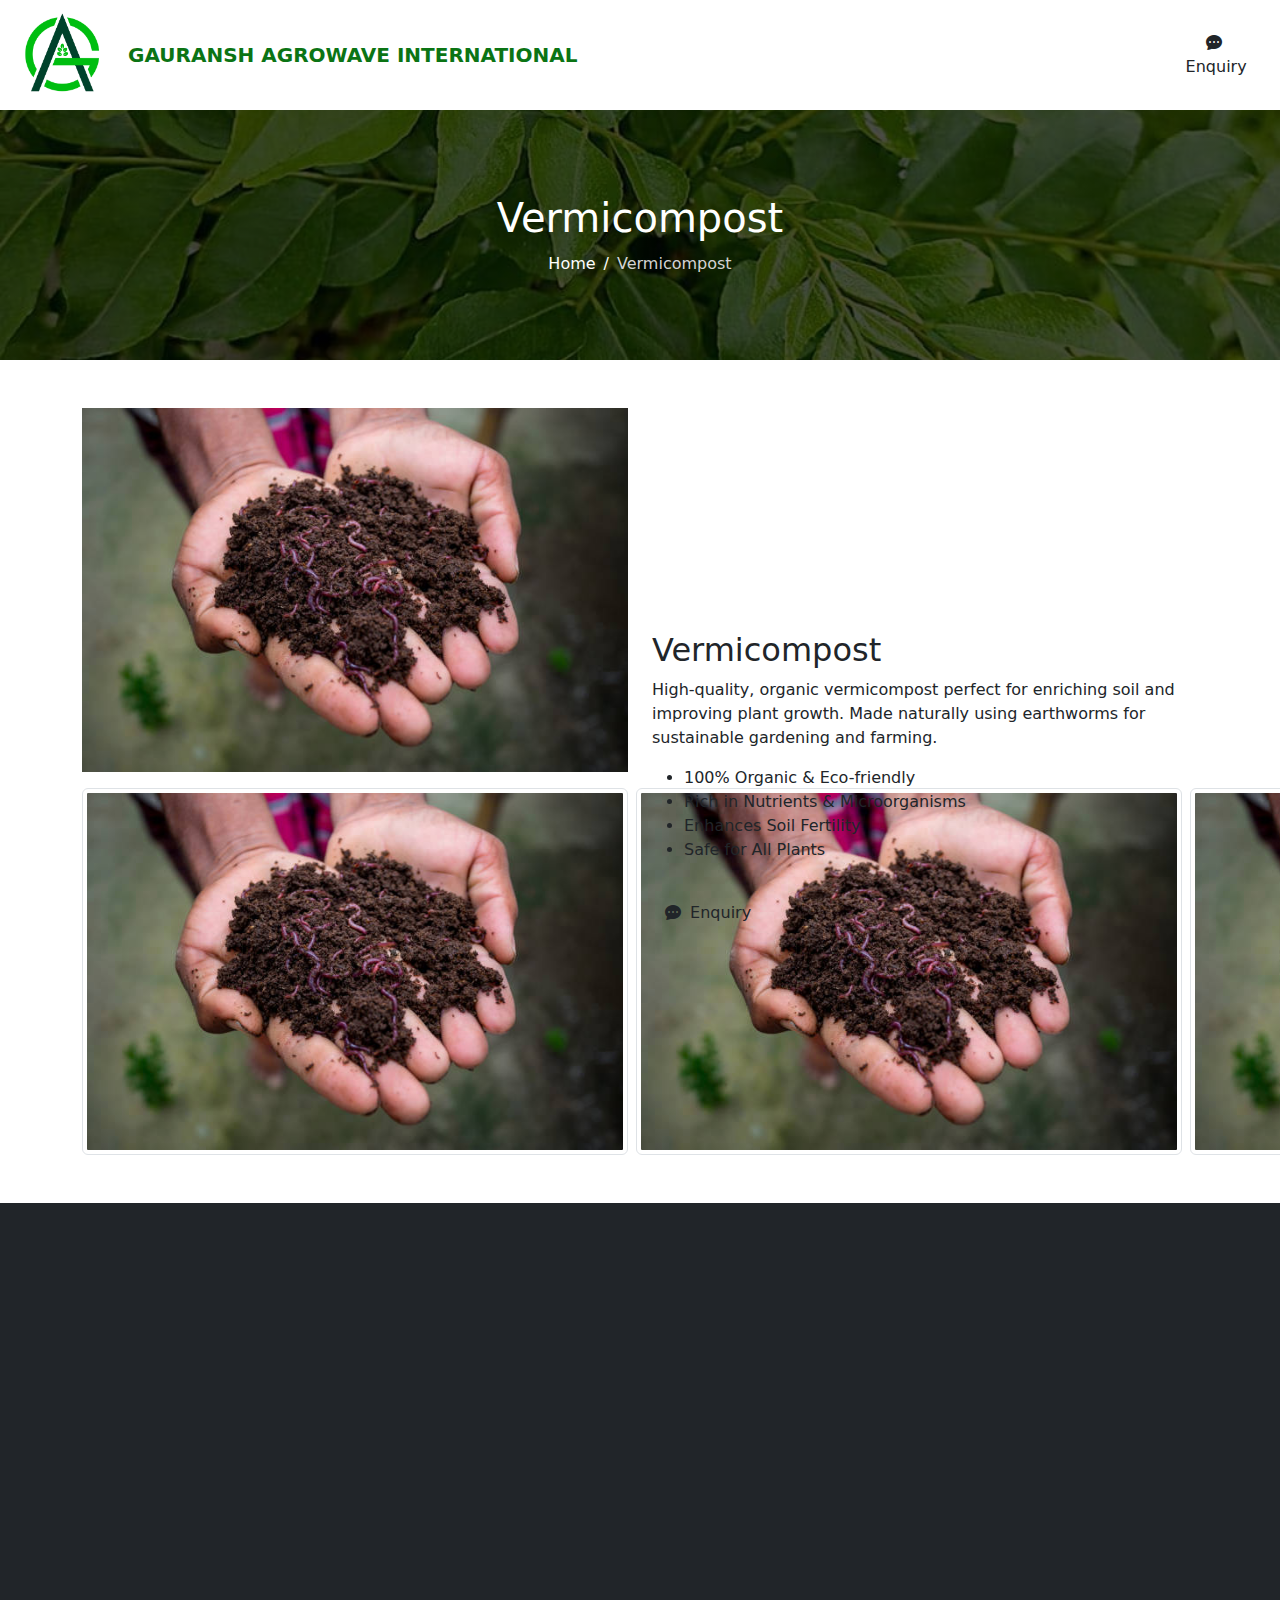
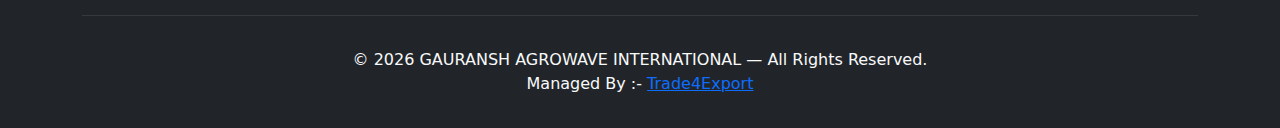
<file: vermicompost.html>
<!DOCTYPE html>
<html lang="en">

<head>
    <meta charset="UTF-8">
    <meta name="viewport" content="width=device-width, initial-scale=1.0">
    <title>GAURANSH AGROWAVE INTERNATIONAL</title>
    <link rel="stylesheet" href="https://cdn.jsdelivr.net/npm/bootstrap@5.3.8/dist/css/bootstrap.min.css">
    <link rel="stylesheet" href="https://cdn.jsdelivr.net/npm/bootstrap-icons@1.11.1/font/bootstrap-icons.css">
    <link rel="stylesheet" href="./assets/style.css">

    <style>
        /* bread crumb css */
        .breadcrumb-section {
            position: relative;
            background-image: url('./img/baner_Curry_Leaves.jpg');
            /* Replace with your image */
            background-size: cover;
            background-position: center;
            height: 250px;
            display: flex;
            align-items: center;
            justify-content: center;
            /* Dark overlay using linear-gradient */
            background: linear-gradient(rgba(0, 0, 0, 0.7), rgba(0, 0, 0, 0.7)),
                url('assets/img/baner_Curry_Leaves.jpg');
            background-size: cover;
            background-position: center;
        }

        .breadcrumb-content {
            text-align: center;
            color: #ffffff;
        }

        .breadcrumb-content h1 {
            font-size: 2.5rem;
            margin-bottom: 10px;
        }

        .breadcrumb .breadcrumb-item a {
            color: #ffffff;
            text-decoration: none;
        }

        .breadcrumb .breadcrumb-item.active {
            color: #d4d4d4;
        }

        .breadcrumb .breadcrumb-item+.breadcrumb-item::before {
            color: #ffffff;
            /* separator color */
        }
    </style>

</head>

<body>

    <!-- NAVBAR START -->
    <nav class="navbar navbar-expand-lg navbar-dark custom-navbar py-0 ">
        <div class="container-fluid justify-content-between">

            <!-- Brand Logo -->
            <a class="navbar-brand d-flex align-items-center" href="index.html">
                <img src="assets/img/LOGO-01.png" class="fw-bold" height="100px" alt="">
            </a>
            <a class="navbar-brand d-none d-md-flex align-items-center" href="index.html">
                <span class="fw-bold" style="color: #0b7414;">
                    GAURANSH AGROWAVE INTERNATIONAL
                </span>
            </a>

            <!-- Toggler -->
            <button class="navbar-toggler" type="button" data-bs-toggle="collapse" data-bs-target="#navMenu">
                <span class="navbar-toggler-icon "></span>
            </button>

            <!-- Menu + Enquiry Button -->
            <div class="collapse navbar-collapse justify-content-center" id="navMenu">

                <ul class="navbar-nav gap-lg-3 align-items-lg-center">

                    <li class="nav-item">
                        <a class="nav-link" href="index.html"><i class="bi bi-house-door me-1"></i>Home</a>
                    </li>

                    <li class="nav-item">
                        <a class="nav-link" href="about.html"><i class="bi bi-file-person-fill"></i> About</a>
                    </li>

                    <!-- Dropdown -->
                    <li class="nav-item dropdown">
                        <a class="nav-link dropdown-toggle" href="#" data-bs-toggle="dropdown">
                            <i class="bi bi-shop me-1"></i>Products
                        </a>
                        <ul class="dropdown-menu">
                            <li><a class="dropdown-item" href="vermicompost.html">Vermicompost</a></li>
                            <li><a class="dropdown-item" href="curry_leaves.html">Curry Leaves</a></li>
                            <li><a class="dropdown-item" href="moringa_powder.html">Moringa Powder</a></li>
                        </ul>
                    </li>

                    <li class="nav-item">
                        <a class="nav-link" href="gallery.html"><i
                                class="bi bi-wrench-adjustable-circle me-1"></i>Gallery</a>
                    </li>

                    <li class="nav-item">
                        <a class="nav-link" href="blog.html"><i class="bi bi-journal-text me-1"></i>Blog</a>
                    </li>

                    <li class="nav-item">
                        <a class="nav-link" href="contact.html"><i class="bi bi-telephone me-1"></i>Contact</a>
                    </li>
                </ul>

            </div>

            <!-- Enquiry Button (always right side) -->
            <a class="btn enquiry-btn d-none d-lg-block" href="#" data-bs-toggle="modal" data-bs-target="#enquiryModal">
                <i class="bi bi-chat-dots-fill me-1"></i> Enquiry
            </a>

        </div>

        <!-- For mobile (button moves below) -->
        <a class="btn enquiry-btn d-lg-none mx-auto my-2" href="#" data-bs-toggle="modal"
            data-bs-target="#enquiryModal">
            <i class="bi bi-chat-dots-fill me-1"></i> Enquiry
        </a>
    </nav>
    <!-- NAVBAR END -->

    <!-- bread crumb sections -->
    <section class="breadcrumb-section">
        <div class="breadcrumb-content">
            <h1>Vermicompost </h1>
            <nav aria-label="breadcrumb">
                <ol class="breadcrumb justify-content-center mb-0">
                    <li class="breadcrumb-item"><a href="#">Home</a></li>
                    <li class="breadcrumb-item active" aria-current="page">Vermicompost </li>
                </ol>
            </nav>
        </div>
    </section>

    <!-- Products details -->


    <section class="product-details-section py-5">
        <div class="container">
            <div class="row g-4 justify-content-center align-items-center">

                <!-- Left Side: Product Images -->
                <div class="col-lg-6">
                    <div class="product-images">
                        <img src="assets/img/Vermicompost.jpg" alt="Vermicompost" class="img-fluid main-image mb-3">
                        <div class="d-flex gap-2">
                            <img src="assets/img/Vermicompost.jpg" alt="Vermicompost" class="img-thumbnail thumb-image">
                            <img src="assets/img/Vermicompost.jpg" alt="Vermicompost" class="img-thumbnail thumb-image">
                            <img src="assets/img/Vermicompost.jpg" alt="Vermicompost" class="img-thumbnail thumb-image">
                        </div>
                    </div>
                </div>

                <!-- Right Side: Product Details -->
                <div class="col-lg-6">
                    <div class="product-details">
                        <h2 class="product-title">Vermicompost</h2>
                        <p class="product-description">
                            High-quality, organic vermicompost perfect for enriching soil and improving plant growth.
                            Made naturally using earthworms for sustainable gardening and farming.
                        </p>
                        <ul class="product-features">
                            <li>100% Organic & Eco-friendly</li>
                            <li>Rich in Nutrients & Microorganisms</li>
                            <li>Enhances Soil Fertility</li>
                            <li>Safe for All Plants</li>
                        </ul>
                        <a href="#" class="btn enquiry-btn mt-3" data-bs-toggle="modal" data-bs-target="#enquiryModal">
                            <i class="bi bi-chat-dots-fill me-1"></i> Enquiry
                        </a>
                    </div>
                </div>

            </div>
        </div>
    </section>

    <!-- footer -->
    <footer class="footer bg-dark text-light pt-5">
        <div class="container">

            <div class="row g-4">

                <!-- COMPANY INFO -->
                <div class="col-md-4" data-aos="fade-up">
                    <h4 class="fw-bold text-uppercase mb-3" style="color:#a5d6a7;">
                        GAURANSH AGROWAVE INTERNATIONAL
                    </h4>
                    <p>Exporters of high-quality Vermicompost, Curry Leaves, Moringa Powder & more organic products.</p>

                    <h6 class="fw-bold mt-4">Contact Numbers:</h6>
                    <p class="mb-1"><i class="bi bi-telephone-fill"></i> 7039270842</p>
                    <p><i class="bi bi-telephone-fill"></i> 8655612294</p>

                    <h6 class="fw-bold mt-4">Email:</h6>
                    <p><i class="bi bi-envelope-fill"></i> gauranshagroint@gmail.com</p>
                </div>

                <!-- ADDRESS -->
                <div class="col-md-4" data-aos="fade-up" data-aos-delay="200">
                    <h5 class="fw-bold mb-3" style="color:#a5d6a7;">Our Address</h5>

                    <p>
                        <i class="bi bi-geo-alt-fill"></i>
                        Aarey Road, Adarsh Nagar, Aarey Milk Colony,
                        Goregaon East, Mumbai, Maharashtra, India - 400065
                    </p>

                    <!-- SOCIAL LINKS -->
                    <h5 class="fw-bold mt-4" style="color:#a5d6a7;">Follow Us</h5>
                    <div class="d-flex gap-3 fs-4">

                        <a href="#" class="text-light social-icon">
                            <i class="bi bi-facebook"></i>
                        </a>

                        <a href="#" class="text-light social-icon">
                            <i class="bi bi-instagram"></i>
                        </a>

                        <a href="#" class="text-light social-icon">
                            <i class="bi bi-whatsapp"></i>
                        </a>

                        <a href="#" class="text-light social-icon">
                            <i class="bi bi-linkedin"></i>
                        </a>
                    </div>
                </div>

                <!-- NEWSLETTER -->
                <div class="col-md-4" data-aos="fade-up" data-aos-delay="300">
                    <h5 class="fw-bold mb-3" style="color:#a5d6a7;">Newsletter</h5>
                    <p>Subscribe to get updates on our latest products and export news.</p>

                    <form id="newsletterForm">
                        <div class="input-group">
                            <input type="email" id="newsletterEmail" class="form-control" placeholder="Enter your email"
                                required>
                            <button class="btn btn-success" type="submit">Subscribe</button>
                        </div>
                    </form>

                    <p id="newsletterMsg" class="mt-2"></p>
                </div>

            </div>

            <hr class="mt-4" style="border-color:#777;">

            <!-- BOTTOM COPYRIGHT -->
            <div class="text-center py-3">
                © <span id="year"></span> GAURANSH AGROWAVE INTERNATIONAL — All Rights Reserved.
                <p>Managed By :- <a href="trade4export.com">Trade4Export</a></p>
            </div>
        </div>
    </footer>

    <!-- ENQUIRY MODAL -->
    <div class="modal fade" id="enquiryModal" tabindex="-1">
        <div class="modal-dialog modal-dialog-centered">
            <div class="modal-content" style="border-left: 6px solid #1b5e20;">

                <div class="modal-header" style="background:#1b5e20; color:white;">
                    <h5 class="modal-title fw-bold">Enquiry Form</h5>
                    <button type="button" class="btn-close btn-close-white" data-bs-dismiss="modal"></button>
                </div>

                <div class="modal-body">

                    <form id="enquiryForm">

                        <div class="row g-3">

                            <!-- Name -->
                            <div class="col-md-6">
                                <label class="form-label fw-bold" style="color:#1b5e20;">Name</label>
                                <input type="text" id="enq_name" class="form-control" required>
                            </div>

                            <!-- Email -->
                            <div class="col-md-6">
                                <label class="form-label fw-bold" style="color:#1b5e20;">Email</label>
                                <input type="email" id="enq_email" class="form-control" required>
                            </div>

                            <!-- Phone Number -->
                            <div class="col-md-6">
                                <label class="form-label fw-bold" style="color:#1b5e20;">Phone Number</label>
                                <input type="text" id="enq_phone" class="form-control" required>
                            </div>

                            <!-- Subject -->
                            <div class="col-md-6">
                                <label class="form-label fw-bold" style="color:#1b5e20;">Subject</label>
                                <input type="text" id="enq_subject" class="form-control" required>
                            </div>

                            <!-- Message (Full width) -->
                            <div class="col-12">
                                <label class="form-label fw-bold" style="color:#1b5e20;">Message</label>
                                <textarea id="enq_message" class="form-control" rows="3" required></textarea>
                            </div>

                        </div>

                        <button type="submit" class="btn btn-success w-100 rounded-pill py-2 mt-3">
                            Submit on WhatsApp
                        </button>

                    </form>

                </div>

            </div>
        </div>
    </div>

    <!-- for enquiry -->
    <script>
        document.getElementById("enquiryForm").addEventListener("submit", function (e) {
            e.preventDefault();

            let name = document.getElementById("enq_name").value;
            let email = document.getElementById("enq_email").value;
            let phone = document.getElementById("enq_phone").value;
            let subject = document.getElementById("enq_subject").value;
            let message = document.getElementById("enq_message").value;

            let whatsappNumber = "917039270842"; // Put your number

            let url = "https://wa.me/" + whatsappNumber + "?text="
                + "*New Enquiry (Website)*%0A%0A"
                + "*Name:* " + name + "%0A"
                + "*Email:* " + email + "%0A"
                + "*Phone:* " + phone + "%0A"
                + "*Subject:* " + subject + "%0A"
                + "*Message:* " + message;

            window.open(url, "_blank").focus();
        });
    </script>

    <!-- send on whatsapp message  -->
    <script>
        document.getElementById("whatsappForm").addEventListener("submit", function (event) {
            event.preventDefault();

            let name = document.getElementById("name").value;
            let email = document.getElementById("email").value;
            let phone = document.getElementById("phone").value;
            let message = document.getElementById("message").value;

            let whatsappNumber = "917039270842"; // Replace with your number

            let url = "https://wa.me/" + whatsappNumber + "?text="
                + "New Enquiry from Website%0A%0A"
                + "*Name:* " + name + "%0A"
                + "*Email:* " + email + "%0A"
                + "*Phone:* " + phone + "%0A"
                + "*Message:* " + message;

            window.open(url, "_blank").focus();
        });
    </script>

    <!-- news letters  -->
    <script>
        document.getElementById("year").textContent = new Date().getFullYear();

        document.getElementById("newsletterForm").addEventListener("submit", function (e) {
            e.preventDefault();
            document.getElementById("newsletterMsg").innerHTML =
                "<span style='color:#a5d6a7;'>Thank you for subscribing!</span>";
            document.getElementById("newsletterEmail").value = "";
        });
    </script>


    <script>
        window.addEventListener('scroll', () => {
            const navbar = document.querySelector('.navbar');
            if (window.scrollY > 50) {
                navbar.classList.add('scrolled');
            } else {
                navbar.classList.remove('scrolled');
            }
        });
    </script>

    <!-- gallery js -->
    <script>
        const galleryImages = document.querySelectorAll(".gallery-img img");
        const lightbox = document.getElementById("lightbox");
        const lightboxImg = document.getElementById("lightbox-img");
        const closeBtn = document.querySelector(".close-lightbox");

        galleryImages.forEach(img => {
            img.addEventListener("click", () => {
                lightbox.style.display = "block";
                lightboxImg.src = img.src;
            });
        });

        closeBtn.addEventListener("click", () => {
            lightbox.style.display = "none";
        });
    </script>

    <!-- AOS Library -->
    <link href="https://cdn.jsdelivr.net/npm/aos@2.3.4/dist/aos.css" rel="stylesheet">
    <script src="https://cdn.jsdelivr.net/npm/aos@2.3.4/dist/aos.js"></script>
    <script>
        AOS.init();
    </script>
    <script src="	https://cdn.jsdelivr.net/npm/bootstrap@5.3.8/dist/js/bootstrap.bundle.min.js"></script>
</body>

</html>
</file>
<file: assets/style.css>
/* Our Unique Selling Points  */
    /* Background Style */
    .usp-section {
        background: linear-gradient(to bottom right, #e8f5e9, #f1f8f3);
    }

    .usp-card {
        background: #ffffff;
        transition: transform 0.3s ease, box-shadow 0.3s ease;
        border: 1px solid #e0e0e0;
    }

    .usp-card:hover {
        transform: translateY(-8px);
        box-shadow: 0 25px 40px rgba(0, 0, 0, 0.12);
    }

    .usp-icon {
        font-size: 55px;
        color: #2e7d32;
    }

    /* Arrow Styling */
    .custom-arrow {
        width: 55px;
        height: 55px;
        border-radius: 50%;
        border: none;
        background: #2e7d32;
        display: flex;
        justify-content: center;
        align-items: center;
        color: white;
        transition: 0.3s ease;
        position: absolute;
        top: 50%;
        transform: translateY(-50%);
    }

    .custom-arrow:hover {
        background: #1b5e20;
        transform: translateY(-50%) scale(1.1);
    }

    .custom-arrow i {
        font-size: 24px;
        font-weight: bold;
    }

    .carousel-control-prev.custom-arrow {
        left: -10px;
    }

    .carousel-control-next.custom-arrow {
        right: -10px;
    }

    @media (max-width: 768px) {
        .custom-arrow {
            width: 45px;
            height: 45px;
        }

        .carousel-control-prev.custom-arrow {
            left: 0;
        }

        .carousel-control-next.custom-arrow {
            right: 0;
        }
    }

    /* Blog Sections css */
    .blog-card {
        transition: transform 0.3s ease, box-shadow 0.3s ease;
        border: none;
        overflow: hidden;
        cursor: pointer;
    }

    .blog-card:hover {
        transform: translateY(-10px);
        box-shadow: 0 25px 40px rgba(0, 0, 0, 0.15);
    }

    .blog-img-wrapper {
        position: relative;
        overflow: hidden;
    }

    .blog-img-wrapper img {
        transition: transform 0.5s ease;
    }

    .blog-card:hover .blog-img-wrapper img {
        transform: scale(1.1);
    }

    .blog-overlay {
        position: absolute;
        top: 0;
        left: 0;
        width: 100%;
        height: 100%;
        background: rgba(46, 125, 50, 0.6);
        /* green overlay */
        opacity: 0;
        transition: opacity 0.3s ease;
    }

    .blog-card:hover .blog-overlay {
        opacity: 1;
    }

    .blog-overlay a {
        color: #fff;
        font-weight: 500;
        border: 2px solid #fff;
        padding: 8px 20px;
        transition: all 0.3s ease;
    }

    .blog-overlay a:hover {
        background-color: #fff;
        color: #2e7d32;
    }

    .blog-card .p-4 h4 {
        transition: color 0.3s ease;
    }

    .blog-card:hover .p-4 h4 {
        color: #145214;
    }

    @media (max-width: 768px) {
        .blog-card .blog-overlay a {
            padding: 6px 16px;
            font-size: 14px;
        }
    }

    /* About us sections css  */
    .who-we-are-section {
        position: relative;
        overflow: hidden;
    }

    .who-img {
        transition: transform 0.5s ease;
    }

    .image-wrapper:hover .who-img {
        transform: scale(1.05);
    }

    .who-we-are-section h2 {
        position: relative;
    }

    .who-we-are-section h2::after {
        content: '';
        display: block;
        width: 60px;
        height: 4px;
        background-color: #2e7d32;
        margin-top: 8px;
        border-radius: 2px;
    }

    .who-we-are-section .bi {
        flex-shrink: 0;
    }

    .who-we-are-section .d-flex h6 {
        font-size: 1rem;
    }

    .who-we-are-section .d-flex small {
        font-size: 0.8rem;
    }

    @media (max-width: 768px) {
        .who-we-are-section h2::after {
            width: 40px;
        }
    }





    /* gallery css */
    /* Gallery Section */
.gallery-section {
    background: #f1f8f4;
}

.gallery-title {
    font-size: 38px;
    font-weight: 700;
    margin-bottom: 40px;
    color: #1b5e20;
}
.gallery-title span {
    color: #388e3c;
}

/* Image Grid */
.gallery-img {
    position: relative;
    overflow: hidden;
    border-radius: 12px;
    cursor: pointer;
    box-shadow: 0 4px 20px rgba(0, 0, 0, 0.15);
    transition: 0.3s ease-in-out;
    background: white;
}

.gallery-img img {
    width: 100%;
    height: 280px;
    object-fit: cover;
    transition: transform 0.4s ease;
}

.gallery-img:hover img {
    transform: scale(1.15);
}

/* Lightbox */
.lightbox {
    display: none;
    position: fixed;
    z-index: 5000;
    padding-top: 100px;
    left: 0;
    top: 0;
    width: 100%;
    height: 100%;
    background: rgba(0,0,0,0.85);
}

.lightbox-content {
    margin: auto;
    display: block;
    max-width: 70%;
    border-radius: 10px;
    animation: fadeZoom 0.4s ease;
}

@keyframes fadeZoom {
    from { opacity: 0; transform: scale(0.8); }
    to { opacity: 1; transform: scale(1); }
}

.close-lightbox {
    position: absolute;
    top: 40px;
    right: 60px;
    color: white;
    font-size: 45px;
    cursor: pointer;
    transition: 0.3s ease;
}

.close-lightbox:hover {
    color: #c8e6c9;
}

/* Responsive */
@media (max-width: 767px) {
    .lightbox-content {
        max-width: 90%;
    }
}
</file>
